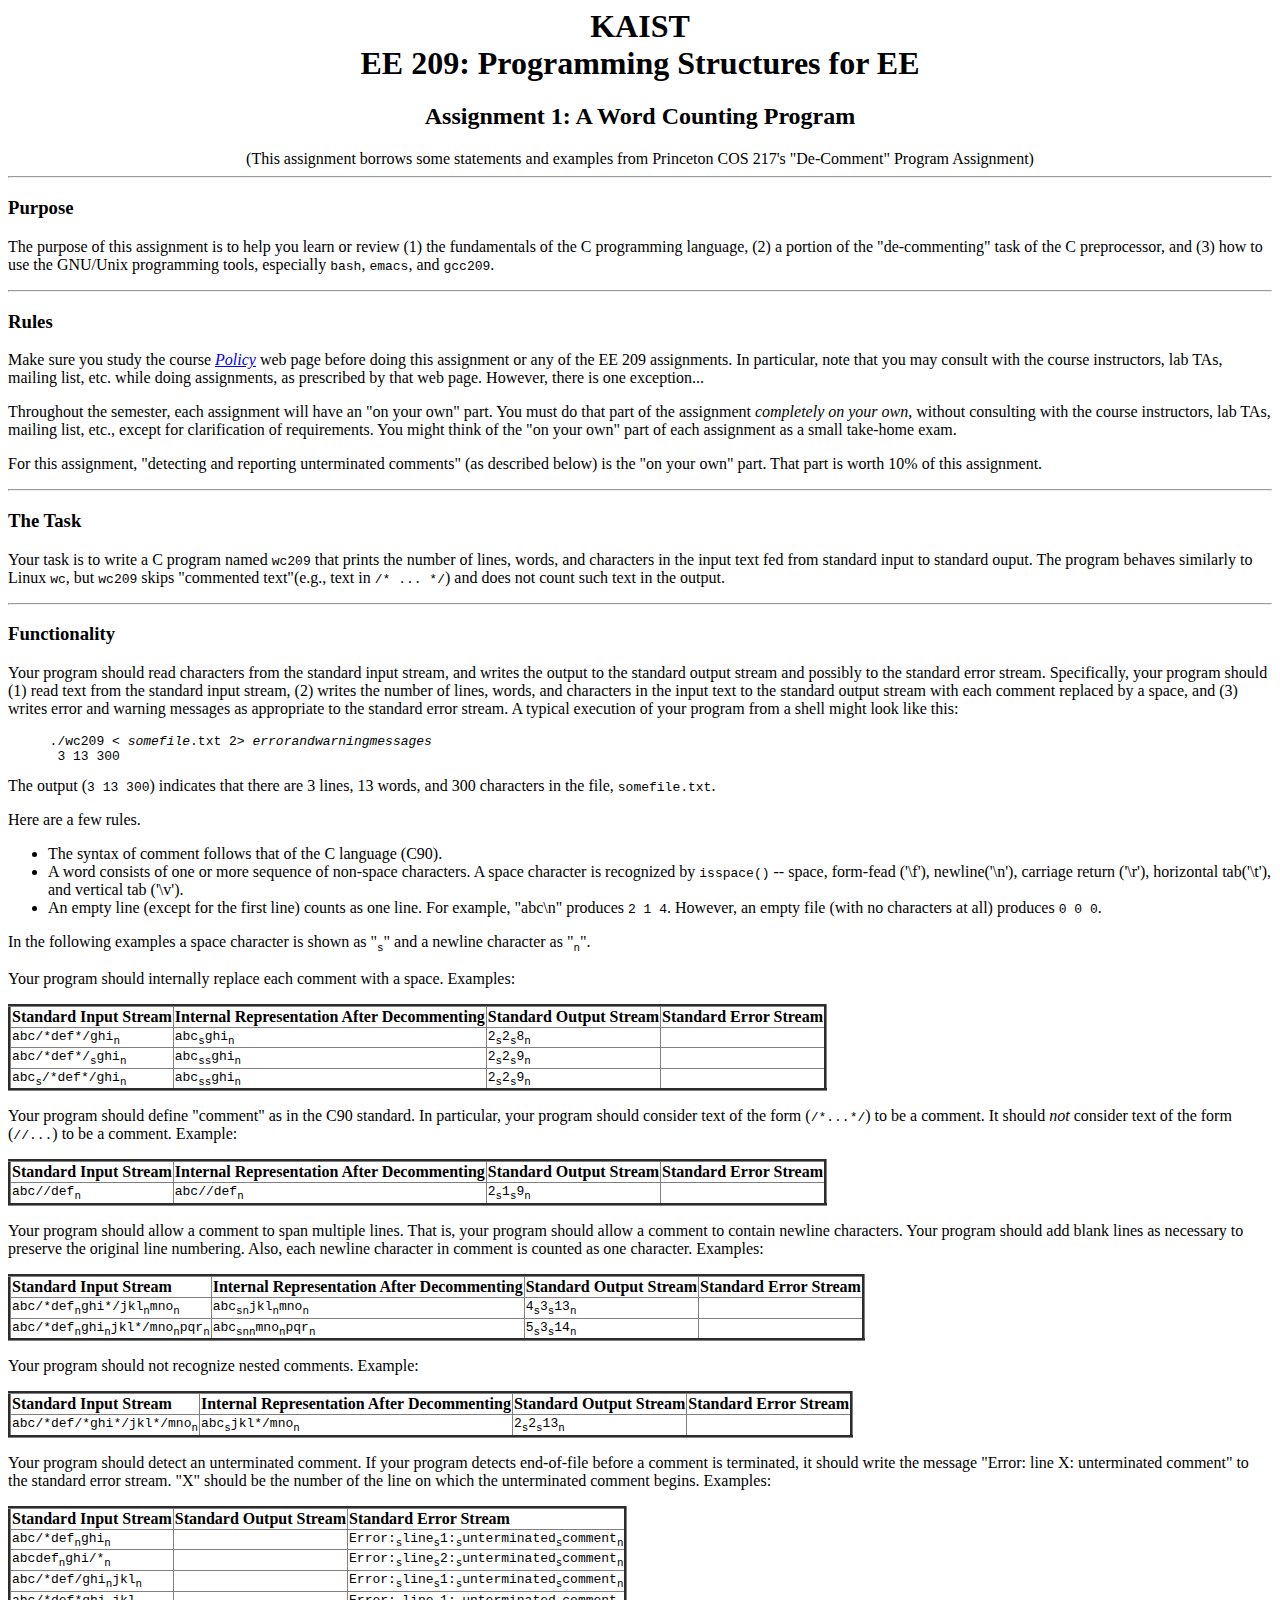
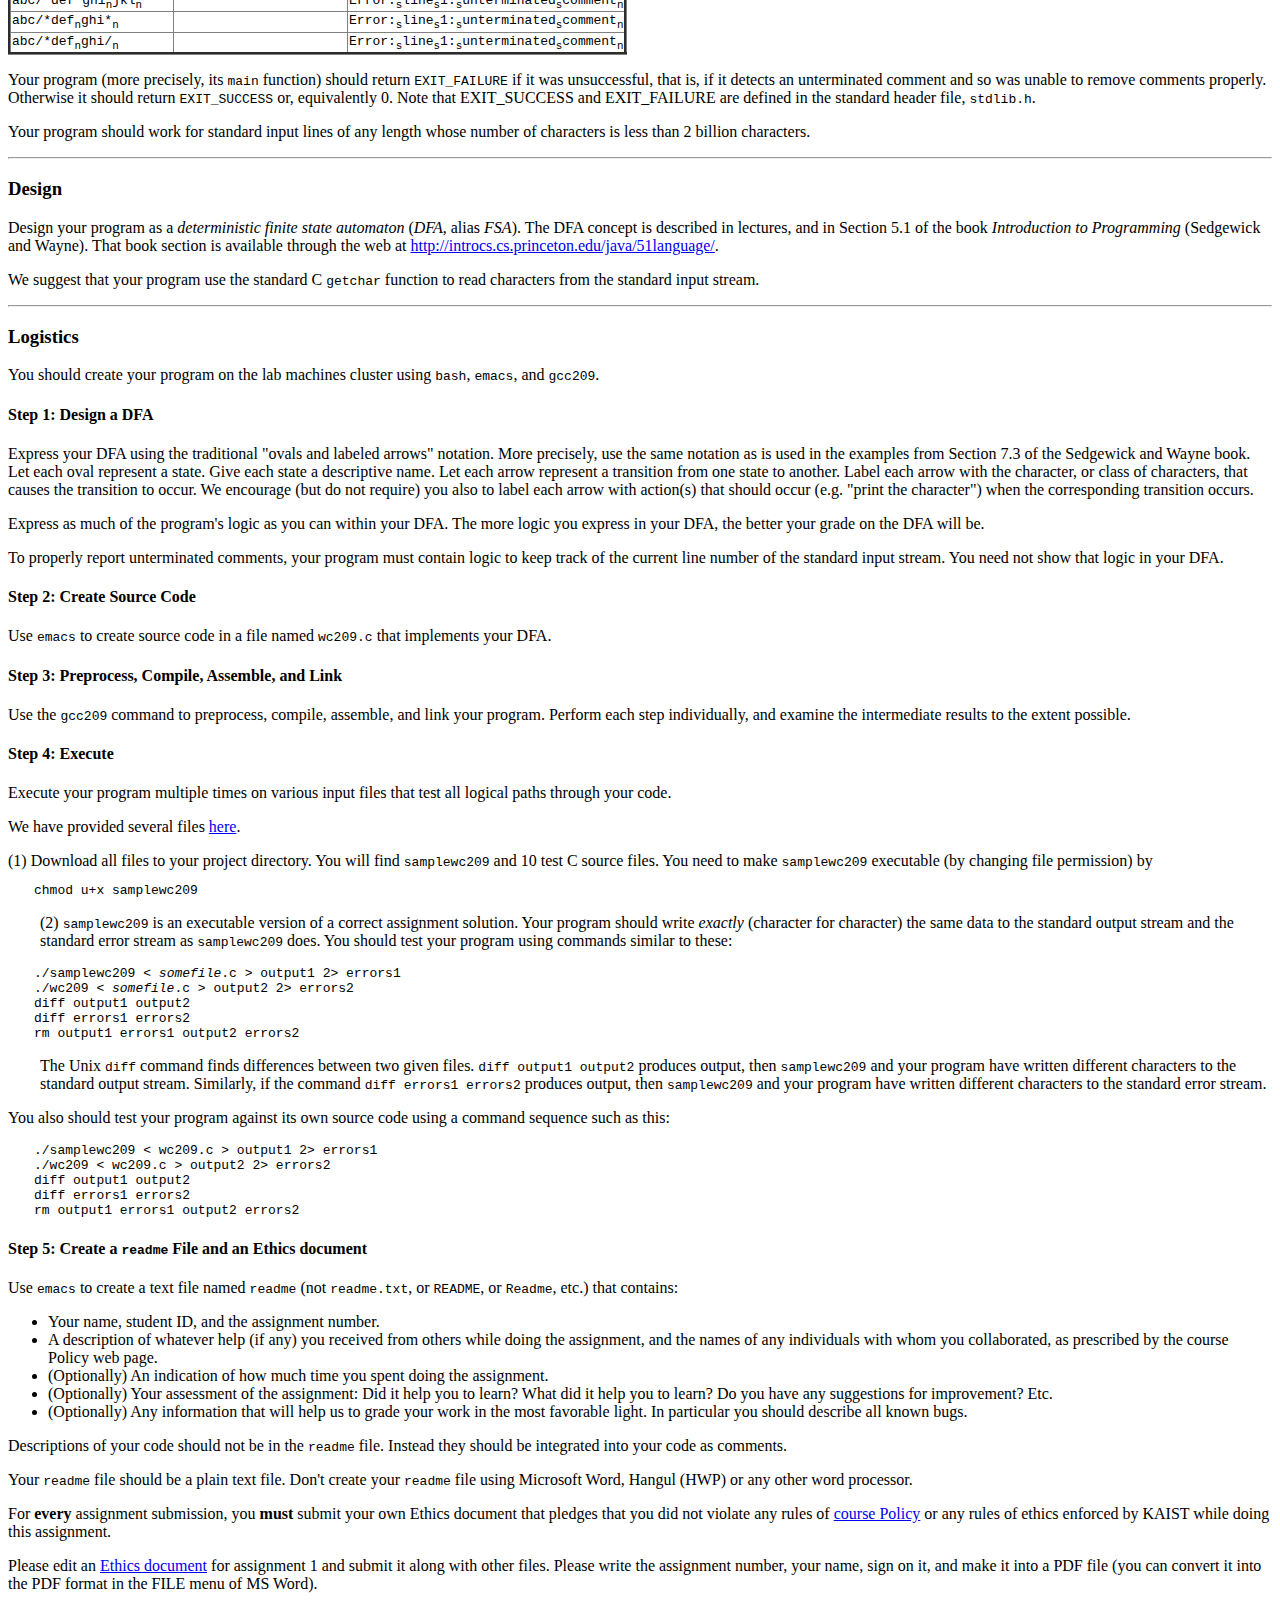
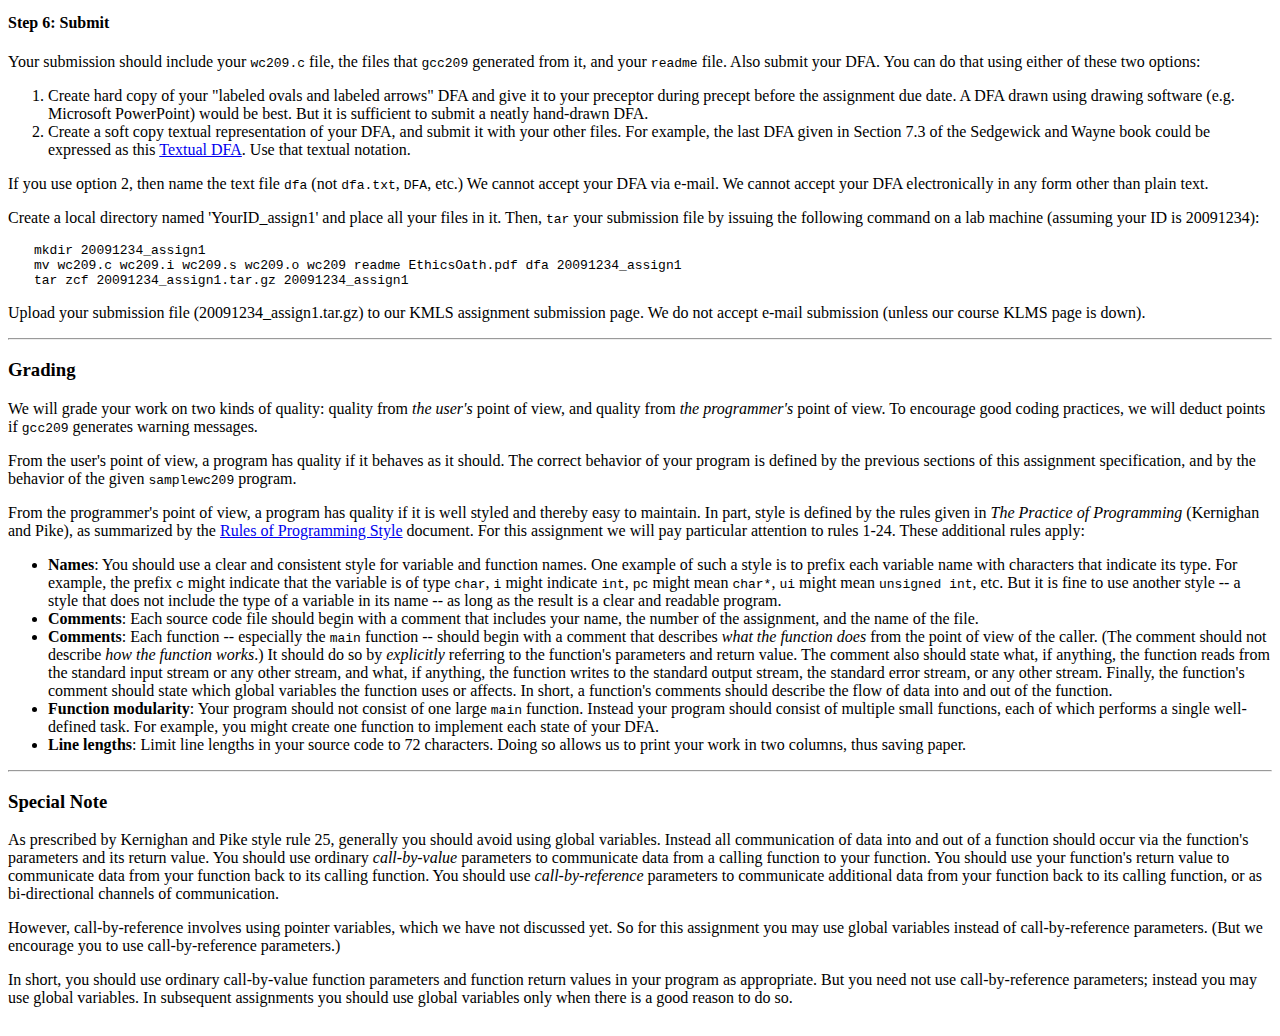
<file: wc209/index.html>
<!DOCTYPE HTML PUBLIC "-//W3C//DTD HTML 4.01 Transitional//EN">
<html>
<head>
<meta name="generator" content="HTML Tidy for Cygwin (vers 1st September 2004), see www.w3.org">
<title>EE 209: A Word Counting Program Assignment</title>
</head>
<body>
<center>
<h1>KAIST<br>
EE 209: Programming Structures for EE</h1>

<h2>Assignment 1: A Word Counting Program</h2>

(This assignment borrows some statements and examples from Princeton COS 217's "De-Comment" Program Assignment)
</center>

<hr>

<h3>Purpose</h3>

<p>The purpose of this assignment is to help you learn or review (1)
the fundamentals of the C programming language, (2) a portion of the
"de-commenting" task of the C preprocessor, and (3) how to use the
GNU/Unix programming tools,
especially <code>bash</code>, <code>emacs</code>,
and <code>gcc209</code>.</p>

<hr>

<h3>Rules</h3>

<p>Make sure you study the
course <em><a href="../../policy.shtml">Policy</a></em> web page
before doing this assignment or any of the EE 209 assignments. In
particular, note that you may consult with the course instructors, lab
TAs, mailing list, etc. while doing assignments, as prescribed by that web
page. However, there is one exception...</p>

<p>Throughout the semester, each assignment will have an "on your own"
part. You must do that part of the assignment <em>completely on your
own</em>, without consulting with the course instructors, lab TAs,
mailing list, etc., except for clarification of requirements. You might
think of the "on your own" part of each assignment as a small
take-home exam.</p>

<p>For this assignment, "detecting and reporting unterminated
comments" (as described below) is the "on your own" part. That part is
worth 10% of this assignment.</p>

<hr>

<!--h3>Background</h3>

<p> <code>wc</code> is a word counting program. Given an input

<p>The C preprocessor is an important part of the C programming
system. Given a C source code file, the C preprocessor performs three
jobs:</p>

<ul>
<li>Merge "physical" lines of source code into "logical" lines. That
is, when the preprocessor detects a line that ends with the backslash
character, it merges that physical line with the next physical line to
form one logical line.</li>

<li>Remove comments from ("de-comment") the source code.</li>

<li>Handle preprocessor directives
(<code>#define</code>, <code>#include</code>, etc.) that reside in the
source code.</li>
</ul>

<p>The de-comment job is substantial. For example, the C preprocessor
must be sensitive to:</p>

<ul>
<li>The fact that a comment is a token delimiter. After removing a
comment, the C preprocessor must make sure that a <b>white space
character</b> is in its place.</li>

<li>Line numbers. After removing a comment, the C
preprocessor <b>sometimes must insert blank lines in its place</b> to
preserve the original line numbering.</li>

<li>String and character constant boundaries. The preprocessor must
not consider the character sequence (<code>/*...*/</code>) to be a
comment if it occurs inside a string constant (<code>"..."</code>) or
character constant (<code>'...'</code>).</li>
</ul>

<hr-->

<h3>The Task</h3>

<p>Your task is to write a C program named <code>wc209</code> that
  prints the number of lines, words, and characters in the input text
  fed from standard input to standard ouput. The program behaves
  similarly to Linux <code>wc</code>, but <code>wc209</code> skips
  "commented text"(e.g., text in <code>/* ... */</code>) and does not
  count such text in the output.
<hr>

<h3>Functionality</h3>

<p>Your program should read characters from the standard input stream,
and writes the output to the standard output stream and possibly to
the standard error stream. Specifically, your program should (1) read
text from the standard input stream, (2) writes the number of
lines, words, and characters in the input text to the standard output
stream with each comment replaced by a space, and (3) writes error and
warning messages as appropriate to the standard error stream. A
typical execution of your program from a shell might look like
this:</p>

<pre style="margin-left:2em;">
  ./wc209 &lt; <em>somefile</em>.txt 2&gt; <em>errorandwarningmessages</em>
   3 13 300
</pre>

The output (<code>3 13 300</code>) indicates that there are 3 lines,
13 words, and 300 characters in the file, <code>somefile.txt</code>.

<p> Here are a few rules.

<ul>
  <li> The syntax of comment follows that of the C language (C90).
  <li> A word consists of one or more sequence of non-space
  characters. A space character is recognized by <code>
  isspace()</code> -- space, form-fead ('\f'), newline('\n'), carriage
    return ('\r'), horizontal tab('\t'), and vertical tab ('\v').
  <li> An empty line (except for the first line) counts as one
  line. For example, "abc\n" produces <code>2 1 4</code>. However, an
  empty file (with no characters at all) produces <code>0 0 0</code>.
</ul>

<p>In the following examples a space character is shown as
"<code><sub>s</sub></code>" and a newline character as
"<code><sub>n</sub></code>".</p>

<p>Your program should internally replace each comment with a
space. Examples:</p>

<table style="border-collapse: collapse;" border="3">
<tbody>
<tr>
<td><strong>Standard Input Stream</strong>
</td>
<td><strong>Internal Representation After Decommenting</strong>
</td>
<td><strong>Standard Output Stream</strong>
</td>
<td><strong>Standard Error Stream</strong>
</td>
</tr>

<tr>
<td><code>abc/*def*/ghi<sub>n</sub></code>
</td>
<td><code>abc<sub>s</sub>ghi<sub>n</sub></code>
</td>
<td>
<code>2<sub>s</sub>2<sub>s</sub>8<sub>n</sub></code>
</td>
<td>
</td>
</tr>

<tr>
<td><code>abc/*def*/<sub>s</sub>ghi<sub>n</sub></code>
</td>
<td><code>abc<sub>ss</sub>ghi<sub>n</sub></code>
</td>
<td>
<code>2<sub>s</sub>2<sub>s</sub>9<sub>n</sub></code>
</td>
<td>
</td>
</tr>

<tr>
<td><code>abc<sub>s</sub>/*def*/ghi<sub>n</sub></code>
</td>
<td><code>abc<sub>ss</sub>ghi<sub>n</sub></code>
</td>
<td>
<code>2<sub>s</sub>2<sub>s</sub>9<sub>n</sub><code>  
</td>
<td>
</td>
</tr>


</tbody>
</table>

<p>Your program should define "comment" as in the C90 standard. In
particular, your program should consider text of the form
(<code>/*...*/</code>) to be a comment. It should <em>not</em>
consider text of the form (<code>//...</code>) to be a
comment. Example:</p>

<table style="border-collapse: collapse;" border="3">
<tbody>
<tr>
<td><strong>Standard Input Stream</strong>
</td>
<td><strong>Internal Representation After Decommenting</strong>
</td>
<td><strong>Standard Output Stream</strong>
</td>
<td><strong>Standard Error Stream</strong>
</td>
</tr>

<tr>
<td><code>abc//def<sub>n</sub></code>
</td>
<td><code>abc//def<sub>n</sub></code>
</td>
<td>
<code>2<sub>s</sub>1<sub>s</sub>9<sub>n</sub></code>
</td>
<td>
</td>
</tr>
</tbody>
</table>

<p>Your program should allow a comment to span multiple lines. That
is, your program should allow a comment to contain newline
characters. Your program should add blank lines as necessary to
preserve the original line numbering. Also, each newline character in
comment is counted as one character. Examples:</p>

<table style="border-collapse: collapse;" border="3">
<tbody>
<tr>
<td><strong>Standard Input Stream</strong>
</td>
<td><strong>Internal Representation After Decommenting</strong>
</td>
<td><strong>Standard Output Stream</strong>
</td>
<td><strong>Standard Error Stream</strong>
</td>
</tr>

<tr>
<td><code>abc/*def<sub>n</sub>ghi*/jkl<sub>n</sub>mno<sub>n</sub></code>
</td>
<td><code>abc<sub>s</sub><sub>n</sub>jkl<sub>n</sub>mno<sub>n</sub></code>
</td>
<td> <code>4<sub>s</sub>3<sub>s</sub>13<sub>n</sub></code>  
</td>
<td>
</td>
</tr>

<tr>
<td><code>abc/*def<sub>n</sub>ghi<sub>n</sub>jkl*/mno<sub>n</sub>pqr<sub>n</sub></code>
</td>
<td><code>abc<sub>s</sub><sub>n</sub><sub>n</sub>mno<sub>n</sub>pqr<sub>n</sub></code>
</td> 
<td> <code>5<sub>s</sub>3<sub>s</sub>14<sub>n</sub></code>  
</td>
<td>
</td>
</tr>
</tbody>
</table>

<p>Your program should not recognize nested comments. Example:</p>

<table style="border-collapse: collapse;" border="3">
<tbody>
<tr>
<td><strong>Standard Input Stream</strong>
</td>
<td><strong>Internal Representation After Decommenting</strong>
</td>
<td><strong>Standard Output Stream</strong>
</td>
<td><strong>Standard Error Stream</strong>
</td>
</tr>

<tr>
<td><code>abc/*def/*ghi*/jkl*/mno<sub>n</sub></code>
</td>
<td><code>abc<sub>s</sub>jkl*/mno<sub>n</sub></code>
</td>
<td> <code>2<sub>s</sub>2<sub>s</sub>13<sub>n</sub></code>
</td>
<td>
</td>
</tr>
</tbody>
</table>

<!--
<p>Your program should handle C string constants. In particular, your program should not consider text of the form (<code>/*...*/</code>) that occurs within a string constant (<code>"..."</code>) to be a comment. Examples:</p>

<table style="border-collapse: collapse;" border="3">
<tbody>
<tr>
<td><strong>Standard Input Stream</strong>
</td>
<td><strong>Standard Output Stream</strong>
</td>
<td><strong>Standard Error Stream</strong>
</td>
</tr>

<tr>
<td><code>abc"def/*ghi*/jkl"mno<sub>n</sub></code>
</td>
<td><code>abc"def/*ghi*/jkl"mno<sub>n</sub></code>
</td>
<td>
</td>
</tr>

<tr>
<td><code>abc/*def"ghi"jkl*/mno<sub>n</sub></code>
</td>
<td><code>abc<sub>s</sub>mno<sub>n</sub></code>
</td>
<td>
</td>
</tr>

<tr>
<td><code>abc/*def"ghijkl*/mno<sub>n</sub></code>
</td>
<td><code>abc<sub>s</sub>mno<sub>n</sub></code>
</td>
<td>
</td>
</tr>
</tbody>
</table>

<p>Similarly, your program should handle C character constants. In particular, your program should not consider text of the form (<code>/*...*/</code>) that occurs within a character constant (<code>'...'</code>) to be a comment. Examples:</p>

<table style="border-collapse: collapse;" border="3">
<tbody>
<tr>
<td><strong>Standard Input Stream</strong>
</td>
<td><strong>Standard Output Stream</strong>
</td>
<td><strong>Standard Error Stream</strong>
</td>
</tr>

<tr>
<td><code>abc'def/*ghi*/jkl'mno<sub>n</sub></code>
</td>
<td><code>abc'def/*ghi*/jkl'mno<sub>n</sub></code>
</td>
<td>
</td>
</tr>

<tr>
<td><code>abc/*def'ghi'jkl*/mno<sub>n</sub></code>
</td>
<td><code>abc<sub>s</sub>mno<sub>n</sub></code>
</td>
<td>
</td>
</tr>

<tr>
<td><code>abc/*def'ghijkl*/mno<sub>n</sub></code>
</td>
<td><code>abc<sub>s</sub>mno<sub>n</sub></code>
</td>
<td>
</td>
</tr>
</tbody>
</table>

<p>Note that the C <em>compiler</em> would consider the first of those examples to be erroneous (multiple characters in a character constant). But many C <em>preprocessors</em> would not, and your program should not.</p>

<p>Your program should handle escaped characters within string constants. That is, when your program reads a backslash (<code>\</code>) while processing a string constant, your program should consider the next character to be an ordinary character that is devoid of any special meaning. In particular, your program should consider text of the form (<code>"...\"..."</code>) to be a valid string constant which happens to contain the double quote character. Examples:</p>

<table style="border-collapse: collapse;" border="3">
<tbody>
<tr>
<td><strong>Standard Input Stream</strong>
</td>
<td><strong>Standard Output Stream</strong>
</td>
<td><strong>Standard Error Stream</strong>
</td>
</tr>

<tr>
<td><code>abc"def\"ghi"jkl<sub>n</sub></code>
</td>
<td><code>abc"def\"ghi"jkl<sub>n</sub></code>
</td>
<td>
</td>
</tr>

<tr>
<td><code>abc"def\'ghi"jkl<sub>n</sub></code>
</td>
<td><code>abc"def\'ghi"jkl<sub>n</sub></code>
</td>
<td>
</td>
</tr>
</tbody>
</table>

<p>Similarly, your program should handle escaped characters within character constants. That is, when your program reads a backslash (<code>\</code>) while processing a character constant, your program should consider the next character to be an ordinary character that is devoid of any special meaning. In particular, your program should consider text of the form (<code>'...\'...'</code>) to be a valid character constant which happens to contain the quote character. Examples:</p>

<table style="border-collapse: collapse;" border="3">
<tbody>
<tr>
<td><strong>Standard Input Stream</strong>
</td>
<td><strong>Standard Output Stream</strong>
</td>
<td><strong>Standard Error Stream</strong>
</td>
</tr>

<tr>
<td><code>abc'def\'ghi'jkl<sub>n</sub></code>
</td>
<td><code>abc'def\'ghi'jkl<sub>n</sub></code>
</td>
<td>
</td>
</tr>

<tr>
<td><code>abc'def\"ghi'jkl<sub>n</sub></code>
</td>
<td><code>abc'def\"ghi'jkl<sub>n</sub></code>
</td>
<td>
</td>
</tr>
</tbody>
</table>

<p>Note that the C <em>compiler</em> would consider both of those examples to be erroneous (multiple characters in a character constant). But many C <em>preprocessors</em> would not, and your program should not.</p>

<p>Your program should handle newline characters in C string constants without generating errors or warnings. Examples:</p>

<table style="border-collapse: collapse;" border="3">
<tbody>
<tr>
<td><strong>Standard Input Stream</strong>
</td>
<td><strong>Standard Output Stream</strong>
</td>
<td><strong>Standard Error Stream</strong>
</td>
</tr>

<tr>
<td><code>abc"def<sub>n</sub>ghi"jkl<sub>n</sub></code>
</td>
<td><code>abc"def<sub>n</sub>ghi"jkl<sub>n</sub></code>
</td>
<td>
</td>
</tr>

<tr>
<td><code>abc"def<sub>n</sub>ghi<sub>n</sub>jkl"mno/*pqr*/stu<sub>n</sub></code>
</td>
<td><code>abc"def<sub>n</sub>ghi<sub>n</sub>jkl"mno<sub>s</sub>stu<sub>n</sub></code>
</td>
<td>
</td>
</tr>
</tbody>
</table>

<p>Note that a C <em>compiler</em> would consider those examples to be erroneous (newline character in a string constant). But many C <em>preprocessors</em> would not, and your program should not.</p>

<p>Similarly, your program should handle newline characters in C character constants without generating errors or warnings. Examples:</p>

<table style="border-collapse: collapse;" border="3">
<tbody>
<tr>
<td><strong>Standard Input Stream</strong>
</td>
<td><strong>Standard Output Stream</strong>
</td>
<td><strong>Standard Error Stream</strong>
</td>
</tr>

<tr>
<td><code>abc'def<sub>n</sub>ghi'jkl<sub>n</sub></code>
</td>
<td><code>abc'def<sub>n</sub>ghi'jkl<sub>n</sub></code>
</td>
<td>
</td>
</tr>

<tr>
<td><code>abc'def<sub>n</sub>ghi<sub>n</sub>jkl'mno/*pqr*/stu<sub>n</sub></code>
</td>
<td><code>abc'def<sub>n</sub>ghi<sub>n</sub>jkl'mno<sub>s</sub>stu<sub>n</sub></code>
</td>
<td>
</td>
</tr>
</tbody>
</table>

<p>Note that a C <em>compiler</em> would consider those examples to be erroneous (multiple characters in a character constant, newline character in a character constant). But many C <em>preprocessors</em> would not, and your program should not.</p>

<p>Your program should handle unterminated string and character constants without generating errors or warnings. Examples:</p>

<table style="border-collapse: collapse;" border="3">
<tbody>
<tr>
<td><strong>Standard Input Stream</strong>
</td>
<td><strong>Standard Output Stream</strong>
</td>
<td><strong>Standard Error Stream</strong>
</td>
</tr>

<tr>
<td><code>abc"def/*ghi*/jkl<sub>n</sub></code>
</td>
<td><code>abc"def/*ghi*/jkl<sub>n</sub></code>
</td>
<td>
</td>
</tr>

<tr>
<td><code>abc'def/*ghi*/jkl<sub>n</sub></code>
</td>
<td><code>abc'def/*ghi*/jkl<sub>n</sub></code>
</td>
<td>
</td>
</tr>
</tbody>
</table>

<p>Note that a C <em>compiler</em> would consider those examples to be erroneous (unterminated string constant, unterminated character constant, multiple characters in a character constant). But many C <em>preprocessors</em> would not, and your program should not.</p>

-->

<p>Your program should detect an unterminated comment. If your program detects end-of-file before a comment is terminated, it should write the message "Error: line X: unterminated comment" to the standard error stream. "X" should be the number of the line on which the unterminated comment begins. Examples:</p>

<table style="border-collapse: collapse;" border="3">
<tbody>
<tr>
<td><strong>Standard Input Stream</strong>
</td>
<td><strong>Standard Output Stream</strong>
</td>
<td><strong>Standard Error Stream</strong>
</td>
</tr>

<tr>
<td><code>abc/*def<sub>n</sub>ghi<sub>n</sub></code>
</td>
<td>
</td>
<td><code>Error:<sub>s</sub>line<sub>s</sub>1:<sub>s</sub>unterminated<sub>s</sub>comment<sub>n</sub></code>
</td>
</tr>

<tr>
<td><code>abcdef<sub>n</sub>ghi/*<sub>n</sub></code>
</td>
<td>
</td>
<td><code>Error:<sub>s</sub>line<sub>s</sub>2:<sub>s</sub>unterminated<sub>s</sub>comment<sub>n</sub></code>
</td>
</tr>

<tr>
<td><code>abc/*def/ghi<sub>n</sub>jkl<sub>n</sub></code>
</td>
<td>
</td>
<td><code>Error:<sub>s</sub>line<sub>s</sub>1:<sub>s</sub>unterminated<sub>s</sub>comment<sub>n</sub></code>
</td>
</tr>

<tr>
<td><code>abc/*def*ghi<sub>n</sub>jkl<sub>n</sub></code>
</td>
<td>
</td>
<td><code>Error:<sub>s</sub>line<sub>s</sub>1:<sub>s</sub>unterminated<sub>s</sub>comment<sub>n</sub></code>
</td>
</tr>

<tr>
<td><code>abc/*def<sub>n</sub>ghi*<sub>n</sub></code>
</td>
<td>
</td>
<td><code>Error:<sub>s</sub>line<sub>s</sub>1:<sub>s</sub>unterminated<sub>s</sub>comment<sub>n</sub></code>
</td>
</tr>

<tr>
<td><code>abc/*def<sub>n</sub>ghi/<sub>n</sub></code>
</td>
<td>
</td>
<td><code>Error:<sub>s</sub>line<sub>s</sub>1:<sub>s</sub>unterminated<sub>s</sub>comment<sub>n</sub></code>
</td>
</tr>
</tbody>
</table>

<p>Your program (more precisely, its <code>main</code> function)
should return <code>EXIT_FAILURE</code> if it was unsuccessful, that
is, if it detects an unterminated comment and so was unable to remove
comments properly. Otherwise it should
return <code>EXIT_SUCCESS</code> or, equivalently 0. Note that
EXIT_SUCCESS and EXIT_FAILURE are defined in the standard header
file, <code>stdlib.h</code>.</p>

<p>Your program should work for standard input lines of any length whose number
  of characters is less than 2 billion characters.</p>

<!--p>You may assume that the final line of the standard input stream ends with the newline character.</p-->

<!--p>Your program may assume that the backslash-newline character sequence does not occur in the standard input stream. That is, your program may assume that logical lines are identical to physical lines in the standard input stream.</p-->

<hr>

<h3>Design</h3>

<p>Design your program as a <em>deterministic finite state
automaton</em> (<em>DFA</em>, alias <em>FSA</em>). The DFA concept is
described in lectures, and in Section 5.1 of the book <em>Introduction
to Programming</em> (Sedgewick and Wayne). That book section is
available through the web
at <a href="http://introcs.cs.princeton.edu/java/51language/">http://introcs.cs.princeton.edu/java/51language/</a>.</p>

<!--p>Generally, a (large) C program should consist of of multiple source code files. For this assignment, you need not split your source code into multiple files. Instead you may place all source code in a single source code file. Subsequent assignments will ask you to write programs consisting of multiple source code files.</p-->

<p>We suggest that your program use the standard C <code>getchar</code> function to read characters from the standard input stream.</p>

<hr>

<h3>Logistics</h3>

<p>You should create your program on the lab machines cluster using <code>bash</code>, <code>emacs</code>, and <code>gcc209</code>.</p>

<h4>Step 1: Design a DFA</h4>

<p>Express your DFA using the traditional "ovals and labeled arrows" notation. More precisely, use the same notation as is used in the examples from Section 7.3 of the Sedgewick and Wayne book. Let each oval represent a state. Give each state a descriptive name. Let each arrow represent a transition from one state to another. Label each arrow with the character, or class of characters, that causes the transition to occur. We encourage (but do not require) you also to label each arrow with action(s) that should occur (e.g. "print the character") when the corresponding transition occurs.</p>

<p>Express as much of the program's logic as you can within your DFA. The more logic you express in your DFA, the better your grade on the DFA will be.</p>

<p>To properly report unterminated comments, your program must contain logic to keep track of the current line number of the standard input stream. You need not show that logic in your DFA.</p>

<h4>Step 2: Create Source Code</h4>

<p>Use <code>emacs</code> to create source code in a file named <code>wc209.c</code> that implements your DFA.</p>

<h4>Step 3: Preprocess, Compile, Assemble, and Link</h4>

<p>Use the <code>gcc209</code> command to preprocess, compile, assemble, and link your program. Perform each step individually, and examine the intermediate results to the extent possible.</p>

<h4>Step 4: Execute</h4>

<p>Execute your program multiple times on various input files that test all logical paths through your code.</p>

<p>We have provided several files <a href="./files/">here</a>.</p

<p style="margin-left:2em;">(1) Download all files to your project directory. You will find <code>samplewc209</code> and 10 test C source files. You need to make <code>samplewc209</code> executable (by changing file permission) by

<pre style="margin-left:2em">
chmod u+x samplewc209 
</pre>

<p style="margin-left:2em;">(2) <code>samplewc209</code> is an executable version of a correct assignment solution. Your program should write <em>exactly</em> (character for character) the same data to the standard output stream and the standard error stream as <code>samplewc209</code> does. You should test your program using commands similar to these:</p>

<pre style="margin-left:2em">
./samplewc209 &lt; <em>somefile</em>.c &gt; output1 2&gt; errors1
./wc209 &lt; <em>somefile</em>.c &gt; output2 2&gt; errors2
diff output1 output2
diff errors1 errors2
rm output1 errors1 output2 errors2
</pre>

<p style="margin-left:2em;">The Unix <code>diff</code> command finds
differences between two given files. <code>diff output1
output2</code> produces output, then <code>samplewc209</code> and your
program have written different characters to the standard output
stream. Similarly, if the command <code>diff errors1 errors2</code>
produces output, then <code>samplewc209</code> and your program have
written different characters to the standard error stream.</p>

<!--<p style="margin-left:2em;">(3) <code>testdecomment</code> and <code>testdecommentdiff</code> are bash scripts that automate the testing process. Comments at the beginning of those files describe how to use them. After copying the scripts to your project directory, you may need to execute the commands <code>chmod 700 testdecomment</code> and <code>chmod 700 testdecommentdiff</code> to give them "executable" permissions.</p> -->


<p>You also should test your program against its own source code using a command sequence such as this:</p>

<pre style="margin-left:2em">
./samplewc209 &lt; wc209.c &gt; output1 2&gt; errors1
./wc209 &lt; wc209.c &gt; output2 2&gt; errors2
diff output1 output2
diff errors1 errors2
rm output1 errors1 output2 errors2
</pre>

<h4>Step 5: Create a <code>readme</code> File and an Ethics document</h4>

<p>Use <code>emacs</code> to create a text file named <code>readme</code> (not <code>readme.txt</code>, or <code>README</code>, or <code>Readme</code>, etc.) that contains:</p>

<ul>
<li>Your name, student ID, and the assignment number.</li>

<li>A description of whatever help (if any) you received from others while doing the assignment, and the names of any individuals with whom you collaborated, as prescribed by the course Policy web page.</li>

<li>(Optionally) An indication of how much time you spent doing the assignment.</li>

<li>(Optionally) Your assessment of the assignment: Did it help you to learn? What did it help you to learn? Do you have any suggestions for improvement? Etc.</li>

<li>(Optionally) Any information that will help us to grade your work in the most favorable light. In particular you should describe all known bugs.</li>
</ul>

<p>Descriptions of your code should not be in the <code>readme</code> file. Instead they should be integrated into your code as comments.</p>

<p>Your <code>readme</code> file should be a plain text file. Don't create your <code>readme</code> file using Microsoft Word, Hangul (HWP) or any other word processor.</p>

<p>For <b>every</b> assignment submission, you <b>must</b> submit your
  own Ethics document that pledges that you did not violate
  any rules of <a href="../../policy.shtml"> course Policy</a> or any rules of
  ethics enforced by KAIST while doing this assignment. </p>

<p> Please edit an <a href="../EthicsOath.docx">Ethics
document</a> for assignment 1 and submit it along with other
files. Please write the assignment number, your name, sign on it, and
make it into a PDF file (you can convert it into the PDF format in the
FILE menu of MS Word). </p>


<h4>Step 6: Submit</h4>

<p> Your submission should include your <code>wc209.c</code> file, the files that <code>gcc209</code> generated from it, and your <code>readme</code> file. Also submit your DFA. You can do that using either of these two options:

<ol>
<li>Create hard copy of your "labeled ovals and labeled arrows" DFA
and give it to your preceptor during precept before the assignment due
date. A DFA drawn using drawing software (e.g. Microsoft PowerPoint)
would be best. But it is sufficient to submit a neatly hand-drawn
DFA.</li>

<li>Create a soft copy textual representation of your DFA, and submit
it with your other files. For example, the last DFA given in Section
7.3 of the Sedgewick and Wayne book could be expressed as
this <a href="TextualDfa.txt">Textual DFA</a>. Use that textual
notation.</li>
</ol>
<p>If you use option 2, then name the text file <code>dfa</code> (not <code>dfa.txt</code>, <code>DFA</code>, etc.)
We cannot accept your DFA via e-mail. We cannot accept your DFA electronically in any form other than plain text.

<p>
Create a local directory named 'YourID_assign1' and place all your files in it. Then, <code>tar</code> your submission file by issuing the following command on a lab machine (assuming your ID is 20091234):</p>

<pre style="margin-left:2em">
mkdir 20091234_assign1
mv wc209.c wc209.i wc209.s wc209.o wc209 readme EthicsOath.pdf dfa 20091234_assign1
tar zcf 20091234_assign1.tar.gz 20091234_assign1
</pre>

<p>
Upload your submission file (20091234_assign1.tar.gz) to our KMLS assignment submission page. We do not accept e-mail submission (unless our course KLMS page is down).

<hr>

<h3>Grading</h3>

<p>We will grade your work on two kinds of quality: quality from <em>the user's</em> point of view, and quality from <em>the programmer's</em> point of view. To encourage good coding practices, we will deduct points if <code>gcc209</code> generates warning messages.</p>

<p>From the user's point of view, a program has quality if it behaves as it should. The correct behavior of your program is defined by the previous sections of this assignment specification, and by the behavior of the given <code>samplewc209</code> program.</p>

<p>From the programmer's point of view, a program has quality if it is well styled and thereby easy to maintain. In part, style is defined by the rules given in <em>The Practice of Programming</em> (Kernighan and Pike), as summarized by the <a href="../style.pdf">Rules of Programming Style</a> document. For this assignment we will pay particular attention to rules 1-24. These additional rules apply:</p>

<ul>
<li><strong>Names</strong>: You should use a clear and consistent style for variable and function names. One example of such a style is to prefix each variable name with characters that indicate its type. For example, the prefix <code>c</code> might indicate that the variable is of type <code>char</code>, <code>i</code> might indicate <code>int</code>, <code>pc</code> might mean <code>char*</code>, <code>ui</code> might mean <code>unsigned int</code>, etc. But it is fine to use another style -- a style that does not include the type of a variable in its name -- as long as the result is a clear and readable program.</li>

<li><strong>Comments</strong>: Each source code file should begin with a comment that includes your name, the number of the assignment, and the name of the file.</li>

<li><strong>Comments</strong>: Each function -- especially the <code>main</code> function -- should begin with a comment that describes <em>what the function does</em> from the point of view of the caller. (The comment should not describe <em>how the function works</em>.) It should do so by <em>explicitly</em> referring to the function's parameters and return value. The comment also should state what, if anything, the function reads from the standard input stream or any other stream, and what, if anything, the function writes to the standard output stream, the standard error stream, or any other stream. Finally, the function's comment should state which global variables the function uses or affects. In short, a function's comments should describe the flow of data into and out of the function.</li>

<li><strong>Function modularity</strong>: Your program should not consist of one large <code>main</code> function. Instead your program should consist of multiple small functions, each of which performs a single well-defined task. For example, you might create one function to implement each state of your DFA.</li>

<li><strong>Line lengths</strong>: Limit line lengths in your source code to 72 characters. Doing so allows us to print your work in two columns, thus saving paper.</li>
</ul>

<hr>

<h3>Special Note</h3>

<p>As prescribed by Kernighan and Pike style rule 25, generally you should avoid using global variables. Instead all communication of data into and out of a function should occur via the function's parameters and its return value. You should use ordinary <em>call-by-value</em> parameters to communicate data from a calling function to your function. You should use your function's return value to communicate data from your function back to its calling function. You should use <em>call-by-reference</em> parameters to communicate additional data from your function back to its calling function, or as bi-directional channels of communication.</p>

<p>However, call-by-reference involves using pointer variables, which we have not discussed yet. So for this assignment you may use global variables instead of call-by-reference parameters. (But we encourage you to use call-by-reference parameters.)</p>

<p>In short, you should use ordinary call-by-value function parameters and function return values in your program as appropriate. But you need not use call-by-reference parameters; instead you may use global variables. In subsequent assignments you should use global variables only when there is a good reason to do so.</p>
</body>
</html>
</file>
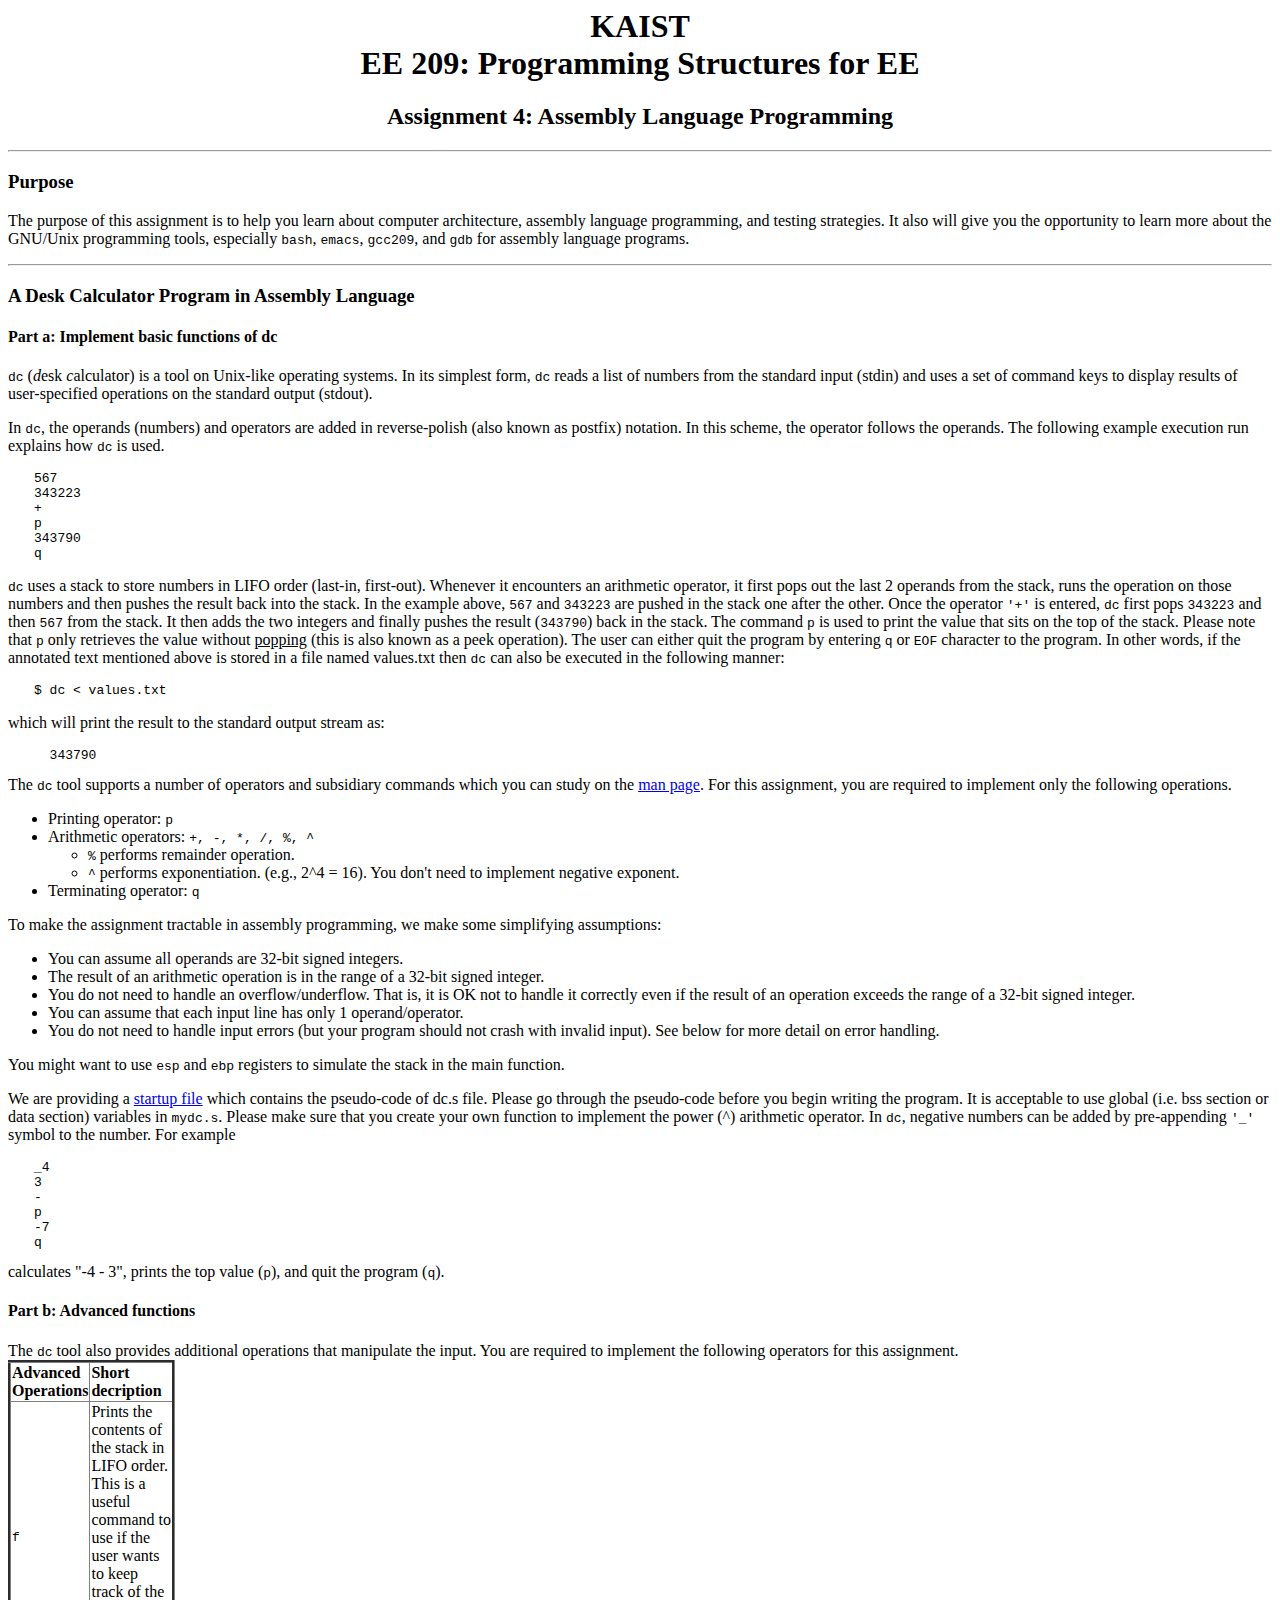
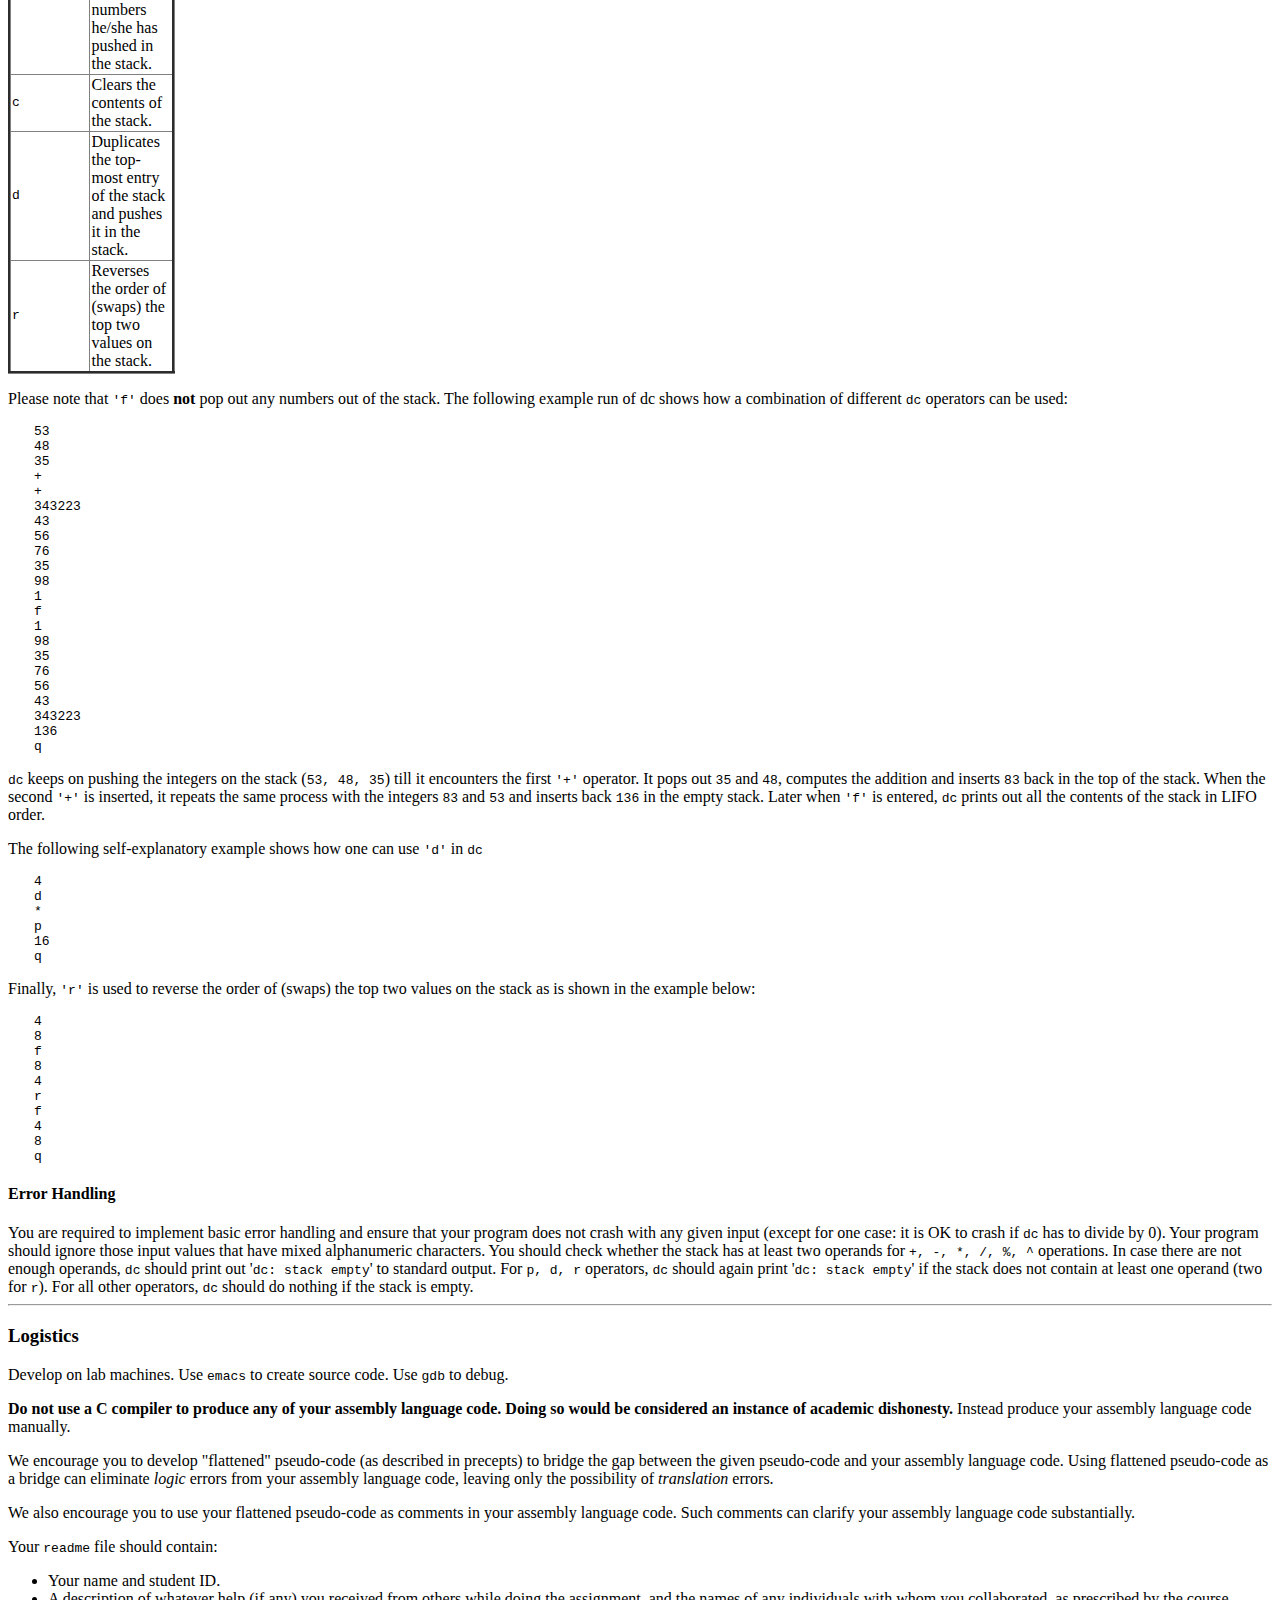
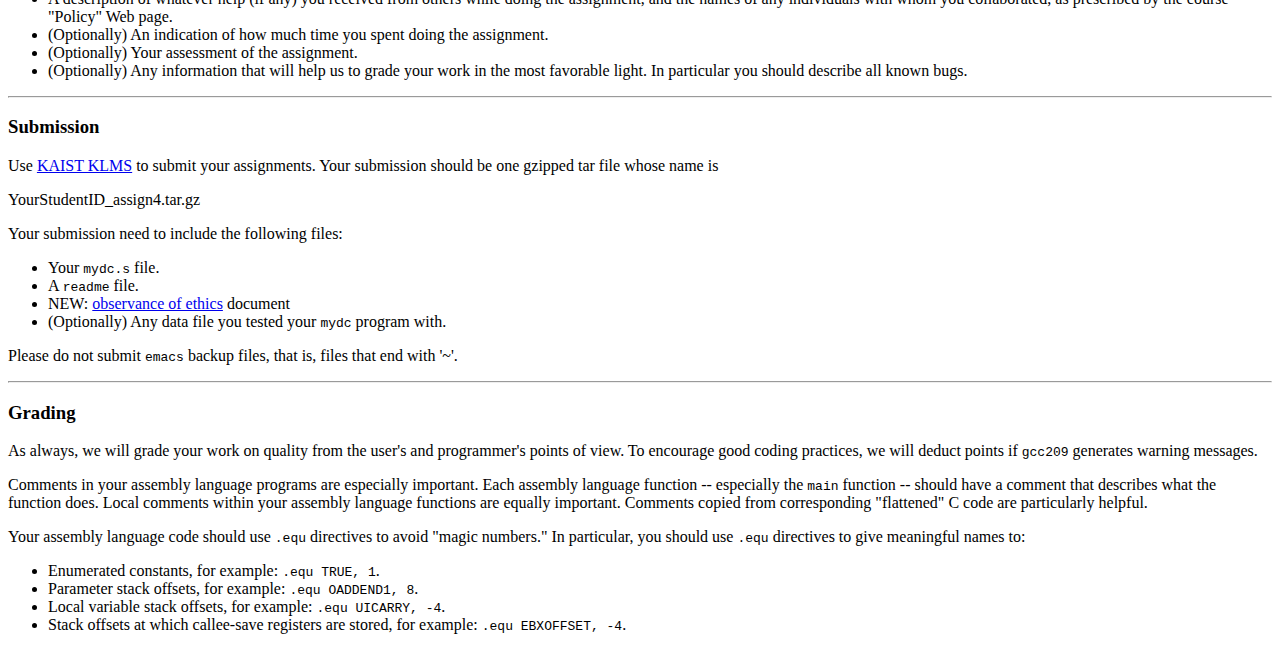
<file: assignment/assembly/index.html>
<!DOCTYPE HTML PUBLIC "-//W3C//DTD HTML 4.01 Transitional//EN">
<html>
<head>
<meta name="generator" content="HTML Tidy for Cygwin (vers 1st September 2004), see www.w3.org">
<title>EE 209: Assembly Language Programming Assignment</title>
</head>
<style>
   .change {color:red}
</style>
<body>
<center>
<h1>KAIST<br>
EE 209: Programming Structures for EE</h1>

<h2>Assignment 4: Assembly Language Programming</h2>
</center>

<hr>

<h3>Purpose</h3>

<p>The purpose of this assignment is to help you learn about computer 
architecture, assembly language programming, and testing strategies. It 
also will give you the opportunity to learn more about the GNU/Unix 
programming tools, especially <code>bash</code>, <code>emacs</code>, 
<code>gcc209</code>, and <code>gdb</code> for assembly language programs.
</p>

<!--
<hr>

<h3>Rules</h3>

<p> Part b is "on your own" part, and will take up 20% of the grade. </p>
-->
<hr>

<h3>A Desk Calculator Program in Assembly Language</h3>

<h4>Part a: Implement basic functions of dc</h4>

<p><code>dc</code> (<em>d</em>esk <em>c</em>alculator) is a tool on
Unix-like operating systems. In its simplest form, <code>dc</code>
reads a list of numbers from the standard input (stdin) and uses a set
of command keys to display results of user-specified operations on the
standard output (stdout). <br></p>

<p>In <code>dc</code>, the operands (numbers) and operators are added
in <it>reverse-polish</it> (also known as <it>postfix</it>)
notation. In this scheme, the operator follows the operands. The
following example execution run explains how <code>dc</code> is
used.

<pre style="margin-left:2em;">
567
343223
+
p
343790
q
</pre>

<p><code>dc</code> uses a stack to store numbers in LIFO order
(last-in, first-out). Whenever it encounters an arithmetic operator,
it first pops out the last 2 operands from the stack, runs the
operation on those numbers and then pushes the result back into the
stack. In the example above, <code>567</code> and <code>343223</code>
are pushed in the stack one after the other. Once the
operator <code>'+'</code> is entered, <code>dc</code> first
pops <code>343223</code> and then
<code>567</code> from the stack. It then adds the two integers and finally
pushes the result (<code>343790</code>) back in the stack. The command 
<code>p</code> is used to print the value that sits on the top of the 
stack. Please note that <code>p</code> only retrieves the value without 
<u>popping</u> (this is also known as a peek operation). The user can 
either quit the program by entering <code>q</code> or <code>EOF</code> 
character to the program. In other words, if the annotated text mentioned
above is stored in a file named values.txt then <code>dc</code> can also be 
executed in the following manner:</p>

<pre style="margin-left:2em">
$ dc &lt; values.txt
</pre>

<p>which will print the result to the standard output stream as:</p>

<pre style="margin-left:2em">
  343790
</pre>

The <code>dc</code> tool supports a number of operators and subsidiary
commands which you can study on the <a href="./dc.1.html">man
page</a>. For this assignment, you are required to implement only the
following operations.

<ul>
<li> Printing operator: <code>p</code> </li>
<li> Arithmetic operators: <code> +, -, *, /, %, ^</code> </li>
     <ul>
     <li> <code>%</code> performs remainder operation.
     <li> <code>^</code> performs exponentiation. (e.g., 2^4 = 16). You don't need to implement negative exponent.
     </ul>
<li> Terminating operator: <code>q</code> </li>
</ul>
</p>

<p> To make the assignment tractable in assembly programming, we make
some simplifying assumptions:

<ul>
<li> You can assume all operands are 32-bit signed integers. </li>
<li> The result of an arithmetic operation is in the range of a 32-bit
signed integer. </li>
<li> You do not need to handle an overflow/underflow. That is, it is
OK not to handle it correctly even if the result of an operation
exceeds the range of a 32-bit signed integer. </li>
<li> You can assume that each input line has only 1 operand/operator. </li>
<li> You do not need to handle input errors (but your program should
not crash with invalid input). See below for more detail on error handling.
</ul>

<!--p> For this assigment, you do not need to handle input errors (but your
program should not crash with invalid input). You can assume that all 
operands are integers and that no operators other than the above will be 
fed as input. Moreover we will test <code>dc</code> by passing only 1 
operand/operator per line (meaning each operand/operator will be followed 
by a newline character). -->

<p> You might want to use <code>esp</code> and <code>ebp</code>
registers to simulate the stack in the main function.

<p> We are providing a <a href="./src/mydc.s">startup file</a> which
contains the pseudo-code of dc.s file. Please go through the
pseudo-code before you begin writing the program. It is acceptable to
use global (i.e. bss section or data section) variables
in <code>mydc.s</code>. Please make sure that you create your own
function to implement the power (^) arithmetic
operator. In <code>dc</code>, negative numbers can be added by
pre-appending <code>'_'</code> symbol to the number. For example</p>

<pre style="margin-left:2em;">
_4
3
-
p
-7
q
</pre>

calculates "-4 - 3", prints the top value (<code>p</code>), and quit the program (<code>q</code>).

<h4>Part b: Advanced functions</h4>

The <code>dc</code> tool also provides additional operations that
manipulate the input. You are required to implement the following
operators for this assignment.

<!------------------------------------------------------------------------->
<table style="border-collapse: collapse;" border="3", th="padding: 5px", widt=100>
<tr>
<td><strong>Advanced Operations</strong>
</td>
<td><strong>Short decription</strong>
</td>
</tr>

<tr>
<td width="20"><code>f</code>
</td>
<td width="80">Prints the contents of the stack in LIFO order. This is a 
useful command to use if the user wants to keep track of the numbers he/she
has pushed in the stack.</td>
</tr>

<tr>
<td><code>c</code>
</td>
<td>Clears the contents of the stack.</td>
</tr>

<tr>
<td><code>d</code>
</td>
<td>Duplicates the top-most entry of the stack and pushes it in the stack.</td>
</tr>

<tr>
<td><code>r</code>
</td>
<td>Reverses the order of (swaps) the top two values on the stack.</td>
</tr>
</table>
<!------------------------------------------------------------------------->

<p>Please note that <code>'f'</code> does <b>not</b> pop out any
numbers out of the stack. The following example run of dc shows how a
combination of different <code>dc</code> operators can be used:</p>

<pre style="margin-left:2em;">
53
48
35
+
+
343223
43
56
76
35
98
1
f
1
98
35
76
56
43
343223
136
q
</pre>

<p> <code>dc</code> keeps on pushing the integers on the stack (<code>53,
48, 35</code>) till it encounters the first <code>'+'</code> operator.
It pops out <code>35</code> and <code>48</code>, computes the addition and
inserts <code>83</code> back in the top of the stack. When the second 
<code>'+'</code> is inserted, it repeats the same process with the integers
<code>83</code> and <code>53</code> and inserts back <code>136</code> in 
the empty stack. Later when <code>'f'</code> is entered, <code>dc</code>
prints out all the contents of the stack in LIFO order.


<p>The following self-explanatory example shows how one can use <code>'d'</code>
in <code>dc</code></p>
<pre style="margin-left:2em;">
4
d
*
p
16
q
</pre>

<p> Finally, <code>'r'</code> is used to reverse the order of (swaps) the 
top two values on the stack as is shown in the example below:</p>
<pre style="margin-left:2em;">
4
8
f
8
4
r
f
4
8
q
</pre>

<h4>Error Handling</h4> You are required to implement basic error
handling and ensure that your program does not crash with any given
input (except for one case: it is OK to crash if <code>dc</code> has to
divide by 0). Your program should ignore those input values that have mixed
alphanumeric characters. You should check whether the stack has at
least two operands for <code>+, -, *, /, %, ^</code> operations. In
case there are not enough operands, <code>dc</code> should print out
'<code>dc: stack empty</code>' to standard output.  For <code>p, d,
r</code> operators, <code>dc</code> should again print '<code>dc:
stack empty</code>' if the stack does not contain at least one
operand (two for <code>r</code>). For all other operators, <code>dc</code> should do nothing if
the stack is empty.

<hr>
<h3>Logistics</h3>

<p>Develop on lab machines. Use <code>emacs</code> to create source code. Use <code>gdb</code> to debug.</p>

<p><strong>Do not use a C compiler to produce any of your assembly language code. Doing so would be considered an instance of academic dishonesty.</strong> Instead produce your assembly language code manually.</p>

<p class='change> KS: can't figure out what you mean by "flattened" pseudo code</p>

<p>We encourage you to develop "flattened" pseudo-code (as described in precepts) to bridge the gap between the given pseudo-code and your assembly language code. Using flattened pseudo-code as a bridge can eliminate <em>logic</em> errors from your assembly language code, leaving only the possibility of <em>translation</em> errors.</p>

<p>We also encourage you to use your flattened pseudo-code as comments in your assembly language code. Such comments can clarify your assembly language code substantially.</p>

<p>Your <code>readme</code> file should contain:</p>

<ul>
<li>Your name and student ID.</li>

<li>A description of whatever help (if any) you received from others while doing the assignment, and the names of any individuals with whom you collaborated, as prescribed by the course "Policy" Web page.</li>

<li>(Optionally) An indication of how much time you spent doing the assignment.</li>

<li>(Optionally) Your assessment of the assignment.</li>

<li>(Optionally) Any information that will help us to grade your work in the most favorable light. In particular you should describe all known bugs.</li>
</ul>

<hr>

<h3> Submission </h3>

<p>Use <a href="http://klms.kaist.ac.kr">KAIST
KLMS</a> to submit your assignments. Your submission should
be </b>one gzipped tar file</a> whose name is </p>

<p>YourStudentID_assign4.tar.gz</p>

<p>Your submission need to include the following files:</p>
<ul>
<li>Your <code>mydc.s</code> file.</li>
<li>A <code>readme</code> file.</li>
<li> NEW: <a href="../EthicsOath.docx">observance of ethics</a> document </li>
<li>(Optionally) Any data file you tested your <code>mydc</code> program with.</li>
</ul>
</ul>

<!--
<pre style="margin-left:2em;">
mkdir 20091234_assign4
mv mydc.s testmydc.sh <em>anyBashScriptsCalledByTestmydc.sh</em> mydc*.txt readme 20091234_assign4
tar zcf 20091234_assign4.tar.gz 20091234_assign4
</pre>
-->
<p>Please do not submit <code>emacs</code> backup files, that is, files that end with '~'.</p>

<hr>

<h3>Grading</h3>

<p>As always, we will grade your work on quality from the user's and programmer's points of view. To encourage good coding practices, we will deduct points if <code>gcc209</code> generates warning messages.</p>

<p>Comments in your assembly language programs are especially important. Each assembly language function -- especially the <code>main</code> function -- should have a comment that describes what the function does. Local comments within your assembly language functions are equally important. Comments copied from corresponding "flattened" C code are particularly helpful.</p>

<p>Your assembly language code should use <code>.equ</code> directives to avoid "magic numbers." In particular, you should use <code>.equ</code> directives to give meaningful names to:</p>

<ul>
<li>Enumerated constants, for example: <code>.equ TRUE, 1</code>.</li>

<li>Parameter stack offsets, for example: <code>.equ OADDEND1, 8</code>.</li>

<li>Local variable stack offsets, for example: <code>.equ UICARRY, -4</code>.</li>

<li>Stack offsets at which callee-save registers are stored, for example: <code>.equ EBXOFFSET, -4</code>.</li>

</ul>

</body>
</html>
</file>
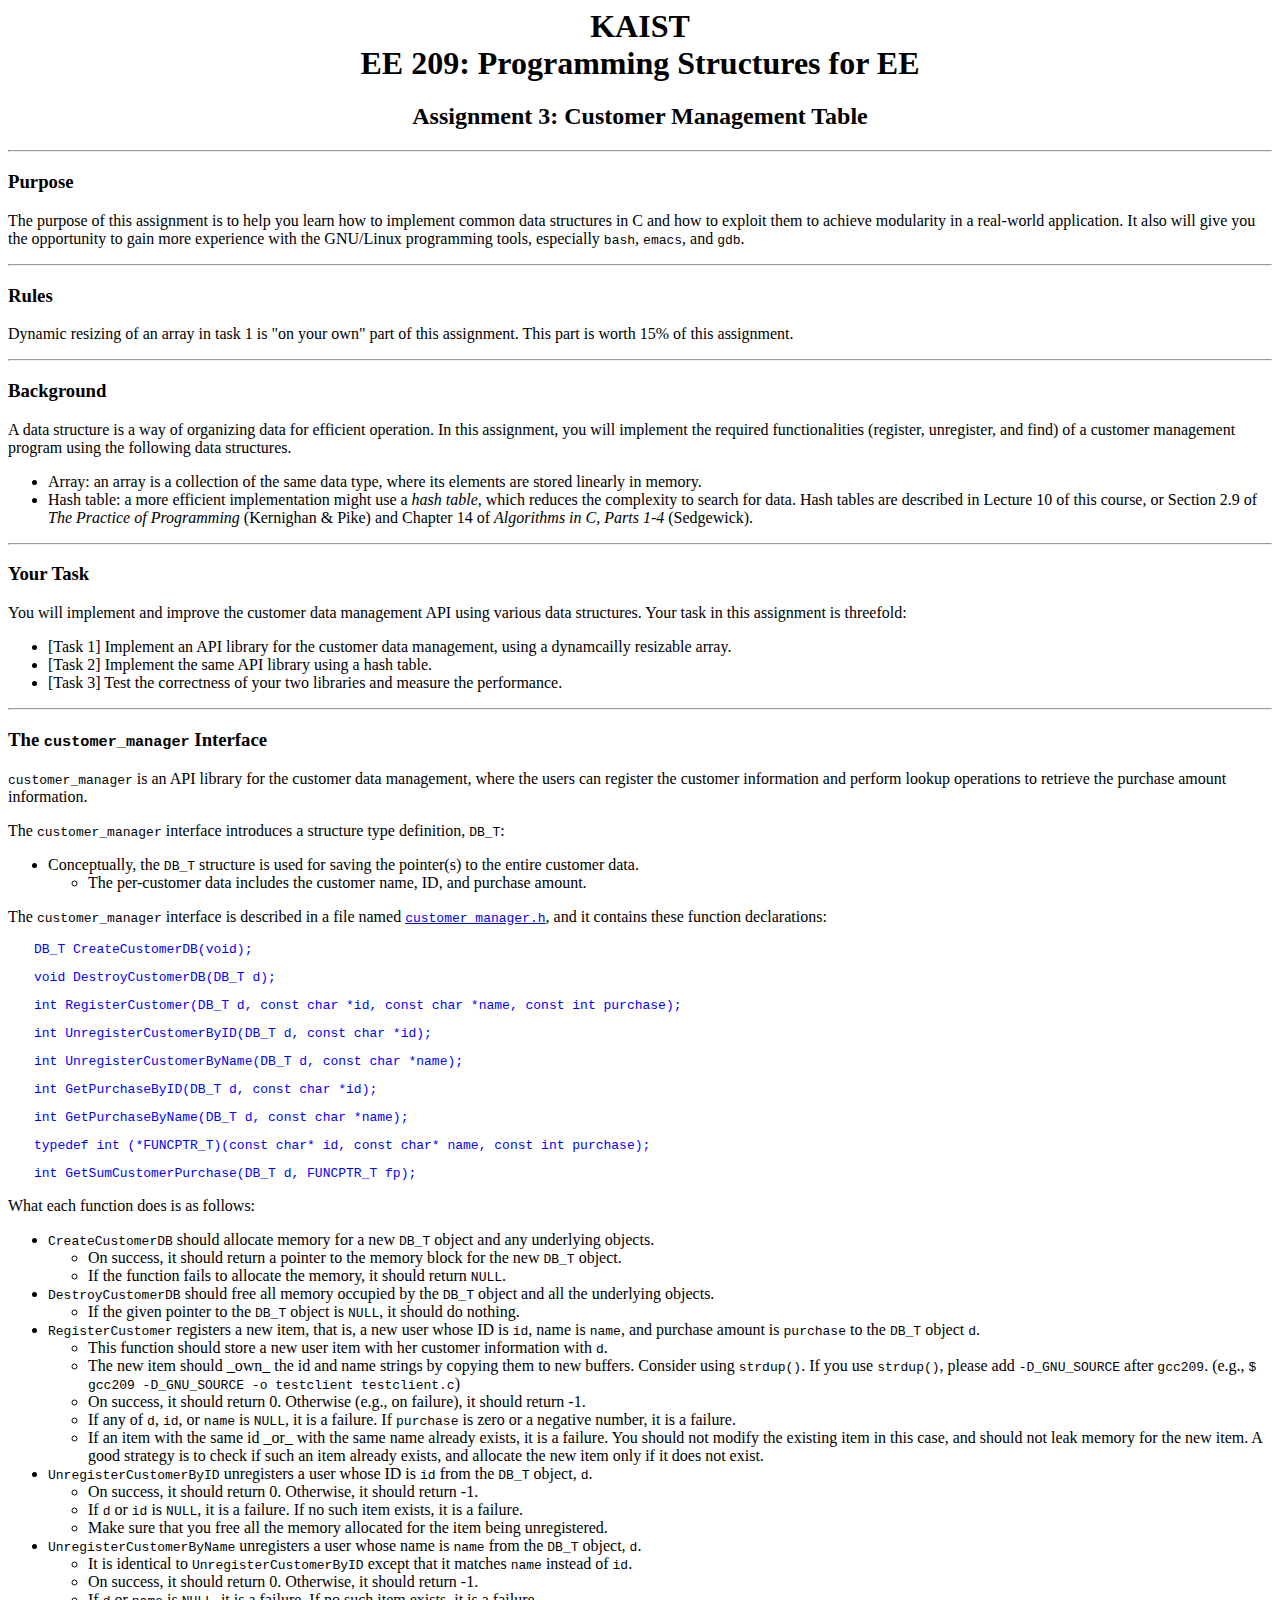
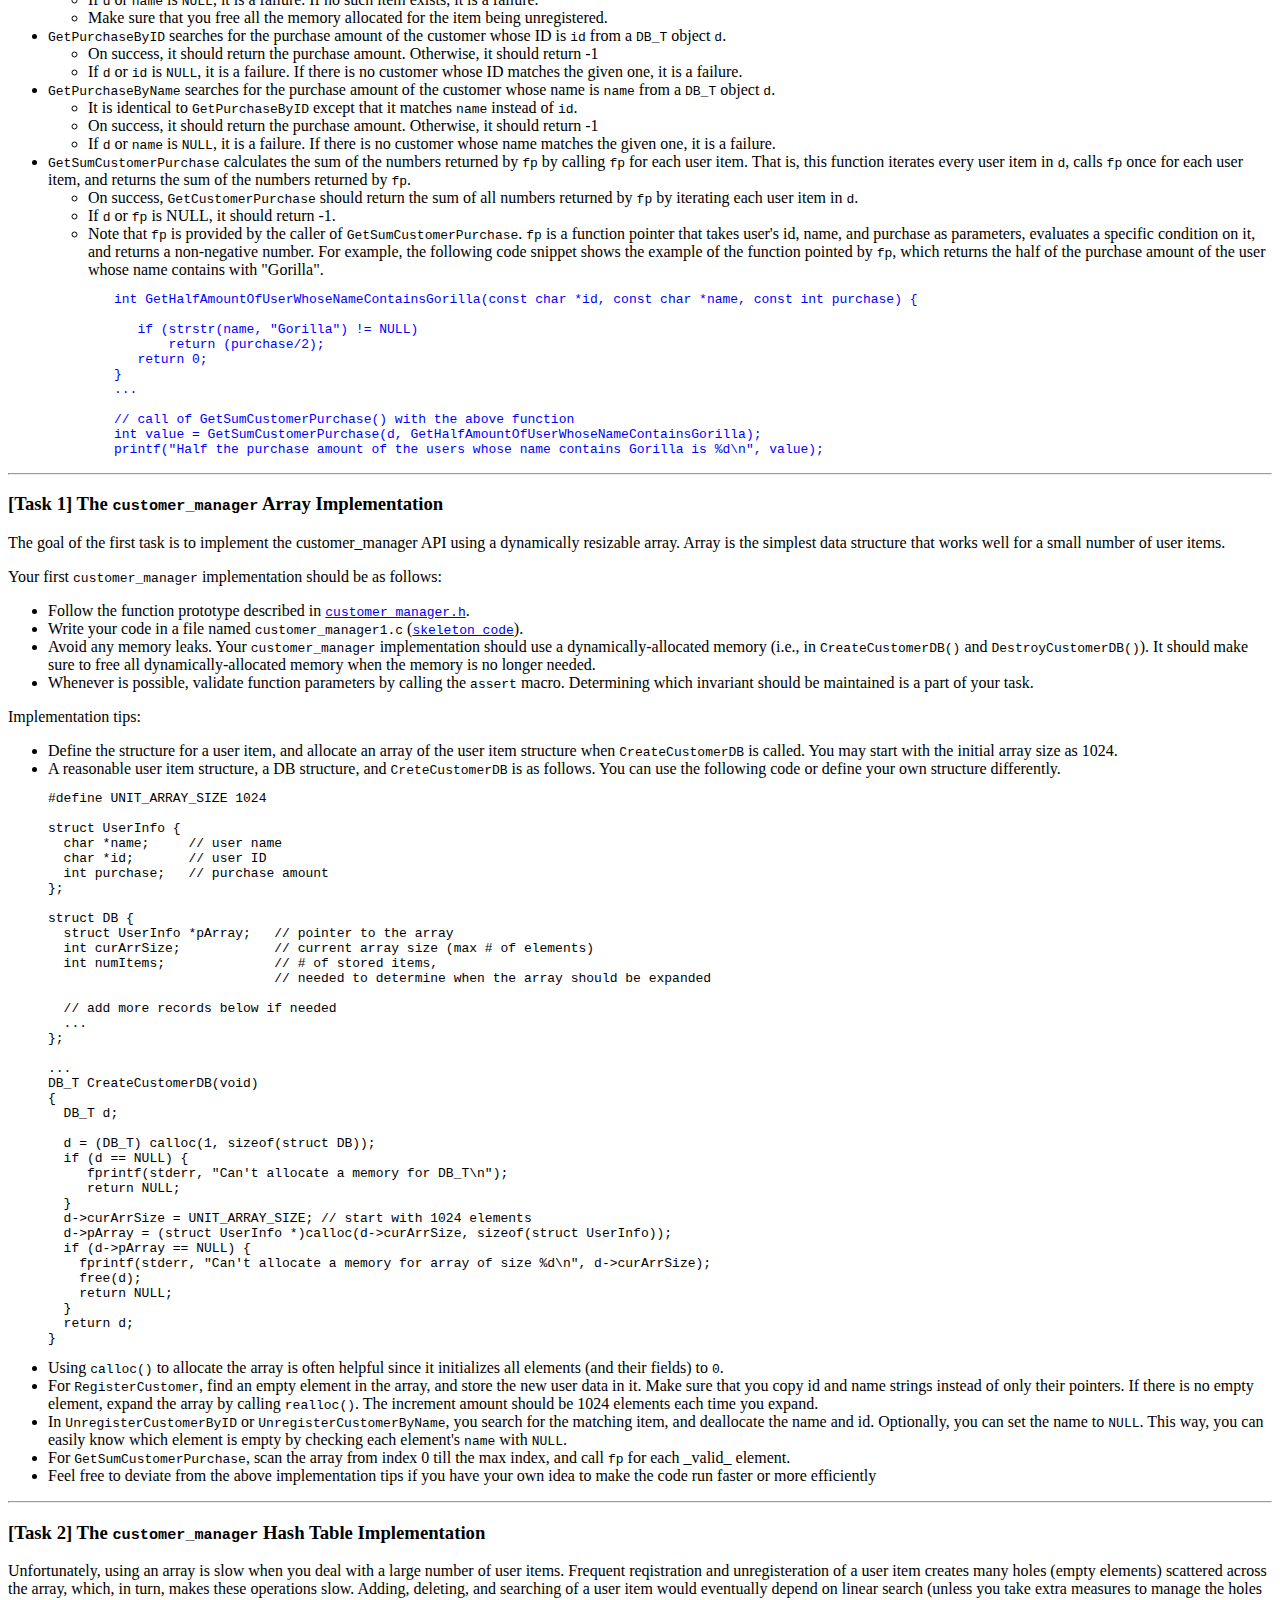
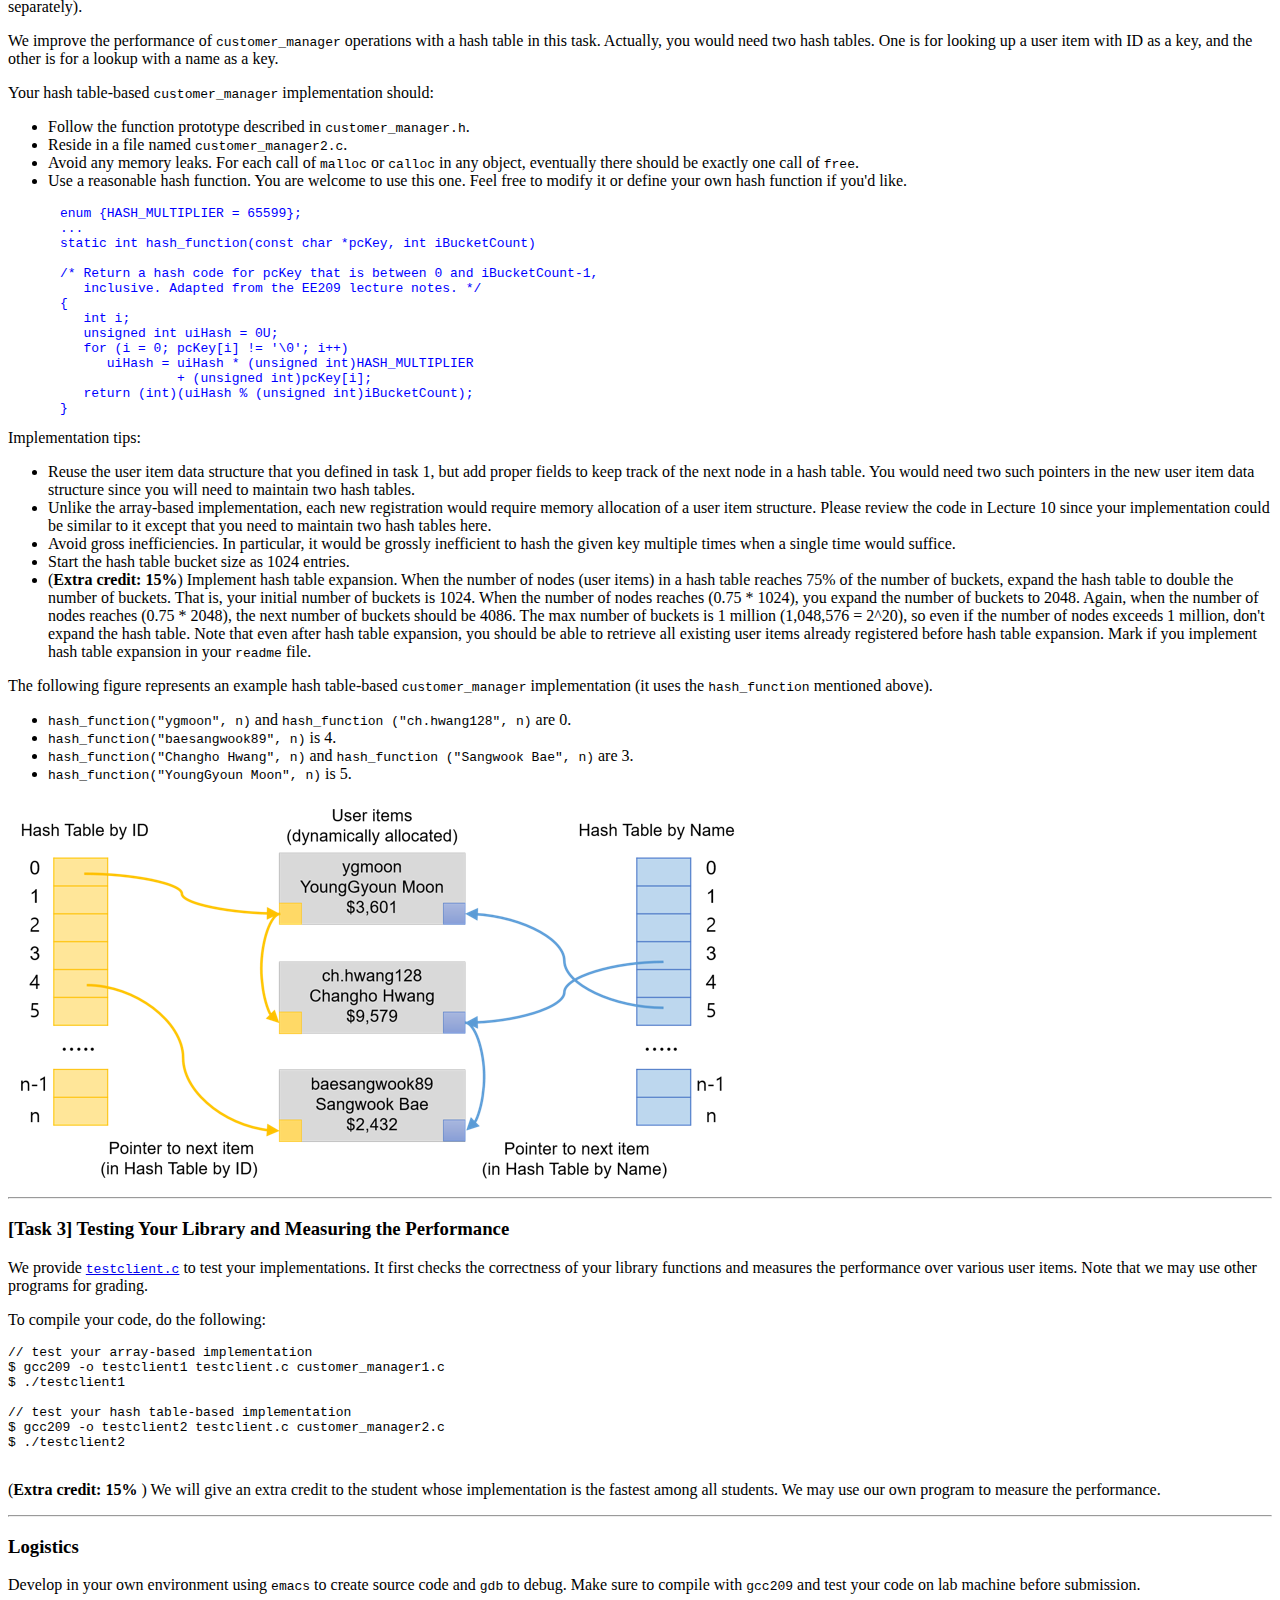
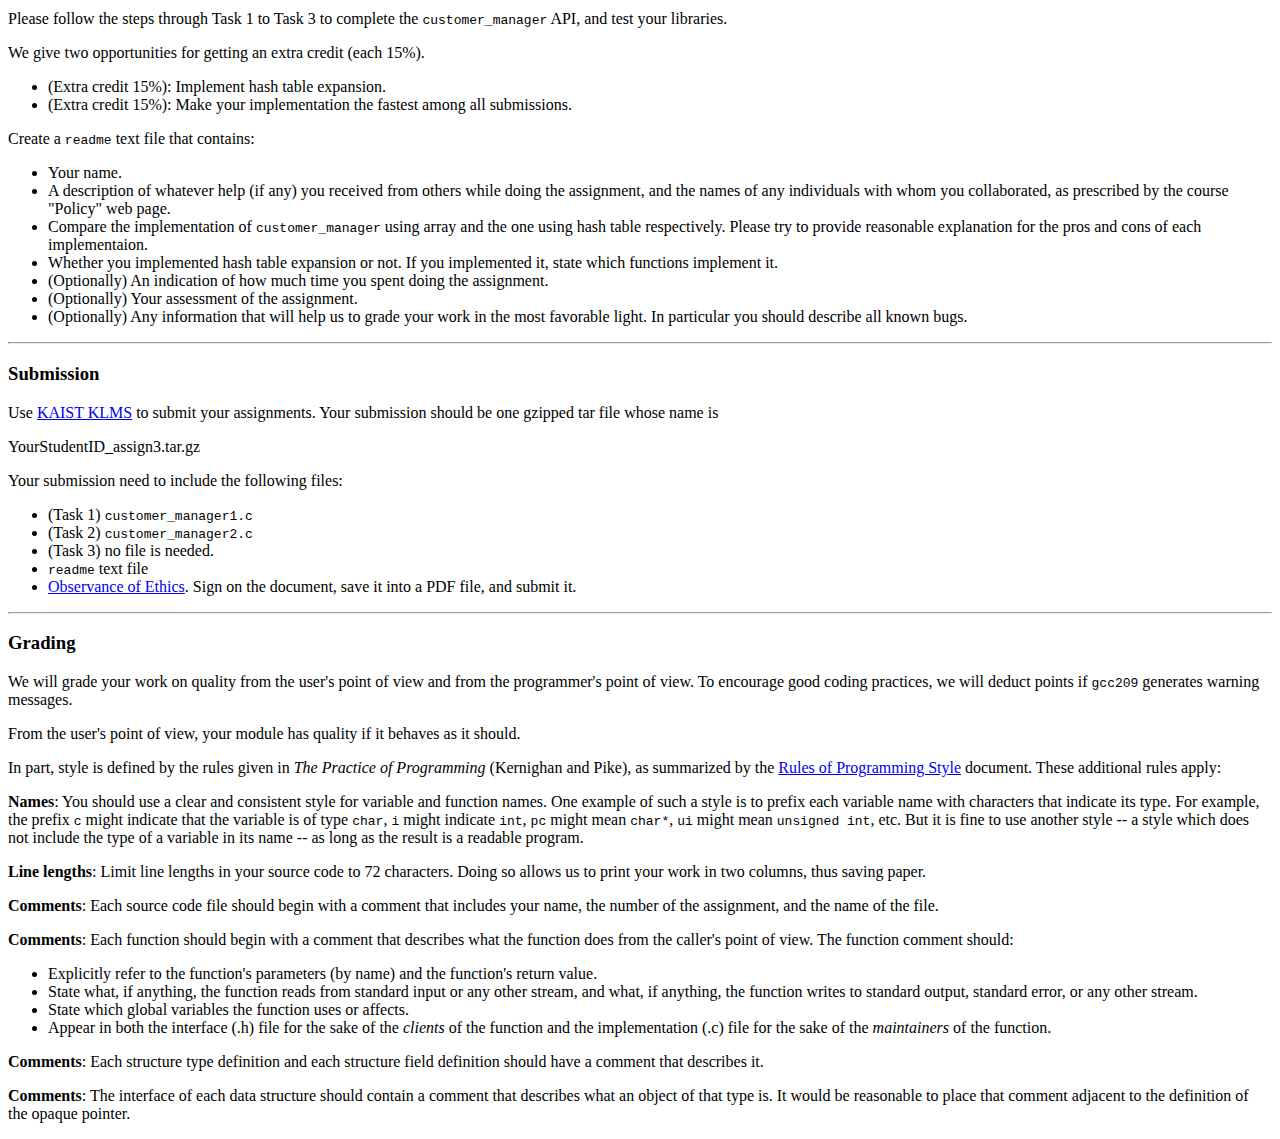
<file: assignment/cm/index.html>
<!DOCTYPE html PUBLIC "-//W3C//DTD HTML 4.01 Transitional//EN">
<!-- saved from url=(0046)http://www.ndsl.kaist.edu/ee209/assignment/cm/ -->
<html><head><meta http-equiv="Content-Type" content="text/html; charset=windows-1252">
<meta name="generator" content="HTML Tidy for Cygwin (vers 1st September 2004), see www.w3.org">
<title>EE 209: Customer Management Table Assignment</title>
<style>
    .change {color:red}
</style></head>

<body>
<center>
<h1>KAIST<br>
EE 209: Programming Structures for EE</h1>

<h2>Assignment 3: Customer Management Table</h2>

</center>

<hr>

<h3>Purpose</h3>

<p>The purpose of this assignment is to help you learn how to
implement common data structures in C and how to exploit them to
achieve modularity in a real-world application. It also will give you
the opportunity to gain more experience with the GNU/Linux programming
tools, especially <code>bash</code>,
<code>emacs</code>, and <code>gdb</code>.</p>

<hr>

<h3>Rules</h3>

<p> Dynamic resizing of an array in task 1 is "on your own" part of
this assignment. This part is worth 15% of this assignment.</p>

<hr>

<h3>Background</h3>

<p>A data structure is a way of organizing data for efficient
operation. In this assignment, you will implement the required
functionalities (register, unregister, and find) of a customer
management program using the following data structures.

</p><ul>
<li>Array: an array is a collection of the same data type, where
its elements are stored linearly in memory. </li>

<li>Hash table: a more efficient implementation might use a <em>hash
table</em>, which reduces the complexity to search for data. Hash
tables are described
in Lecture
10</a> of this course, or Section 2.9 of <em>The Practice of
Programming</em> (Kernighan &amp; Pike) and Chapter 14
of <em>Algorithms in C, Parts 1-4</em> (Sedgewick).</li>
</ul>

<hr>

<h3>Your Task</h3>

<p>You will implement and improve the customer data management API
using various data structures. Your task in this assignment is
threefold: </p>

<ul>
<li>[Task 1] Implement an API library for the customer data
management, using a dynamcailly resizable array.</li>

<li>[Task 2] Implement the same API library using a hash table. </li>

<li>[Task 3] Test the correctness of your two libraries and measure
the performance.</li>
</ul>

<hr>
<h3>The <code>customer_manager</code> Interface</h3>
<code>customer_manager</code> is an API library for the customer data management, where the users can register the customer information and perform lookup operations to retrieve the purchase amount information.

<p>The <code>customer_manager</code> interface introduces a structure type definition, <code>DB_T</code>:
</p><ul>
<li>Conceptually, the <code>DB_T</code> structure is used for saving
the pointer(s) to the entire customer data.</li>
<ul>
<li>The per-customer data includes the customer name, ID, and purchase amount. <!-- (as defined in <a href="http://www.ndsl.kaist.edu/~kyoungsoo/ee209/assignment/cr/index.html#customer">Assignment 1</a>)--></li>
</ul>
</ul>

<p>The <code>customer_manager</code> interface is described in a file named <a href="skeleton/customer_manager.h"><code>customer_manager.h</code></a>, and it contains these function declarations:</p>

<pre style="margin-left:2em; color: blue;">DB_T CreateCustomerDB(void);</pre>
<pre style="margin-left:2em; color: blue;">void DestroyCustomerDB(DB_T d);</pre>
<pre style="margin-left:2em; color: blue;">int RegisterCustomer(DB_T d, const char *id, const char *name, const int purchase);</pre>
<pre style="margin-left:2em; color: blue;">int UnregisterCustomerByID(DB_T d, const char *id);</pre>
<pre style="margin-left:2em; color: blue;">int UnregisterCustomerByName(DB_T d, const char *name);</pre>
<pre style="margin-left:2em; color: blue;">int GetPurchaseByID(DB_T d, const char *id);</pre>
<pre style="margin-left:2em; color: blue;">int GetPurchaseByName(DB_T d, const char *name);</pre>
<pre style="margin-left:2em; color: blue;">typedef int (*FUNCPTR_T)(const char* id, const char* name, const int purchase);</pre>
<pre style="margin-left:2em; color: blue;">int GetSumCustomerPurchase(DB_T d, FUNCPTR_T fp);</pre>

<p>What each function does is as follows: </p>

<ul>
<li><code>CreateCustomerDB</code> should allocate memory for a new <code>DB_T</code> object and any underlying objects.</li>
<ul>
<li>On success, it should return a pointer to the memory block for the new <code>DB_T</code> object.</li>
<li>If the function fails to allocate the memory, it should return <code>NULL</code>.</li>
</ul>

<li><code>DestroyCustomerDB</code> should free all memory occupied by the <code>DB_T</code> object and all the underlying objects.</li>
<ul>
<li>If the given pointer to the <code>DB_T</code> object is <code>NULL</code>, it should do nothing.</li>
</ul>

<li><code>RegisterCustomer</code> registers a new item, that is, a new
user whose ID is <code>id</code>, name is <code>name</code>, and
purchase amount is <code>purchase</code> to the <code>DB_T</code>
object <code>d</code>.
<ul>

<li>This function should store a new user item with her customer information with <code>d</code>. </li>
<li>The new item should _own_ the id and name strings by copying them to new buffers. Consider using <code>strdup()</code>. If you use <code>strdup()</code>, please add <code>-D_GNU_SOURCE</code> after <code>gcc209</code>. (e.g., <code>$ gcc209 -D_GNU_SOURCE -o testclient testclient.c</code>)</li>
<li>On success, it should return 0. Otherwise (e.g., on failure), it should return -1. </li>
<li>If any of <code>d</code>, <code>id</code>, or <code>name</code> is <code>NULL</code>, it is a failure. If <code>purchase</code> is zero or a negative number, it is a failure.</li>
<li>If an item with the same id _or_ with the same name already exists, it is a failure. You should not modify the existing item in this case,
and should not leak memory for the new item. A good strategy is to check if such an item already exists, and allocate the new item only
if it does not exist. </li>
</ul>

</li><li><code>UnregisterCustomerByID</code> unregisters a user whose ID is <code>id</code> from the <code>DB_T</code> object, <code>d</code>.</li>
<ul>
<li>On success, it should return 0. Otherwise, it should return -1. </li>
<li>If <code>d</code> or <code>id</code> is <code>NULL</code>, it is a failure. If no such item exists, it is a failure.</li>
<li>Make sure that you free all the memory allocated for the item being unregistered.</li>
</ul>

<li><code>UnregisterCustomerByName</code> unregisters a user whose name is <code>name</code> from the <code>DB_T</code> object, <code>d</code>.</li>
<ul>
<li> It is identical to <code>UnregisterCustomerByID</code> except that it matches <code>name</code> instead of <code>id</code>.
</li><li>On success, it should return 0. Otherwise, it should return -1. </li>
<li>If <code>d</code> or <code>name</code> is <code>NULL</code>, it is a failure. If no such item exists, it is a failure.</li>
<li>Make sure that you free all the memory allocated for the item being unregistered.</li>
</ul>

<li><code>GetPurchaseByID</code> searches for the purchase amount of the customer whose ID is <code>id</code> from a <code>DB_T</code> object <code>d</code>.</li>
<ul>
<li>On success, it should return the purchase amount. Otherwise, it should return -1</li>
<li>If <code>d</code> or <code>id</code> is <code>NULL</code>, it is a failure. If there is no customer whose ID matches the given one, it is a failure.</li></ul>

<li><code>GetPurchaseByName</code> searches for the purchase amount of the customer whose name is <code>name</code> from a <code>DB_T</code> object <code>d</code>.</li>
<ul>
<li>It is identical to <code>GetPurchaseByID</code> except that it matches <code>name</code> instead of <code>id</code>.
</li><li>On success, it should return the purchase amount. Otherwise, it should return -1</li>
<li>If <code>d</code> or <code>name</code> is <code>NULL</code>, it is a failure. If there is no customer whose name matches the given one, it is a failure. </li>
</ul>

<li><code>GetSumCustomerPurchase</code> calculates the sum of the numbers returned by <code>fp</code> by calling <code>fp</code> for each user item. That is, this function iterates
every user item in <code>d</code>, calls <code>fp</code> once for each user item, and returns the sum of the numbers returned by <code>fp</code>. </li>
<ul>
<li>On success, <code>GetCustomerPurchase</code> should return the sum of all numbers returned by <code>fp</code> by iterating each user item in <code>d</code>.</li>
<li>If <code>d</code> or <code>fp</code> is NULL, it should return -1.</li>
<li> Note that <code>fp</code> is provided by the caller
of <code>GetSumCustomerPurchase</code>. <code>fp</code> is a function
pointer that takes user's id, name, and purchase as parameters,
evaluates a specific condition on it, and returns a non-negative
number. For example, the following code snippet shows the example of
the function pointed by <code>fp</code>, which returns the half of the
purchase amount of the user whose name contains with "Gorilla".</li>

<pre style="margin-left:2em; color: blue;">int GetHalfAmountOfUserWhoseNameContainsGorilla(const char *id, const char *name, const int purchase) {<br>
   if (strstr(name, "Gorilla") != NULL)
       return (purchase/2);
   return 0;
}
...

// call of GetSumCustomerPurchase() with the above function
int value = GetSumCustomerPurchase(d, GetHalfAmountOfUserWhoseNameContainsGorilla);  
printf("Half the purchase amount of the users whose name contains Gorilla is %d\n", value);
</pre>
</ul>
</ul>
<hr>

<h3>[Task 1] The <code>customer_manager</code> Array Implementation</h3>

<p>The goal of the first task is to implement
the <core>customer_manager API using a dynamically resizable
array. Array is the simplest data structure that works well for a
small number of user items.

</core></p><p>Your first <code>customer_manager</code> implementation should be as follows:</p>

<ul>
<li>Follow the function prototype described in <a href="skeleton/customer_manager.h"><code>customer_manager.h</code></a>.</li>

<li>Write your code in a file named <code>customer_manager1.c</code> (<a href="skeleton/customer_manager1.c"><code>skeleton code</code></a>).</li>

<!--li>Use the <code>Array_T</code> data structure to manage the customer information.</li-->

<li>Avoid any memory leaks. Your <code>customer_manager</code>
implementation should use a dynamically-allocated memory (i.e.,
in <code>CreateCustomerDB()</code>
and <code>DestroyCustomerDB()</code>). It should make sure to free all
dynamically-allocated memory when the memory is no longer needed.</li>

<li> Whenever is possible, validate function parameters by calling
the <code>assert</code> macro. Determining which invariant should be
maintained is a part of your task. </li>

</ul>

Implementation tips:

<ul> 
<li> Define the structure for a user item, and allocate an array of
the user item structure when <code>CreateCustomerDB</code> is
called. You may start with the initial array size as 1024. </li>

<li> A reasonable user item structure, a DB structure,
and <code>CreteCustomerDB</code> is as follows. You can use the
following code or define your own structure differently.

<pre>#define UNIT_ARRAY_SIZE 1024

struct UserInfo {
  char *name;     // user name 
  char *id;       // user ID
  int purchase;   // purchase amount
};

struct DB {
  struct UserInfo *pArray;   // pointer to the array
  int curArrSize;            // current array size (max # of elements)
  int numItems;              // # of stored items,
                             // needed to determine when the array should be expanded

  // add more records below if needed
  ...
};

...
DB_T CreateCustomerDB(void)
{
  DB_T d;
  
  d = (DB_T) calloc(1, sizeof(struct DB));
  if (d == NULL) {
     fprintf(stderr, "Can't allocate a memory for DB_T\n");
     return NULL;
  }
  d-&gt;curArrSize = UNIT_ARRAY_SIZE; // start with 1024 elements
  d-&gt;pArray = (struct UserInfo *)calloc(d-&gt;curArrSize, sizeof(struct UserInfo));
  if (d-&gt;pArray == NULL) {
    fprintf(stderr, "Can't allocate a memory for array of size %d\n", d-&gt;curArrSize);   
    free(d);
    return NULL;
  }
  return d;
}
</pre>

</li><li> Using <code>calloc()</code> to allocate the array is often helpful
since it initializes all elements (and their fields)
to <code>0</code>.

</li><li> For <code>RegisterCustomer</code>, find an empty element in the
array, and store the new user data in it. Make sure that you copy id
and name strings instead of only their pointers.  If there is no empty
element, expand the array by calling <code>realloc()</code>. The
increment amount should be 1024 elements each time you expand.
</li>

<li> In <code>UnregisterCustomerByID</code>
or <code>UnregisterCustomerByName</code>, you search for the matching
item, and deallocate the name and id. Optionally, you can set the name
to <code>NULL</code>.  This way, you can easily know which element is
empty by checking each element's <code>name</code>
with <code>NULL</code>. </li>

<li> For <code>GetSumCustomerPurchase</code>, scan the array from
index 0 till the max index, and call <code>fp</code> for each _valid_
element. </li>

<li> Feel free to deviate from the above implementation tips if you
have your own idea to make the code run faster or more
efficiently </li>

</ul>

<!--p>Before you start this task, please go through the array implementation code and understand how it works. If you understand how the code implements dynamic memory allocation (using <code>malloc</code> and <code>free</code>), it would be helpful for Task 3. </p-->

<hr>
<h3>[Task 2] The <code>customer_manager</code> Hash Table Implementation</h3>

<p> Unfortunately, using an array is slow when you deal with a large
number of user items. Frequent reqistration and unregisteration of a
user item creates many holes (empty elements) scattered across the
array, which, in turn, makes these operations slow. Adding, deleting,
and searching of a user item would eventually depend on linear search
(unless you take extra measures to manage the holes separately). </p>

<p>
We improve the performance of <code>customer_manager</code> operations
with a hash table in this task. Actually, you would need two hash
tables. One is for looking up a user item with ID as a key, and the
other is for a lookup with a name as a key. </p>


<p></p>

<p>
Your hash table-based <code>customer_manager</code> implementation
should:</p>

<ul>
<li>Follow the function prototype described in <code>customer_manager.h</code>.</li>
<li>Reside in a file named <code>customer_manager2.c</code>.</li>
<li>Avoid any memory leaks. For each call of <code>malloc</code>
or <code>calloc</code> in any object, eventually there should be
exactly one call of <code>free</code>.</li>
<li>Use a reasonable hash function. You are welcome to use this one. Feel
free to modify it or define your own hash function if you'd like.</li>
</ul>

<pre style="margin-left:4em; color:blue">enum {HASH_MULTIPLIER = 65599};
...
static int hash_function(const char *pcKey, int iBucketCount)

/* Return a hash code for pcKey that is between 0 and iBucketCount-1,
   inclusive. Adapted from the EE209 lecture notes. */
{
   int i;
   unsigned int uiHash = 0U;
   for (i = 0; pcKey[i] != '\0'; i++)
      uiHash = uiHash * (unsigned int)HASH_MULTIPLIER
               + (unsigned int)pcKey[i];
   return (int)(uiHash % (unsigned int)iBucketCount);
}
</pre>


Implementation tips:

<ul>
<li> Reuse the user item data structure that you defined in task 1,
but add proper fields to keep track of the next node in a hash
table. You would need two such pointers in the new user item data
structure since you will need to maintain two hash tables. </li>

<li> Unlike the array-based implementation, each new registration
would require memory allocation of a user item structure. Please
review the code in Lecture 10 since your implementation could be
similar to it except that you need to maintain two hash tables here.
</li>

<li> Avoid gross inefficiencies. In particular, it would be grossly
inefficient to hash the given key multiple times when a single time
would suffice.</li>

<li> Start the hash table bucket size as 1024 entries. </li>

<li> (<b>Extra credit: 15%</b>) Implement hash table expansion. When
the number of nodes (user items) in a hash table reaches 75% of the
number of buckets, expand the hash table to double the number of
buckets. That is, your initial number of buckets is 1024. When the
number of nodes reaches (0.75 * 1024), you expand the number of
buckets to 2048. Again, when the number of nodes reaches (0.75 *
2048), the next number of buckets should be 4086. The max number of
buckets is 1 million (1,048,576 = 2^20), so even if the number of nodes exceeds
1 million, don't expand the hash table. Note that even after hash
table expansion, you should be able to retrieve all existing user
items already registered before hash table expansion. Mark if you
implement hash table expansion in your <code>readme</code> file.
</li>




</ul>

The following figure represents an example hash table-based
<code>customer_manager</code> implementation
(it uses the <code>hash_function</code> mentioned above).
<ul>
<li><code>hash_function("ygmoon", n)</code> and <code>hash_function
("ch.hwang128", n)</code> are 0.</li>
<li><code>hash_function("baesangwook89", n)</code> is 4.</li>
<li><code>hash_function("Changho Hwang", n)</code> and <code>hash_function
("Sangwook Bae", n)</code> are 3.</li>
<li><code>hash_function("YoungGyoun Moon", n)</code> is 5.</li>
</ul>
<img src="img/overview.png"><br>





<hr>
<h3>[Task 3] Testing Your Library and Measuring the Performance</h3>

<p>
We
provide <a href="skeleton/testclient.c"><code>testclient.c</code></a>
to test your implementations. It first checks the correctness of your
library functions and measures the performance over various user
items.  Note that we may use other programs for grading.
</p>

<p>
To compile your code, do the following:
</p><pre>
// test your array-based implementation
$ gcc209 -o testclient1 testclient.c customer_manager1.c
$ ./testclient1

// test your hash table-based implementation
$ gcc209 -o testclient2 testclient.c customer_manager2.c
$ ./testclient2

</pre>

<p>
(<b>Extra credit: 15% </b>) We will give an extra credit to the
student whose implementation is the fastest among all students.  We
may use our own program to measure the performance.

<!--
<p>In Assignment 1, you implemented a command-line interface which
performs the argument validation. After finishing
the <code>customer_manager</code> API implementation, you can put it
together with the "Customer Management Program CLI" that is
implemented in Assignment 1. In this assignment, we recommend you to
modify your <code>client.c</code> from Assignment 1 to interpret the
user command input and perform the actions (register a user, find for
a user, etc..).</p>

<ul>
<li>In Assignment 1, you were not requested to store any argument. To pass the command-line arguments to the <code>customer_manager</code> API functions, you should modify your <code>client.c</code> to store the parsed options when validating them.</li>
<li>In Assignment 1, <code>client.c</code> does not perform any action after validating the command-line arguments (may specified as "This will be expanded in assignment 3" in the code). In this assignment, you should develop this part to handle the user commands by using the <code>customer_manager</code> API.</li>
<li>Your <code>client.c</code> program will eventually handle all the following commands:
<pre style="margin-left:4em; color:blue">
Available commands are:
  exit                                       Exit program
  reg    -i ID -n NAME -p PURCHASE           Register a customer to database
  unreg  [-n NAME | -i ID]                   Unregister a customer from database
  find   [-n NAME | -i ID]                   Search for a customer from database and print the purchase amount of the customer
  sum    [-n NAME_KEYWORD | -i ID_KEYWORD]   Calculate the sum of purchase amount of the customers whose name or ID contains the keyword

</pre>
</li>

<li>Each command should following format to print customer information or error message.
<ul>
<li>If you choose to extend <code>client.c</code> from Assignment 1, it should handle all the argument format validation described in Assignment 1.</li>
<li>For <code>reg</code> command, the program does not print any message on success. If there exists an already registered customer with the same name or ID, the program should print out an error message <code>"ERROR: A customer with the same name or ID already exists"</code> to stderr. </li>
<li>For <code>unreg</code> command, the program does not print any message on success. If there is no customer whose name or ID matches the given one, the program should print out an error message <code>"ERROR: No customer found"</code> to stderr.</li>
<li>For <code>find</code> command, if the customer is found, the program should print the customer information in a format of <code>"PURCHASED: $%d"</code> to stdout. If there is no customer whose name or ID matches the given one, the program should print out an error message <code>"ERROR: No customer found"</code> to stderr.</li>
<li>For <code>sum</code> command, it finds for all the customers whose name contains <code>NAME_KEYWORD</code> or ID contains <code>ID_KEYWORD</code>, and prints the sum of the purchase amount of the customers in a format of <code>"TOTAL: $%d"</code>.
</ul>
<br>
<li>The table below shows some real examples of using the commands. In this example, we assume that the commands are entered to the program consecutively.</li>
<table style="border-collapse: collapse;" border="3">
<tbody>
<tr>
<td><strong>Standard Input Stream</strong></td>
<td><strong>Standard Output Stream</strong></td>
<td><strong>Standard Error Stream</strong></td>
</tr>

<tr>
<td><code>reg -i ch.hwang128 -n 'Changho Hwang' -p 123</code></td>
<td></td>
<td></td>
</tr>

<tr>
<td><code>reg -n 'Sangwook Bae' -p 432 -i baesangwook89</code></td>
<td></td>
<td></td>
</tr>

<tr>
<td><code>reg -n 'Sangwook Bae' -i bsw89 -p 5049</code></td>
<td></td>
<td><code>ERROR: A customer with the same name or ID already exists</code></td>
</tr>

<tr>
<td><code>reg -n 'Chaehyun Hwang' -i ch.hwang128 -p 2432</code></td>
</td><td>
<td><code>ERROR: A customer with the same name or ID already exists</code></td>
</tr>

<tr>
<td><code>find -n 'Changho Hwang'</code></td>
<td><code>PURCHASED: $123
</code></td>
<td></td>
</tr>

<tr>
<td><code>sum -n 'an'</code></td>
<td><code>TOTAL: $555
</code></td>
<td></td>
</tr>

<tr>
<td><code>sum -n 'smith'</code></td>
<td><code>TOTAL: $0
</code></td>
<td></td>
</tr>

<tr>
<td><code>unreg -n 'Changho Hwang'</code></td>
<td></td>
<td></td>
</tr>

<tr>
<td><code>find -n 'Changho Hwang'</code></td>
<td></td>
<td><code>ERROR: No customer found</code></td>
</tr>

<tr>
<td><code>unreg -i ch.hwang128</code></td>
<td></td>
<td><code>ERROR: No customer found</code></td>
</tr>
</tbody>
</table>
</ul>
-->

</p><hr>
<h3>Logistics</h3>

<p>Develop in your own environment using <code>emacs</code> to create
source code and <code>gdb</code> to debug. Make sure to compile
with <code>gcc209</code> and test your code on lab machine before
submission.</p>

<p>Please follow the steps through Task 1 to Task 3 to complete
the <code>customer_manager</code> API, and test your libraries.</p>

We give two opportunities for getting an extra credit (each 15%).
<ul>
 <li> (Extra credit 15%): Implement hash table expansion. </li>
 <li> (Extra credit 15%): Make your implementation the fastest among all submissions.
</li></ul>

<!--p>The following figure represents the dependency graph for Assignment 3 codes. For example, a notation "A -> B" means that A is used by B. We provide the files in orange text, and you should develop the files in black text. </p> 

<img src="dependency.png"-->

<p>Create a <code>readme</code> text file that contains:</p>
<ul>
<li>Your name.</li>
<li>A description of whatever help (if any) you received from others while doing the assignment, and the names of any individuals with whom you collaborated, as prescribed by the course "Policy" web page.</li>
<li>Compare the implementation of <code>customer_manager</code> using array and the one using hash table
respectively. Please try to provide reasonable explanation for the pros and cons of each implementaion. </li>
<li> Whether you implemented hash table expansion or not. If you
  implemented it, state which functions implement it. </li>
<li>(Optionally) An indication of how much time you spent doing the assignment.</li>
<li>(Optionally) Your assessment of the assignment.</li>
<li>(Optionally) Any information that will help us to grade your work in the most favorable light. In particular you should describe all known bugs.</li>
</ul>

<hr>

<h3>Submission</h3>

<p>Use <a href="http://klms.kaist.ac.kr/">KAIST
KLMS</a> to submit your assignments. Your submission should
be one gzipped tar file whose name is </p>

<p>YourStudentID_assign3.tar.gz</p>

<p>Your submission need to include the following files:</p>
<ul>
<li>(Task 1) <code>customer_manager1.c</code> </li>
<li>(Task 2) <code>customer_manager2.c</code> </li>
<li>(Task 3) no file is needed.  </li>
<li><code>readme</code> text file</li>
<li> <a href="../EthicsOath.docx">Observance of Ethics</a>. Sign on the document, save it into a PDF file, and submit it. </li>
</ul>



<hr>

<h3>Grading</h3>

<p>We will grade your work on quality from the user's point of view and from the programmer's point of view. To encourage good coding practices, we will deduct points if <code>gcc209</code> generates warning messages.</p>

<p>From the user's point of view, your module has quality if it behaves as it should.</p>

<p>In part, style is defined by the rules given in <em>The Practice of Programming</em> (Kernighan and Pike), as summarized by the <a href="../../style.pdf">Rules of Programming Style</a> document. These additional rules apply:</p>

<p><strong>Names</strong>: You should use a clear and consistent style for variable and function names. One example of such a style is to prefix each variable name with characters that indicate its type. For example, the prefix <code>c</code> might indicate that the variable is of type <code>char</code>, <code>i</code> might indicate <code>int</code>, <code>pc</code> might mean <code>char*</code>, <code>ui</code> might mean <code>unsigned int</code>, etc. But it is fine to use another style -- a style which does not include the type of a variable in its name -- as long as the result is a readable program.</p>

<p><strong>Line lengths</strong>: Limit line lengths in your source code to 72 characters. Doing so allows us to print your work in two columns, thus saving paper.</p>

<p><strong>Comments</strong>: Each source code file should begin with a comment that includes your name, the number of the assignment, and the name of the file.</p>

<p><strong>Comments</strong>: Each function should begin with a comment that describes what the function does from the caller's point of view. The function comment should:</p>

<ul>
<li>Explicitly refer to the function's parameters (by name) and the function's return value.</li>

<li>State what, if anything, the function reads from standard input or any other stream, and what, if anything, the function writes to standard output, standard error, or any other stream.</li>

<li>State which global variables the function uses or affects.</li>

<li>Appear in both the interface (.h) file for the sake of the <em>clients</em> of the function and the implementation (.c) file for the sake of the <em>maintainers</em> of the function.</li>
</ul>

<p><strong>Comments</strong>: Each structure type definition and each structure field definition should have a comment that describes it.</p>

<p><strong>Comments</strong>: The interface of each data structure should contain a comment that describes what an object of that type is. It would be reasonable to place that comment adjacent to the definition of the opaque pointer.</p>


</body></html>
</file>
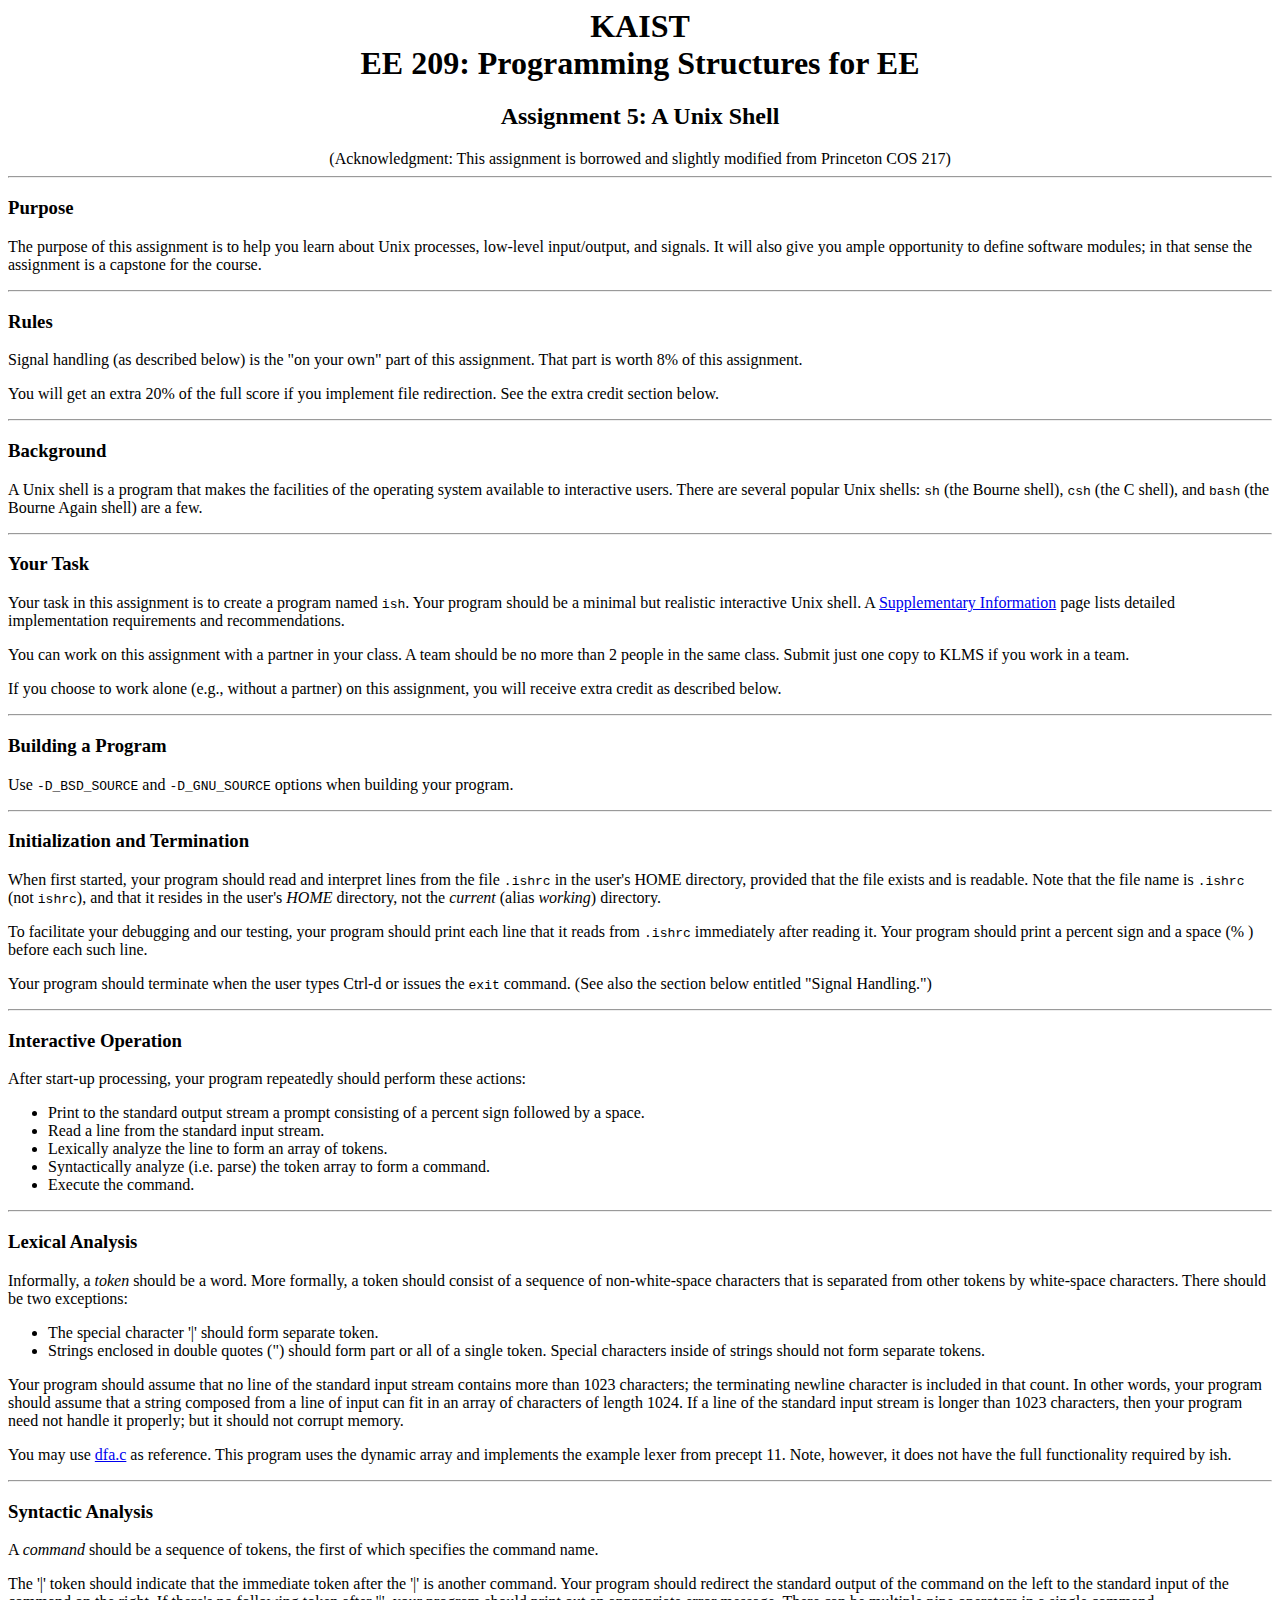
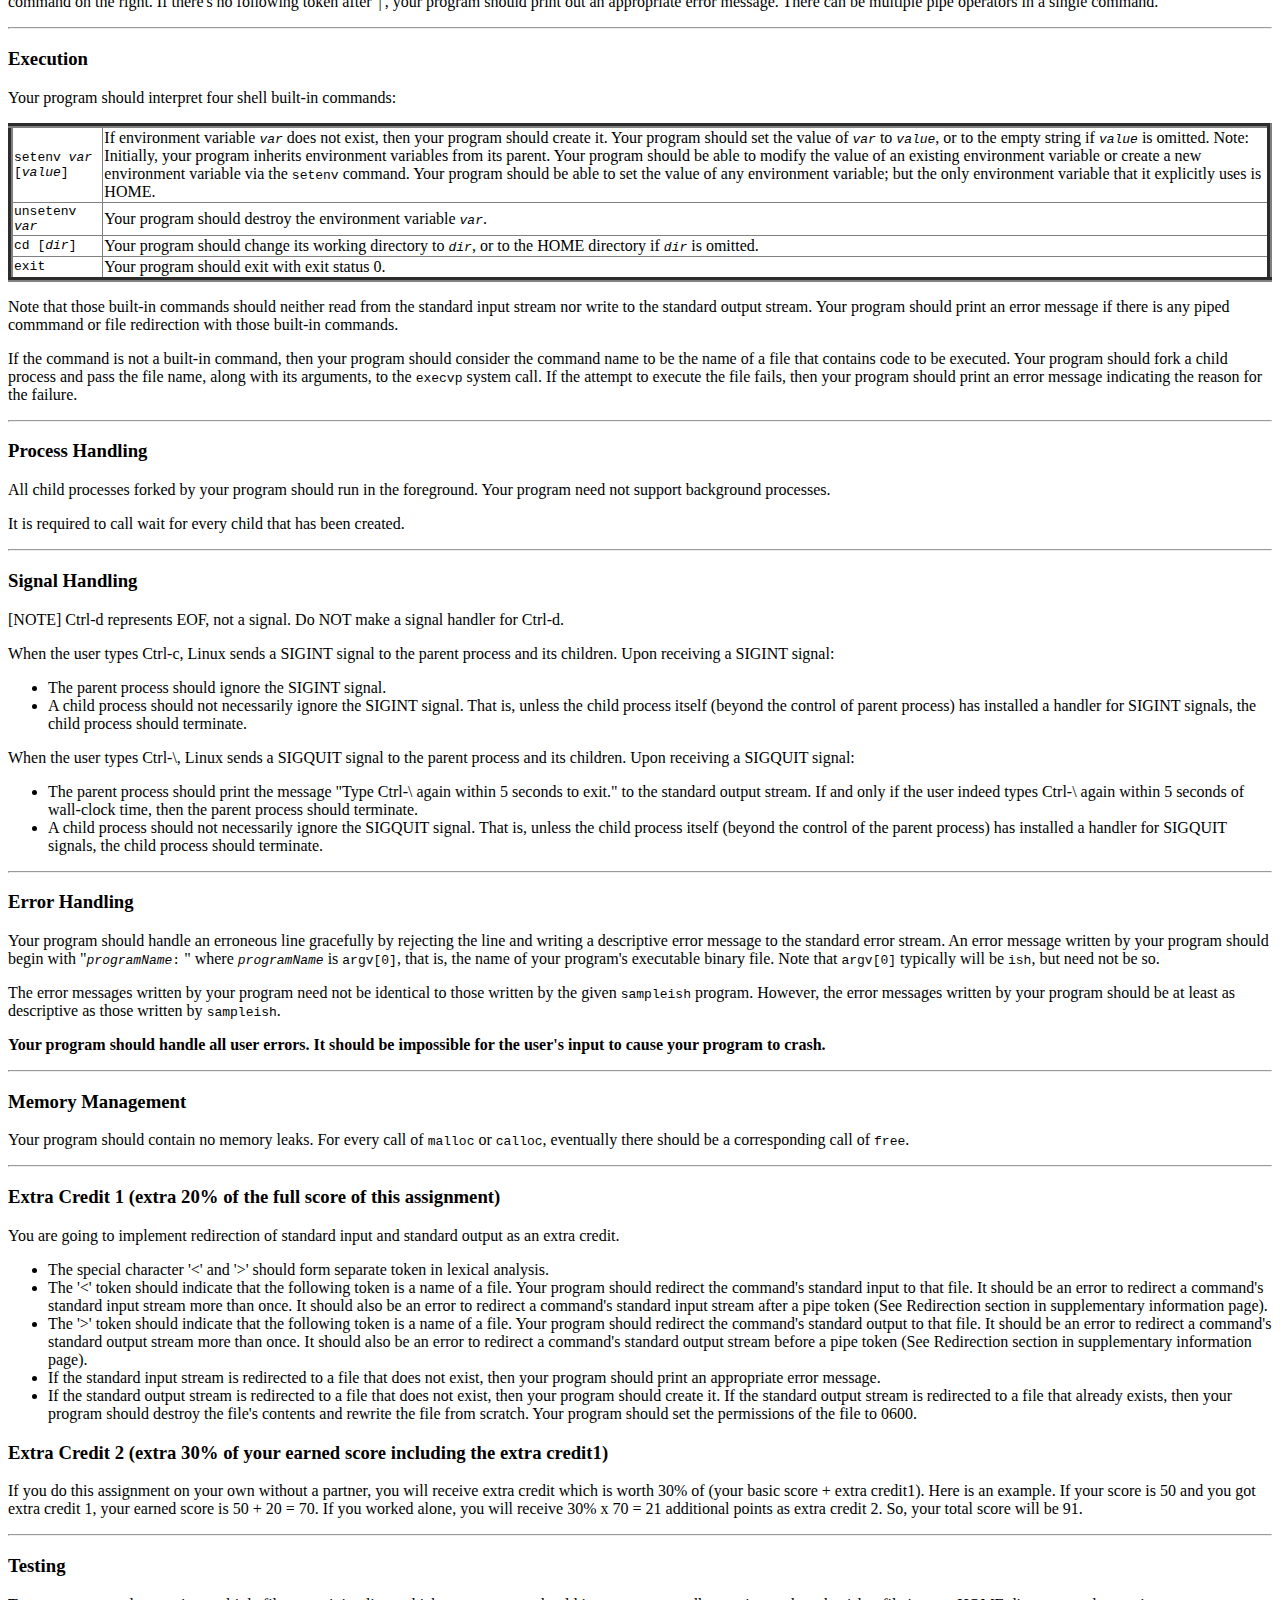
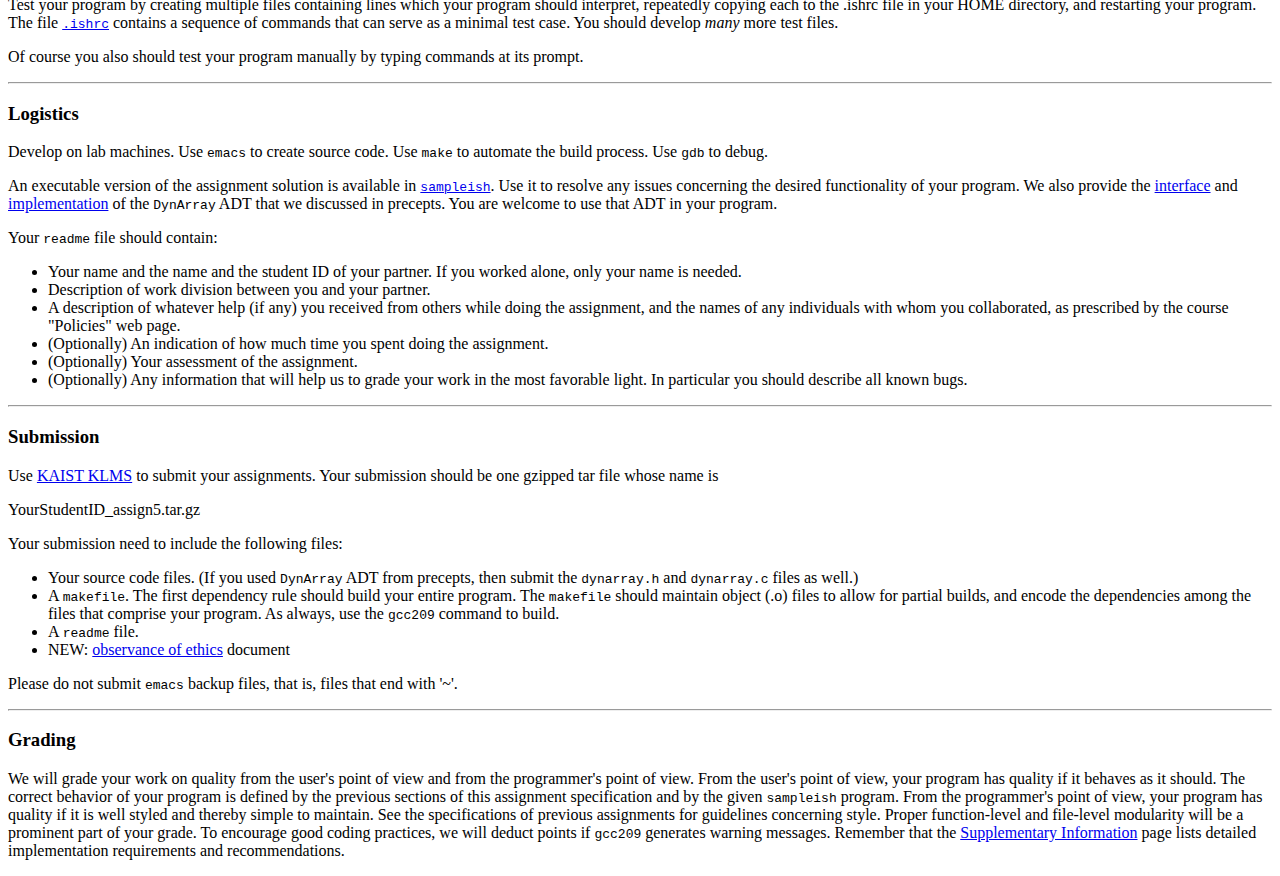
<file: assignment/shell/index.html>
<!DOCTYPE html PUBLIC "-//W3C//DTD HTML 4.0 Transitional//EN">
<!-- saved from url=(0064)http://www.ndsl.kaist.edu/~kyoungsoo/ee209/assignment/unixshell/ -->
<html><head><meta http-equiv="Content-Type" content="text/html; charset=EUC-KR">
<meta name="generator" content="HTML Tidy for Cygwin (vers 1st September 2004), see www.w3.org">
<title>EE 209: Unix Shell Assignment</title>
</head>
<style>
    .change {color:black}
</style>
<body>
<center>
<h1>KAIST<br>
EE 209: Programming Structures for EE</h1>

<h2>Assignment 5: A Unix Shell</h2>
(Acknowledgment: This assignment is borrowed and slightly modified from Princeton COS 217) 

</center>

<hr>

<h3>Purpose</h3>

<p>The purpose of this assignment is to help you learn about Unix
processes, low-level input/output, and signals. It will also give you
ample opportunity to define software modules; in that sense the
assignment is a capstone for the course.</p>

<hr>

<h3>Rules</h3>

<p>Signal handling (as described below) is the "on your own" part of this assignment. That part is worth 8% of this assignment. </p>

<p> You will get an extra 20% of the full score if you implement file redirection. See the extra credit section below.</p>

<hr>

<h3>Background</h3>

<p>A Unix shell is a program that makes the facilities of the
operating system available to interactive users. There are several
popular Unix shells: <code>sh</code> (the Bourne
shell), <code>csh</code> (the C shell), and <code>bash</code> (the
Bourne Again shell) are a few.</p>

<hr>

<h3>Your Task</h3>

<p>Your task in this assignment is to create a program
named <code>ish</code>. Your program should be a minimal but
realistic interactive
Unix shell. A <a href="./supplementary.html">Supplementary
Information</a> page lists detailed implementation requirements and
recommendations.</p>

<p> You can work on this assignment with a partner in your class. A
team should be no more than 2 people in the same class. Submit just one
copy to KLMS if you work in a team. </p>

<p> If you choose to work alone (e.g., without a partner) on this
assignment, you will receive extra credit as described below.
</p>

<hr>

<h3>Building a Program</h3>

<p>Use <code>-D_BSD_SOURCE</code> and <code>-D_GNU_SOURCE</code> options when building your program.</p>

<hr>

<h3>Initialization and Termination</h3>

<p>When first started, your program should read and interpret lines
from the file <code>.ishrc</code> in the user's HOME directory,
provided that the file exists and is readable. Note that the file name
is <code>.ishrc</code> (not <code>ishrc</code>), and that it resides
in the user's <em>HOME</em> directory, not the <em>current</em>
(alias <em>working</em>) directory.</p>

<p>To facilitate your debugging and our testing, your program should
print each line that it reads from <code>.ishrc</code> immediately
after reading it. Your program should print a percent sign and a space
(% ) before each such line.</p>

<p>Your program should terminate when the user types Ctrl-d or issues
the <code>exit</code> command. (See also the section below entitled
"Signal Handling.")</p>

<hr>

<h3>Interactive Operation</h3>

<p>After start-up processing, your program repeatedly should perform these actions:</p>

<ul>
<li>Print to the standard output stream a prompt consisting of a percent sign followed by a space.</li>

<li>Read a line from the standard input stream.</li>

<li>Lexically analyze the line to form an array of tokens.</li>

<li>Syntactically analyze (i.e. parse) the token array to form a command.</li>

<li>Execute the command.</li>
</ul>

<hr>

<h3>Lexical Analysis</h3>

<p>Informally, a <em>token</em> should be a word. More formally, a token should consist of a sequence of non-white-space characters that is separated from other tokens by white-space characters. There should be two exceptions:</p>

<ul>
<li>The special character '&#124;' should form separate token.</li>

<li>Strings enclosed in double quotes (") should form part or all of a single token. Special characters inside of strings should not form separate tokens.</li>
</ul>

<p>Your program should assume that no line of the standard input stream contains more than 1023 characters; the terminating newline character is included in that count. In other words, your program should assume that a string composed from a line of input can fit in an array of characters of length 1024. If a line of the standard input stream is longer than 1023 characters, then your program need not handle it properly; but it should not corrupt memory.</p>

<p>You may use <a href="./src/dfa.c"> dfa.c</a> as reference. This program uses the dynamic array and implements the example lexer from precept 11. Note, however, it does not have the full functionality required by ish.
</p>
<hr>

<h3>Syntactic Analysis</h3>

<p>A <em>command</em> should be a sequence of tokens, the first of which specifies the command name.</p>

<p class='change'>The '&#124;' token should indicate that the immediate token after the '&#124;' is another command. Your program should redirect the standard output of the command on the left to the standard input of the command on the right. If there's no following token after '&#124;', your program should print out an appropriate error message. There can be multiple pipe operators in a single command.</p>
<hr>

<h3>Execution</h3>

<p>Your program should interpret four shell built-in commands:</p>

<table style="border-collapse: collapse;" border="5">
<tbody>
<tr>
<td><code>setenv <em>var</em> [<em>value</em>]</code>
</td>
<td>If environment variable <code><em>var</em></code> does not exist, then your program should create it. Your program should set the value of <code><em>var</em></code> to <code><em>value</em></code>, or to the empty string if <code><em>value</em></code> is omitted. Note: Initially, your program inherits environment variables from its parent. Your program should be able to modify the value of an existing environment variable or create a new environment variable via the <code>setenv</code> command. Your program should be able to set the value of any environment variable; but the only environment variable that it explicitly uses is HOME.</td>
</tr>

<tr>
<td><code>unsetenv <em>var</em></code>
</td>
<td>Your program should destroy the environment variable <code><em>var</em></code>.</td>
</tr>

<tr>
<td><code>cd [<em>dir</em>]</code>
</td>
<td>Your program should change its working directory to <code><em>dir</em></code>, or to the HOME directory if <code><em>dir</em></code> is omitted.</td>
</tr>

<tr>
<td><code>exit</code>
</td>
<td>Your program should exit with exit status 0.</td>
</tr>
</tbody>
</table>

<p>Note that those built-in commands should neither read from the standard input stream nor write to the standard output stream. Your program should print an error message if there is any piped commmand or file redirection with those built-in commands.</p>

<p>If the command is not a built-in command, then your program should consider the command name to be the name of a file that contains code to be executed. Your program should fork a child process and pass the file name, along with its arguments, to the <code>execvp</code> system call. If the attempt to execute the file fails, then your program should print an error message indicating the reason for the failure.</p>

<hr>

<h3>Process Handling</h3>

<p>All child processes forked by your program should run in the foreground. Your program need not support background processes.</p>
<p>It is required to call wait for every child that has been created.</p>

<hr>

<h3>Signal Handling</h3>

<p>[NOTE] Ctrl-d represents EOF, not a signal. Do NOT make a signal handler for Ctrl-d.</p>

<p>When the user types Ctrl-c, Linux sends a SIGINT signal to the parent process and its children. Upon receiving a SIGINT signal:</p>

<ul>
<li>The parent process should ignore the SIGINT signal.</li>

<li>A child process should not necessarily ignore the SIGINT signal. That is, unless the child process itself (beyond the control of parent process) has installed a handler for SIGINT signals, the child process should terminate.</li>
</ul>

<p>When the user types Ctrl-\, Linux sends a SIGQUIT signal to the parent process and its children. Upon receiving a SIGQUIT signal:</p>

<ul>
<li>The parent process should print the message "Type Ctrl-\ again within 5 seconds to exit." to the standard output stream. If and only if the user indeed types Ctrl-\ again within 5 seconds of wall-clock time, then the parent process should terminate.</li>

<li>A child process should not necessarily ignore the SIGQUIT signal. That is, unless the child process itself (beyond the control of the parent process) has installed a handler for SIGQUIT signals, the child process should terminate.</li>
</ul>

<hr>

<h3>Error Handling</h3>

<p>Your program should handle an erroneous line gracefully by rejecting the line and writing a descriptive error message to the standard error stream. An error message written by your program should begin with "<code><em>programName</em>:</code> " where <code><em>programName</em></code> is <code>argv[0]</code>, that is, the name of your program's executable binary file. Note that <code>argv[0]</code> typically will be <code>ish</code>, but need not be so.</p>

<p>The error messages written by your program need not be identical to those written by the given <code>sampleish</code> program. However, the error messages written by your program should be at least as descriptive as those written by <code>sampleish</code>.</p>

<p><strong>Your program should handle all user errors. It should be impossible for the user's input to cause your program to crash.</strong>
</p>

<hr>

<h3>Memory Management</h3>

<p>Your program should contain no memory leaks. For every call of <code>malloc</code> or <code>calloc</code>, eventually there should be a corresponding call of <code>free</code>.</p>

<hr>
<h3>Extra Credit 1 (extra 20% of the full score of this assignment)</h3>
<p>You are going to implement redirection of standard input and standard output as an extra credit.</p>
<ul>
	<li>The special character '&lt;' and '&gt;' should form separate token in lexical analysis.</li>
	<li>The '&lt;' token should indicate that the following token is a name of a file. Your program should redirect the command's standard input to that file. It should be an error to redirect a command's standard input stream more than once. It should also be an error to redirect a command's standard input stream after a pipe token (See Redirection section in supplementary information page).</li>
	<li>The '&gt;' token should indicate that the following token is a name of a file. Your program should redirect the command's standard output to that file. It should be an error to redirect a command's standard output stream more than once. It should also be an error to redirect a command's standard output stream before a pipe token (See Redirection section in supplementary information page).</li>

        <li>If the standard input stream is redirected to a file that does not exist, then your program should print an appropriate error message.</li>
	<li>If the standard output stream is redirected to a file that does not exist, then your program should create it. If the standard output stream is redirected to a file that already exists, then your program should destroy the file's contents and rewrite the file from scratch. Your program should set the permissions of the file to 0600.</li>
</ul>

<h3>Extra Credit 2 (extra 30% of your earned score including the extra credit1) </h3>

<p> If you do this assignment on your own without a partner, you will receive extra credit which is worth 30% of (your basic score + extra credit1). Here is an example. If your score is 50 and you got extra credit 1, your earned score is 50 + 20 = 70.  If you worked alone, you will receive 30% x 70 = 21 additional points as extra credit 2. So, your total score will be 91. </p>

<hr>

<h3>Testing</h3>

<p>Test your program by creating multiple files containing lines which your program should interpret, repeatedly copying each to the .ishrc file in your HOME directory, and restarting your program. The file <code><a href="./ishrc.txt">.ishrc</a></code> contains a sequence of commands that can serve as a minimal test case. You should develop <em>many</em> more test files.</p>

<p>Of course you also should test your program manually by typing commands at its prompt.</p>

<hr>

<h3>Logistics</h3>

<p>Develop on lab machines. Use <code>emacs</code> to create source code. Use <code>make</code> to automate the build process. Use <code>gdb</code> to debug.</p>

<p>An executable version of the assignment solution is available in <code><a href="./bin/sampleish">sampleish</a></code>. Use it to resolve any issues concerning the desired functionality of your program. We also provide the <a href="./src/dynarray.h">interface</a> and <a href="./src/dynarray.c">implementation</a> of the <code>DynArray</code> ADT that we discussed in precepts. You are welcome to use that ADT in your program.</p>

<p>Your <code>readme</code> file should contain:</p>

<ul>
<li> Your name and the name and the student ID of your partner.  If you worked alone, only your name is needed.</li>

<li> Description of work division between you and your partner.

<li>A description of whatever help (if any) you received from others while doing the assignment, and the names of any individuals with whom you collaborated, as prescribed by the course "Policies" web page.</li>

<li>(Optionally) An indication of how much time you spent doing the assignment.</li>

<li>(Optionally) Your assessment of the assignment.</li>

<li>(Optionally) Any information that will help us to grade your work in the most favorable light. In particular you should describe all known bugs.</li>
</ul>

<hr>

<h3> Submission </h3>

<p>Use <a href="http://klms.kaist.ac.kr">KAIST
KLMS</a> to submit your assignments. Your submission should
be </b>one gzipped tar file</a> whose name is </p>

<p>YourStudentID_assign5.tar.gz</p>

<p>Your submission need to include the following files:</p>
<ul>

<li>Your source code files. (If you used <code>DynArray</code> ADT from precepts, then submit the <code>dynarray.h</code> and <code>dynarray.c</code> files as well.)</li>

<li>A <code>makefile</code>. The first dependency rule should build your entire program. The <code>makefile</code> should maintain object (.o) files to allow for partial builds, and encode the dependencies among the files that comprise your program. As always, use the <code>gcc209</code> command to build.</li>

<li>A <code>readme</code> file.</li>
<li> NEW: <a href="../EthicsOath.docx">observance of ethics</a> document </li>
</ul>

<p>Please do not submit <code>emacs</code> backup files, that is, files that end with '~'.</p>

<hr>

<h3>Grading</h3>

<p>We will grade your work on quality from the user's point of view and from the programmer's point of view. From the user's point of view, your program has quality if it behaves as it should. The correct behavior of your program is defined by the previous sections of this assignment specification and by the given <code>sampleish</code> program. From the programmer's point of view, your program has quality if it is well styled and thereby simple to maintain. See the specifications of previous assignments for guidelines concerning style. Proper function-level and file-level modularity will be a prominent part of your grade. To encourage good coding practices, we will deduct points if <code>gcc209</code> generates warning messages. Remember that the <a href="./supplementary.html">Supplementary Information</a> page lists detailed implementation requirements and recommendations.</p>


</body></html>
</file>
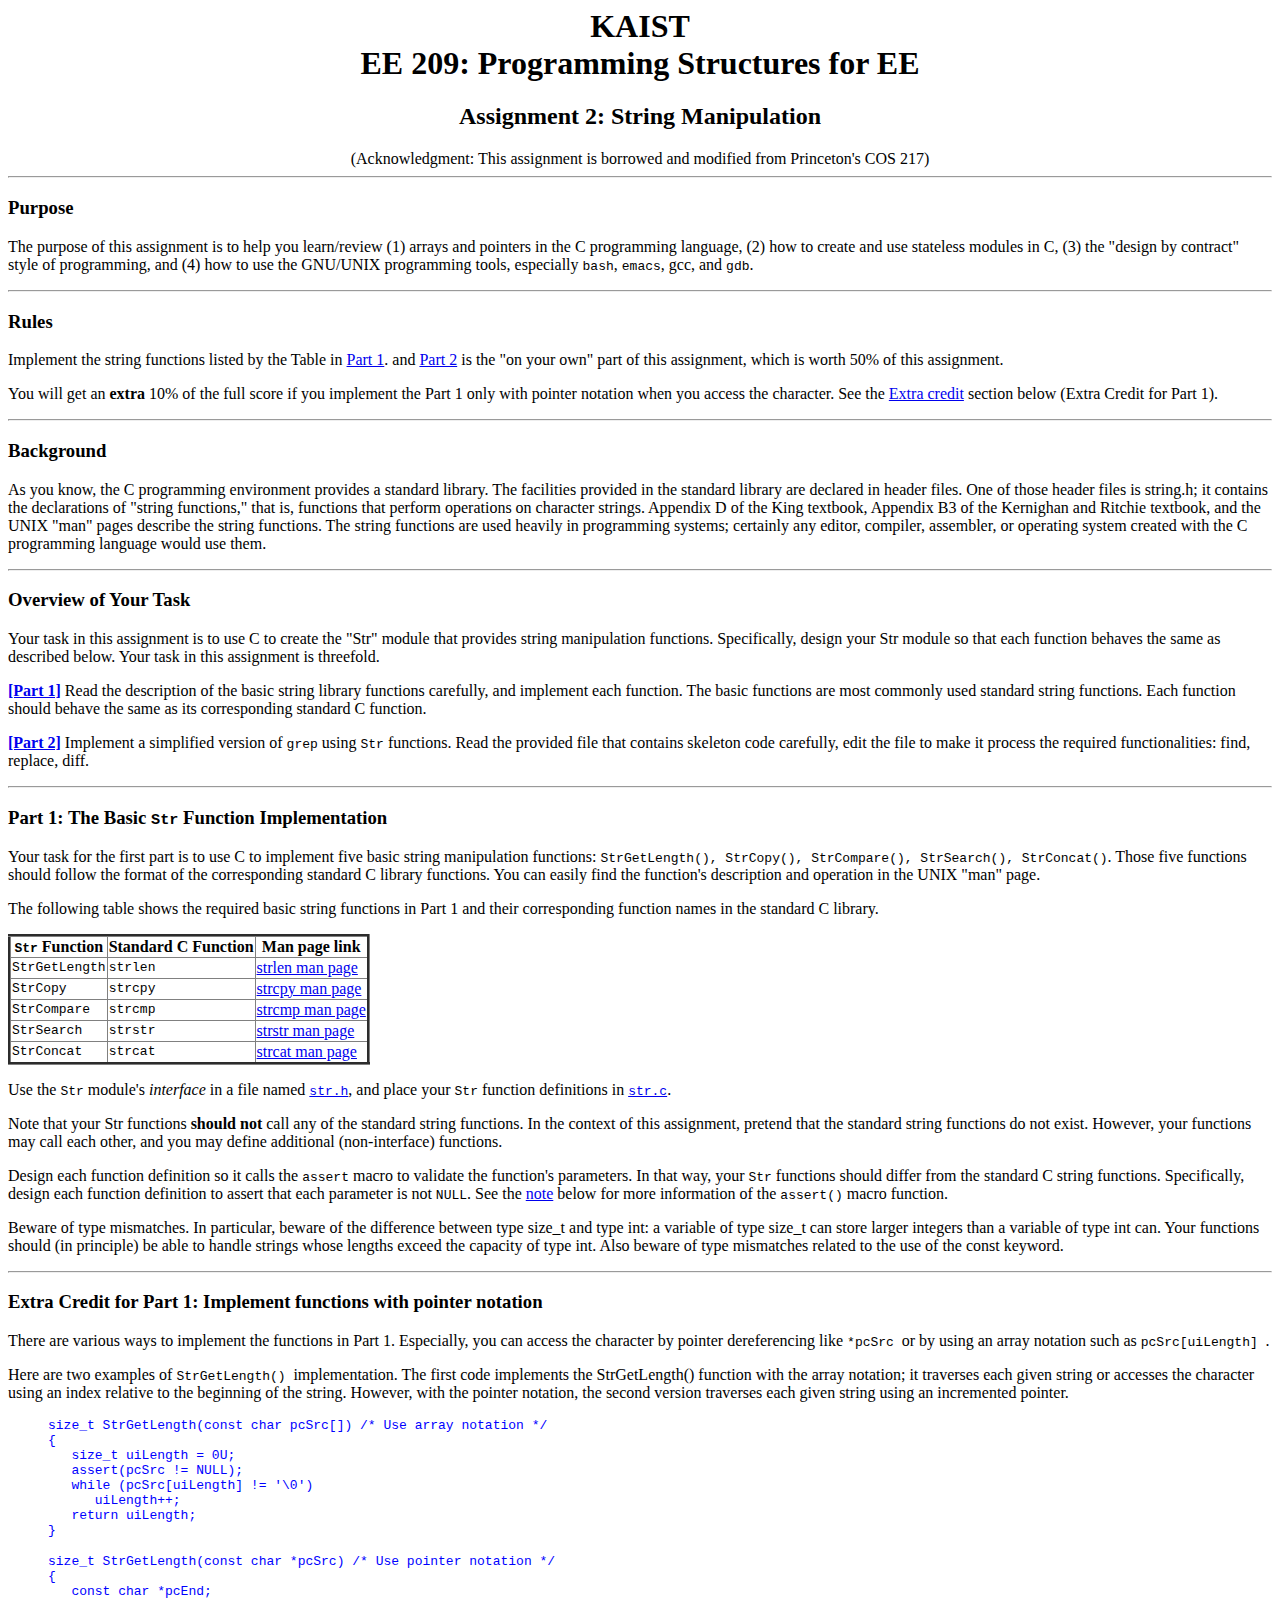
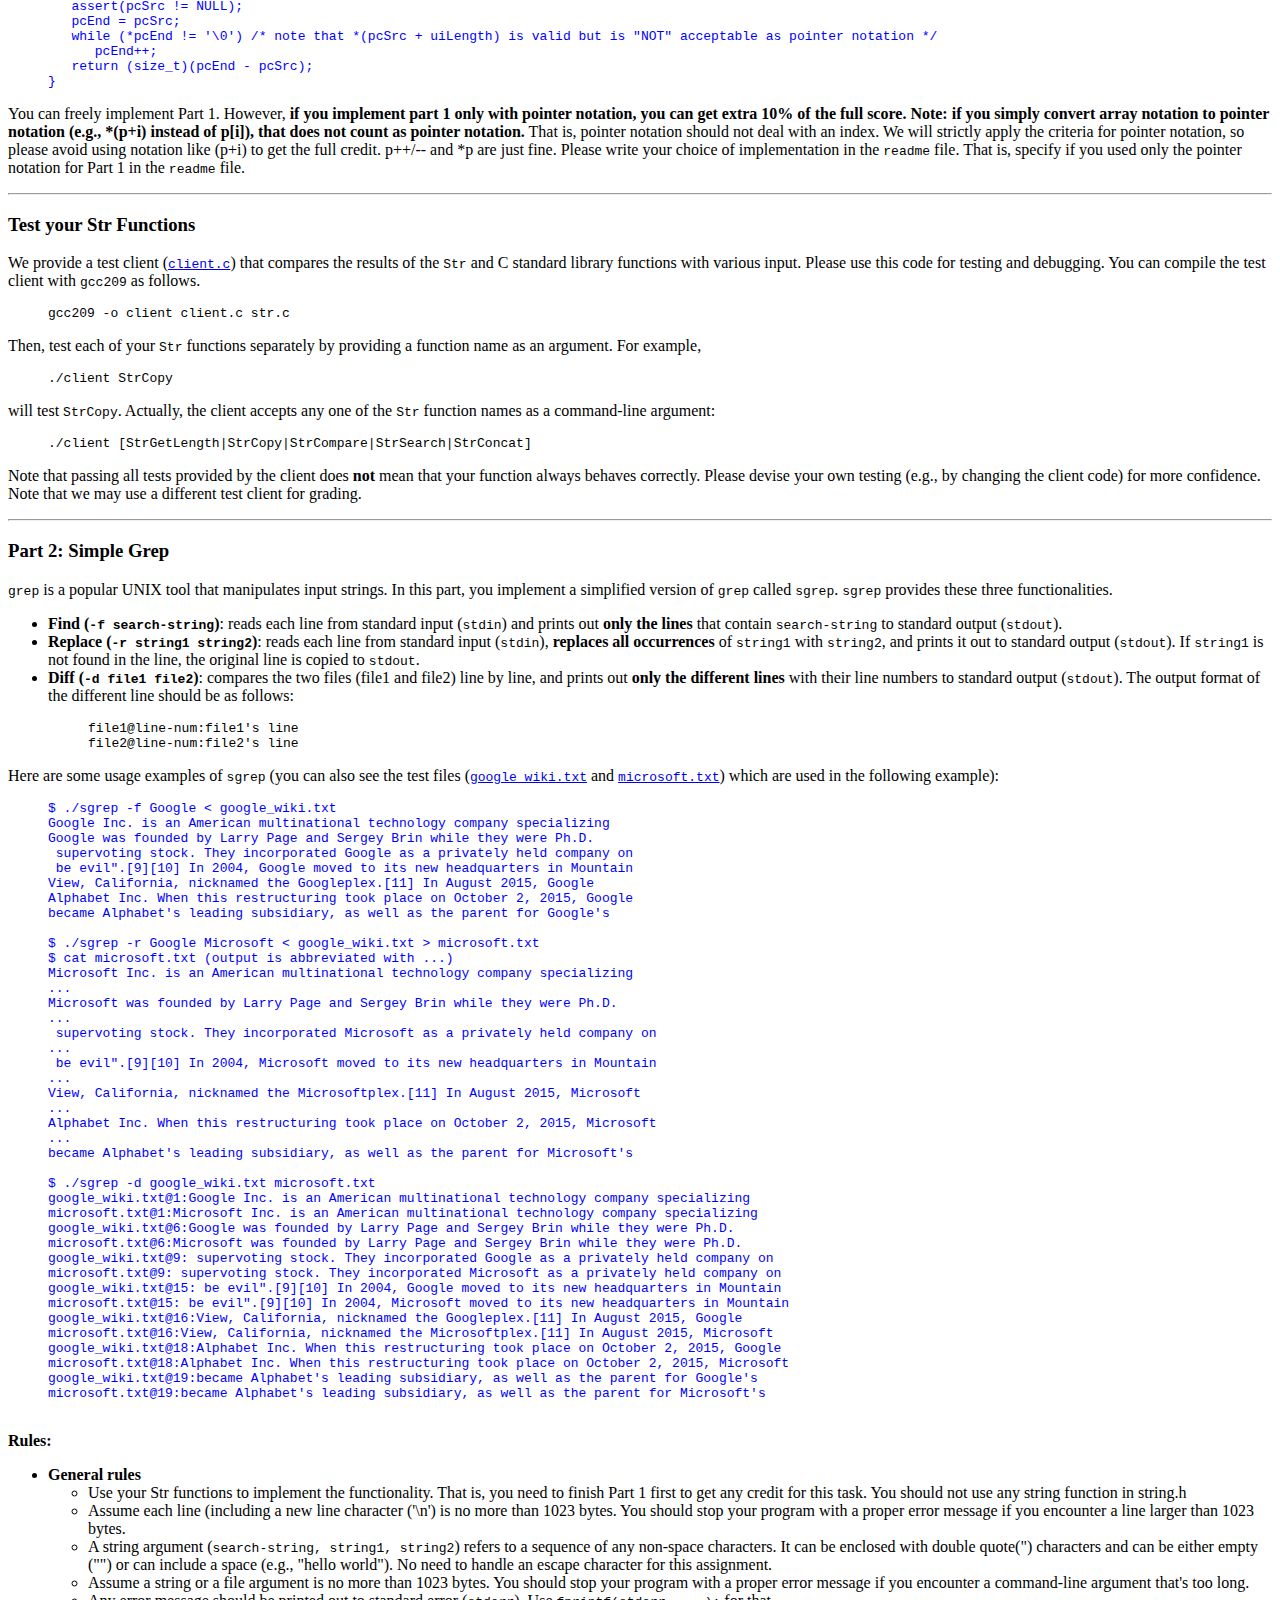
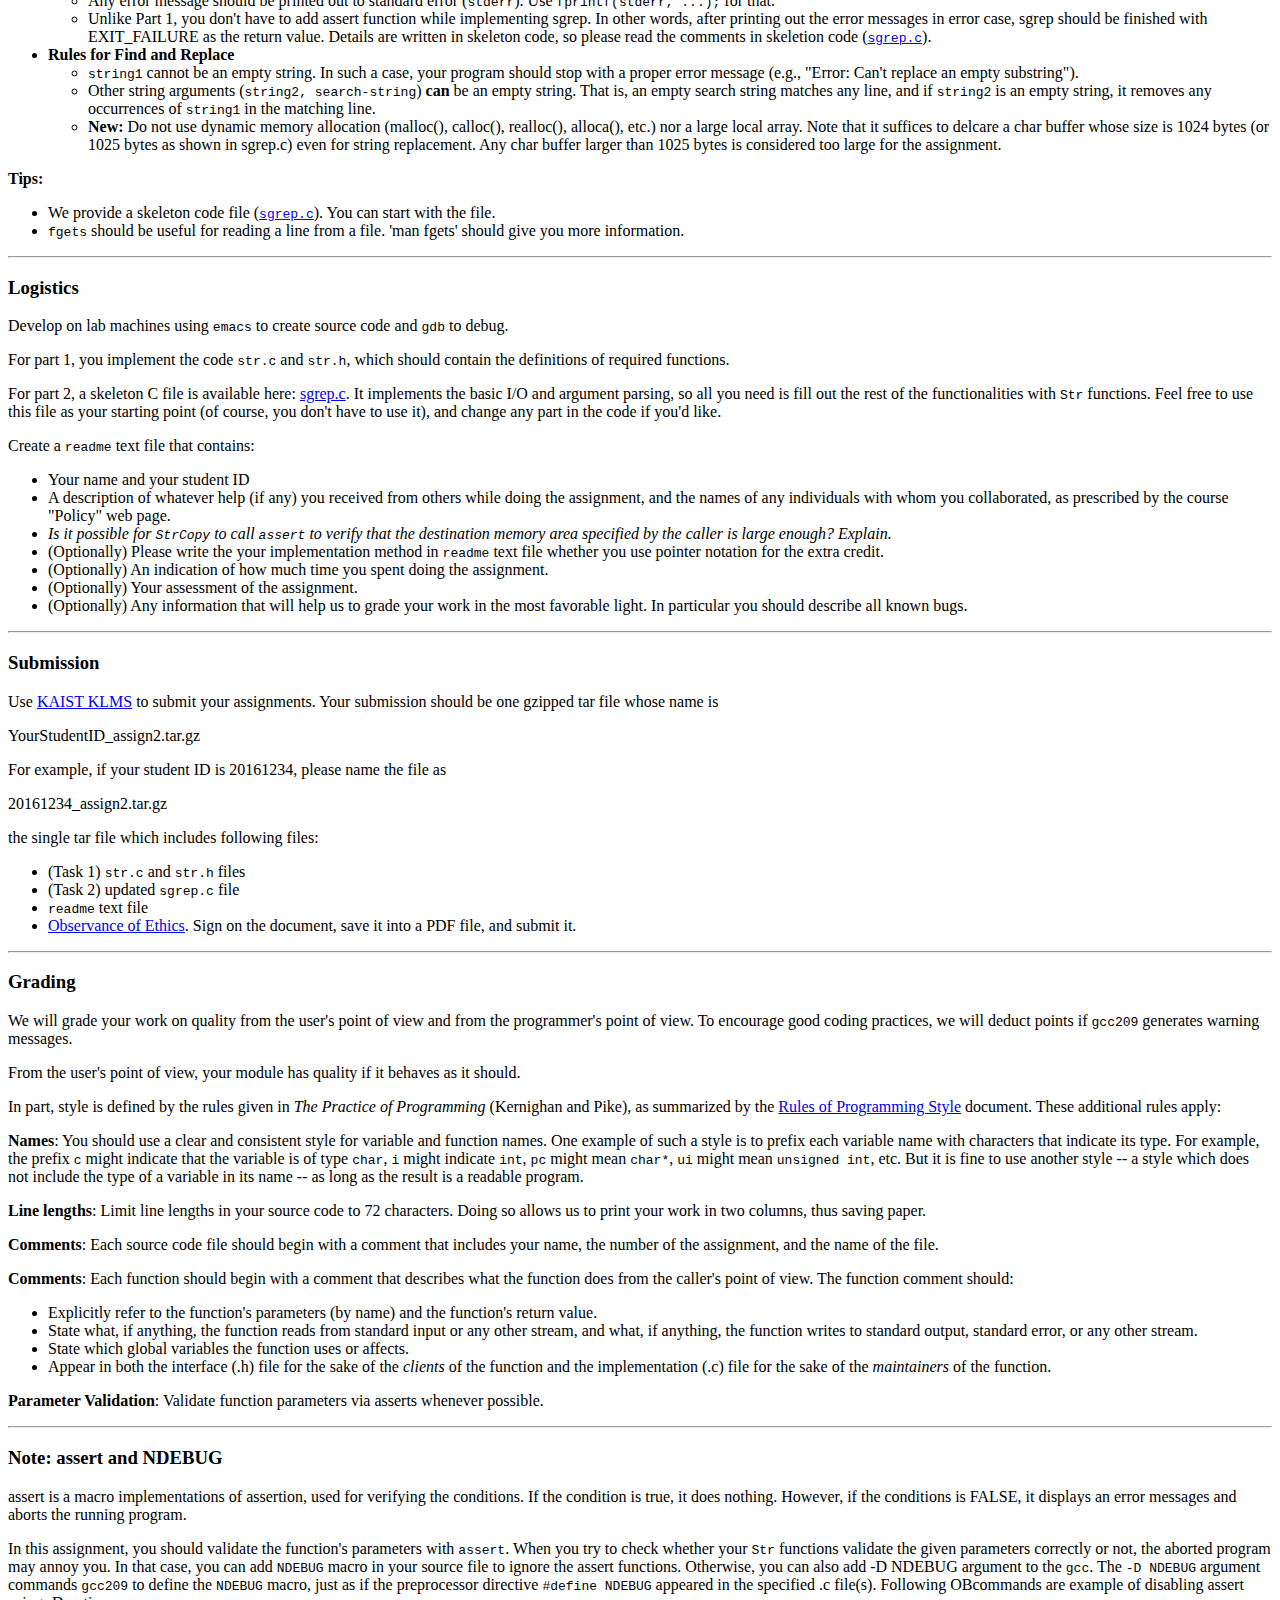
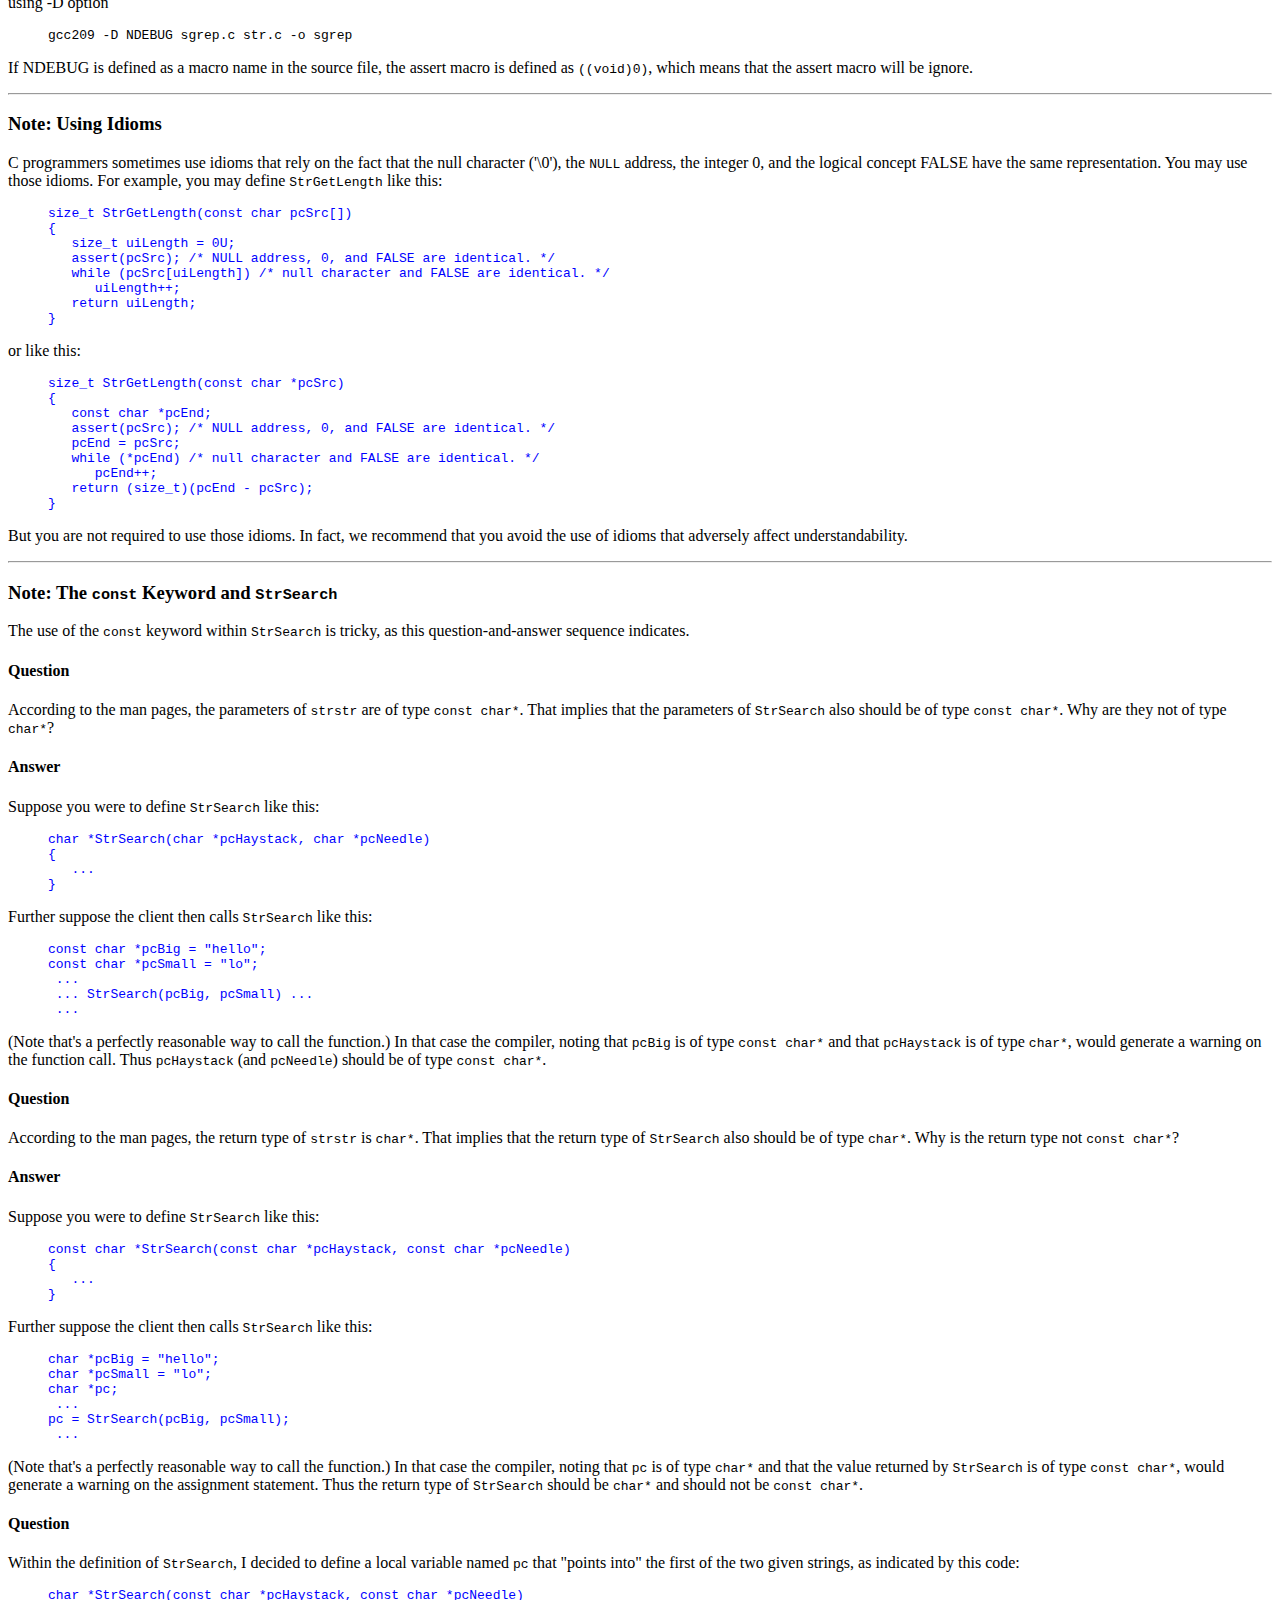
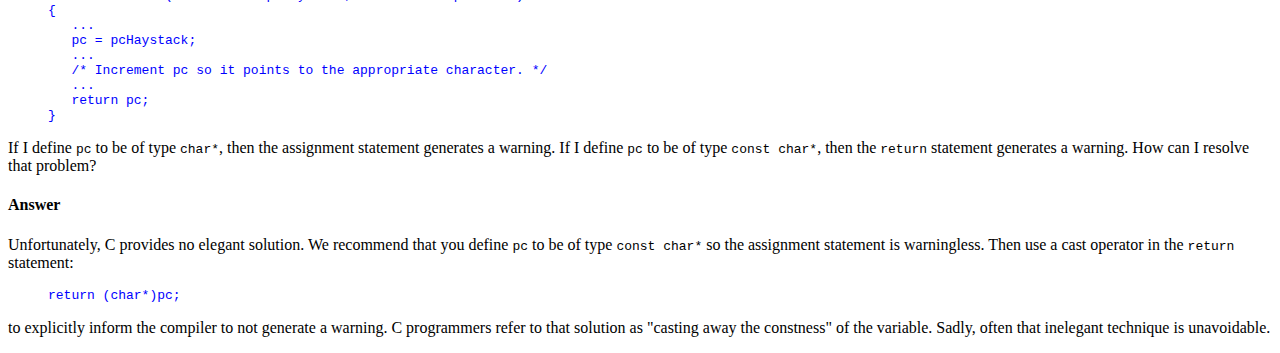
<file: assignment/string/index.html>
<html class="gr__ndsl_kaist_edu"><head>
<meta name="generator" content="HTML Tidy for Cygwin (vers 1st September 2004), see www.w3.org">
<title>EE 209: Assignment 2</title>
</head>
<body data-gr-c-s-loaded="true">
<center>
<h1>KAIST<br>
EE 209: Programming Structures for EE</h1>

<h2>Assignment 2: String Manipulation </h2>
<!--h2><span style="color:red">Current document is old version, and the updated version will be uploaded until 9/26.</span></h2-->
(Acknowledgment: This assignment is borrowed and modified from Princeton's COS 217)

</center>

<hr>

<h3>Purpose</h3>

<p>The purpose of this assignment is to help you learn/review (1)
arrays and pointers in the C programming language, (2) how to create
and use stateless modules in C, (3) the "design by contract"
style of programming, and (4) how to use the GNU/UNIX programming
tools, especially <code>bash</code>, <code>emacs</code>, gcc,
and <code>gdb</code>.</p>

<hr>

<h3>Rules</h3>

<p> Implement the string functions listed by the Table
 in <a href="#part1">Part 1</a>. and <a href="#part2">Part 2</a> is the "on your own" part of this
 assignment, which is worth 50% of this assignment.
</p>

<p> You will get an <b>extra</b> 10% of the full score if you
  implement the Part 1 only with pointer notation when you access the
  character.  See the <a href="#extra">Extra credit</a> section below
  (Extra Credit for Part 1).
</p>

<hr>

<h3>Background</h3>

<p>As you know, the C programming environment provides a standard
library. The facilities provided in the standard library are declared
in header files. One of those header files is string.h; it contains
the declarations of "string functions," that is, functions
that perform operations on character strings. Appendix D of the King
textbook, Appendix B3 of the Kernighan and Ritchie textbook, and the
UNIX "man" pages describe the string functions. The string
functions are used heavily in programming systems; certainly any
editor, compiler, assembler, or operating system created with the C
programming language would use them.</p>

<hr>

<h3>Overview of Your Task</h3>

<p>Your task in this assignment is to use C to create the
"Str" module that provides string manipulation
functions. Specifically, design your Str module so that
each function behaves the same as described below.
Your task in this assignment is threefold. </p>

<p><a href="#part1"><strong>[Part 1]</strong></a>

Read the description of the basic string library functions carefully,
and implement each function. The basic functions are most commonly
used standard string functions. Each function should behave the same
as its corresponding standard C function.  
</p>

<p> <a href="#part2"> <strong>[Part 2]</strong></a> 

Implement a simplified version of <code>grep</code>
using <code>Str</code> functions. Read the provided file that contains
skeleton code carefully, edit the file to make it process the required
functionalities: find, replace, diff. </p>



<hr>

<h3><a name="part1">Part 1: The Basic <code>Str</code> Function Implementation</a></h3>

<p> Your task for the first part is to use C to implement five basic
string manipulation functions: <code>StrGetLength(), StrCopy(),
StrCompare(), StrSearch(), StrConcat()</code>. Those five functions
should follow the format of the corresponding standard C library
functions. You can easily find the function's description and
operation in the UNIX "man" page. </p>

<p> The following table shows the required basic string functions in Part 1 and their corresponding function names in the standard C library.</p> 

<table style="border-collapse: collapse;" border="3">
<tbody>
<tr>
<th><strong><code>Str</code> Function</strong>
</th>
<th><strong>Standard C Function</strong>
</th>
<th><strong> Man page link </strong>
</th>
</tr>

<tr>
<td><code>StrGetLength</code>
</td>
<td><code>strlen</code>
</td>
<td> <a href="./file/strlen.txt"> strlen man page 
</a> 
</td> 
</tr>

<tr>
<td><code>StrCopy</code>
</td>
<td><code>strcpy</code>
</td>
<td> <a href="./file/strcpy.txt"> strcpy man page 
</a> 
</td> 
</tr>

<tr>
<td><code>StrCompare</code>
</td>
<td><code>strcmp</code>
</td>
<td> <a href="./file/strcmp.txt"> strcmp man page 
</a> 
</td> 
</tr>

<tr>
<td><code>StrSearch</code>
</td>
<td><code>strstr</code>
</td><td> <a href="./file/strstr.txt"> strstr man page 
</a> 
</td> 
</tr>

<tr>
<td><code>StrConcat</code>
</td>
<td><code>strcat</code>
</td>
<td> <a href="./file/strcat.txt"> strcat man page 
</a> 
</td> 
</tr>
</tbody>
</table>  

<p>Use the <code>Str</code> module's <em>interface</em> in a file named <a href="./src/str.h"><code>str.h</code></a>, and place your <code>Str</code> function definitions
in <a href="./src/str.c"><code>str.c</code></a>. </p>

<p>Note that your Str
functions <b>should not</b> call any of the standard string
functions. In the context of this assignment, pretend that the
standard string functions do not exist. However, your functions may
call each other, and you may define additional (non-interface)
functions.</p>

<p>Design each function definition so it calls the <code>assert</code>
macro to validate the function's parameters. In that way,
your <code>Str</code> functions should differ from the standard C
string functions. Specifically, design each function definition to
assert that each parameter is not <code>NULL</code>. See the
<a href="#assert">note</a> below for more information of
the <code>assert()</code> macro function.</p>


<p>Beware of type mismatches. In particular, beware of the difference
between type size_t and type int: a variable of type size_t can store
larger integers than a variable of type int can. Your functions should
(in principle) be able to handle strings whose lengths exceed the
capacity of type int. Also beware of type mismatches related to the
use of the const keyword.
</p>


<hr>

<h3><a name="extra"> Extra Credit for Part 1: Implement functions with pointer notation </a> </h3>

<p>There are various ways to implement the functions in Part
1. Especially, you can access the character by pointer dereferencing
like <code> *pcSrc </code> or by using an array notation such
as <code> pcSrc[uiLength] </code>. </p>

<p>Here are two examples of <code>StrGetLength() </code>
implementation.  The first code implements the StrGetLength() function
with the array notation; it traverses each given string or accesses
the character using an index relative to the beginning of the string.
However, with the pointer notation, the second version traverses each
given string using an incremented pointer.

</p><blockquote>
<font color="blue">
<pre>size_t StrGetLength(const char pcSrc[]) /* Use array notation */
{
   size_t uiLength = 0U;
   assert(pcSrc != NULL);
   while (pcSrc[uiLength] != '\0')
      uiLength++;
   return uiLength;
}
</pre>
</font>
</blockquote>

<blockquote>
<font color="blue">
<pre>size_t StrGetLength(const char *pcSrc) /* Use pointer notation */
{
   const char *pcEnd;
   assert(pcSrc != NULL);
   pcEnd = pcSrc;
   while (*pcEnd != '\0') /* note that *(pcSrc + uiLength) is valid but is "NOT" acceptable as pointer notation */
      pcEnd++;
   return (size_t)(pcEnd - pcSrc);
}
</pre>
</font>
</blockquote>

<p> You can freely implement Part 1. However, <strong> if you
implement part 1 only with pointer notation, you can get extra 10% of
the full score. </strong> <b> Note: if you simply convert array
notation to pointer notation (e.g., *(p+i) instead of p[i]), that does
not count as pointer notation.</b> That is, pointer notation should
not deal with an index. We will strictly apply the criteria for
pointer notation, so please avoid using notation like (p+i) to get the
full credit. p++/-- and *p are just fine.  Please write your choice of
implementation in the <code>readme</code> file. That is, specify if
you used only the pointer notation for Part 1 in
the <code>readme</code> file.
</p>


<hr>
<h3> Test your Str Functions </h3>

<p> We provide a test client
(<a href="./src/client.c"><code>client.c</code></a>) that compares
the results of the <code>Str</code> and C standard library functions
with various input. Please use this code for testing and
debugging. You can compile the test client with <code>gcc209</code> as
follows.

</p><blockquote>
<pre>gcc209 -o client client.c str.c
</pre>
</blockquote>

<p></p>
Then, test each of your <code>Str</code> functions separately by providing
a function name as an argument. For example,

<blockquote>
<pre>./client StrCopy
</pre>
</blockquote>

will test <code>StrCopy</code>. Actually, the client accepts any one of the <code>Str</code> function names as a command-line argument: <p></p>

<blockquote>
<pre>./client [StrGetLength|StrCopy|StrCompare|StrSearch|StrConcat]
</pre>
</blockquote>

<p> Note that passing all tests provided by the client does <b>not</b>
mean that your function always behaves correctly. Please devise your
own testing (e.g., by changing the client code) for more confidence.
Note that we may use a different test client for grading.  


</p><hr>
<h3><a name="part2"> Part 2: Simple Grep</a> </h3>

<p> <code>grep</code> is a popular UNIX tool that manipulates input strings. In this part, you implement a simplified version of <code>grep</code> called <code>sgrep</code>. <code>sgrep</code> provides these three functionalities. 

</p><ul>
<li><strong>Find (<code>-f search-string</code>)</strong>: reads each line from standard input (<code>stdin</code>) and prints out <b>only the lines </b>that contain <code>search-string</code> to standard output (<code>stdout</code>). </li>
<!--li><strong>Count (<code>-c search-string file1</code>)</strong>: reads each line from file (file1) and prints out only <b>the number of lines </b>that contain <code>search-string</code> to standard output (<code>stdout</code>). Multiple occurrences of the searched-string in the same line is still counted once. </li-->
<li><strong>Replace (<code>-r string1 string2</code>)</strong>: reads each line from standard input (<code>stdin</code>), <b>replaces all occurrences</b> of <code>string1</code> with <code>string2</code>, and prints it out to standard output (<code>stdout</code>). If <code>string1</code> is not found in the line, the original line is copied to <code>stdout</code>. </li>
<li><strong>Diff (<code>-d file1 file2</code>)</strong>: compares the two files (file1 and file2) line by line, and prints out <b>only the different lines </b>with their line numbers to standard output (<code>stdout</code>). The output format of the different line should be as follows:
<blockquote>
<pre>file1@line-num:file1's line
file2@line-num:file2's line
<pre></pre></pre></blockquote>
<!--li><strong>FrequentWord (<code>-w file1</code>)</strong>: read the file (<code>file1</code>), and prints out the word that <b>most frequently appeared</b> in the file (<code>file1</code>) with the word count to standard output (<code>stdout</code>). If there are muliple words that appeared the same times in the file, print out the all words. The output format should be as follows: (word1 and word2 appear the same times)
<blockquote>
<pre>
word1@word1's count
word2@word2's count
<pre>
</blockquote!-->

</li>
</ul>

<p> Here are some usage examples of <code>sgrep</code> (you can also see the test files (<a href="./etc/google.txt"><code>google_wiki.txt</code></a> and <a href="./etc/microsoft.txt"><code>microsoft.txt</code></a>) which are used in the following example): </p>

<blockquote>
<font color="blue">
<pre>$ ./sgrep -f Google &lt; google_wiki.txt
Google Inc. is an American multinational technology company specializing 
Google was founded by Larry Page and Sergey Brin while they were Ph.D. 
 supervoting stock. They incorporated Google as a privately held company on 
 be evil".[9][10] In 2004, Google moved to its new headquarters in Mountain 
View, California, nicknamed the Googleplex.[11] In August 2015, Google 
Alphabet Inc. When this restructuring took place on October 2, 2015, Google 
became Alphabet's leading subsidiary, as well as the parent for Google's 

$ ./sgrep -r Google Microsoft &lt; google_wiki.txt &gt; microsoft.txt
$ cat microsoft.txt (output is abbreviated with ...)
Microsoft Inc. is an American multinational technology company specializing
...
Microsoft was founded by Larry Page and Sergey Brin while they were Ph.D.
...
 supervoting stock. They incorporated Microsoft as a privately held company on
...
 be evil".[9][10] In 2004, Microsoft moved to its new headquarters in Mountain 
...
View, California, nicknamed the Microsoftplex.[11] In August 2015, Microsoft  
...
Alphabet Inc. When this restructuring took place on October 2, 2015, Microsoft 
...
became Alphabet's leading subsidiary, as well as the parent for Microsoft's 

$ ./sgrep -d google_wiki.txt microsoft.txt
google_wiki.txt@1:Google Inc. is an American multinational technology company specializing
microsoft.txt@1:Microsoft Inc. is an American multinational technology company specializing
google_wiki.txt@6:Google was founded by Larry Page and Sergey Brin while they were Ph.D.
microsoft.txt@6:Microsoft was founded by Larry Page and Sergey Brin while they were Ph.D.
google_wiki.txt@9: supervoting stock. They incorporated Google as a privately held company on
microsoft.txt@9: supervoting stock. They incorporated Microsoft as a privately held company on
google_wiki.txt@15: be evil".[9][10] In 2004, Google moved to its new headquarters in Mountain
microsoft.txt@15: be evil".[9][10] In 2004, Microsoft moved to its new headquarters in Mountain 
google_wiki.txt@16:View, California, nicknamed the Googleplex.[11] In August 2015, Google
microsoft.txt@16:View, California, nicknamed the Microsoftplex.[11] In August 2015, Microsoft  
google_wiki.txt@18:Alphabet Inc. When this restructuring took place on October 2, 2015, Google
microsoft.txt@18:Alphabet Inc. When this restructuring took place on October 2, 2015, Microsoft 
google_wiki.txt@19:became Alphabet's leading subsidiary, as well as the parent for Google's 
microsoft.txt@19:became Alphabet's leading subsidiary, as well as the parent for Microsoft's 

</pre>
</font>
</blockquote>

<p>
<b>Rules:</b>

</p><ul>
<li> <b>General rules</b> </li>
<ul>
<li> Use your Str functions to implement the functionality. That is, you need to finish Part 1 first to get any credit for this task. You should not use any string function in string.h </li>
<li> Assume each line (including a new line character ('\n') is no more than 1023 bytes. You should stop your program with a proper error message if you encounter a line larger than 1023 bytes.</li>
<li> A string argument (<code>search-string, string1, string2</code>) refers to a sequence of any non-space characters. It can be enclosed with double quote(") characters and can be either empty ("") or can include a space (e.g., "hello world"). No need to handle an escape character for this assignment. </li>
<li> Assume a string or a file argument is no more than 1023 bytes. You should stop your program with a proper error message if you encounter a command-line argument that's too long.
</li><li> Any error message should be printed out to standard error (<code>stderr</code>). Use <code>fprintf(stderr, ...);</code> for that.</li> 
<li> Unlike Part 1, you don't have to add assert function while implementing sgrep. In other words, after printing out the error messages in error case, sgrep should be finished with EXIT_FAILURE as the return value. Details are written in skeleton code, so please read the comments in skeletion code (<code><a href="./src/sgrep.c">sgrep.c</a></code>). </li> 
</ul>
<li> <b>Rules for Find and Replace</b> </li>
<ul>
<li> <code>string1</code> cannot be an empty string. In such a case, your program should stop with a proper error message (e.g., "Error: Can't replace an empty substring"). </li>
<li> Other string arguments (<code>string2, search-string</code>) <strong>can</strong> be an empty string. That is, an empty search string matches any line, and if <code>string2</code> is an empty string, it removes any occurrences of <code>string1</code> in the matching line.
</li><li> <b>New:</b> Do not use dynamic memory allocation (malloc(), calloc(), realloc(), alloca(), etc.) nor a large local array. Note that it suffices to delcare a char buffer whose size is 1024 bytes (or 1025 bytes as shown in sgrep.c) even for string replacement. Any char buffer larger than 1025 bytes is considered too large for the assignment.
</li></ul>
<!--li> <b> Rules for FrequentWord </b> </li>
<ul>
<li> The length of the words in <code>file</code> used in 'frequentword (-w)' option is no more than 1023 bytes, and the number of words is also no more than 5000. You should stop your program with a proper error message if you encounter a word that's too long or the total number of words exceeds 5000. (Error messages are written in skeleton code)</li> 
<li> Note that a word cannot include the space(" ") or newline(\n). (e.g., a sentence "In 2004, Google's Google Inc." consists of five words: "In", "2004,", "Google's", "Google", "Inc.")  
<li> The two words are regarded as the same words only if they are exactly matched. (e.g., "Google" and "google" are the different words (case-sensitive). "Google's" and "Google" are the different words (ignore substring)). </li>
<li> When you print out the multiple words, you don't need to consider the order of printing word. </li>
</ul!-->

</ul>
<p></p>

<p>
<b>Tips:</b>

</p><ul>
<li> We provide a skeleton code file (<code><a href="./src/sgrep.c">sgrep.c</a></code>). You can start with the file. </li>
<li> <code>fgets</code> should be useful for reading a line from a file. 'man fgets' should give you more information. </li>
</ul>
  
<hr>
<h3>Logistics</h3>

<p>Develop on lab machines using <code>emacs</code> to create source code and <code>gdb</code> to debug.</p>

<p> For part 1, you implement the code <code>str.c</code> and <code>str.h</code>, which should contain the definitions of required functions. 

</p><p> For part 2, a skeleton C file is available here: <a href="./src/sgrep.c">sgrep.c</a>. It implements the basic I/O and argument parsing, so all you need is fill out the rest of the functionalities with <code>Str</code> functions. Feel free to use this file as your starting point (of course, you don't have to use it), and change any part in the code if you'd like. </p>

<p>Create a <code>readme</code> text file that contains:</p>

<ul>
<li>Your name and your student ID</li>

<li>A description of whatever help (if any) you received from others while doing the assignment, and the names of any individuals with whom you collaborated, as prescribed by the course "Policy" web page.</li>

<li><em>Is it possible for <code>StrCopy</code> to call <code>assert</code> to verify that the destination memory area specified by the caller is large enough? Explain.</em></li>

<li>(Optionally) Please write the your implementation method in <code>readme</code> text file whether you use pointer notation for the extra credit. </li>

<li>(Optionally) An indication of how much time you spent doing the assignment.</li>

<li>(Optionally) Your assessment of the assignment.</li>

<li>(Optionally) Any information that will help us to grade your work in the most favorable light. In particular you should describe all known bugs.</li>
</ul>

<hr>

<h3>Submission</h3>

<p>
Use <a href="http://klms.kaist.ac.kr">KAIST
KLMS</a> to submit your assignments. Your submission should
be one gzipped tar file whose name is 

</p><p>
YourStudentID_assign2.tar.gz 

</p><p>
For example, if your student ID is 20161234,
please name the file as

</p><p>
20161234_assign2.tar.gz 

</p><p>the single tar file which includes
following files:</p>
<ul>
<li>(Task 1) <code>str.c</code> and <code>str.h</code> files</li>
<li>(Task 2) updated <code>sgrep.c</code> file</li>
<li><code>readme</code> text file</li>
<li> <a href="../EthicsOath.docx">Observance of Ethics</a>. Sign on the document, save it into a PDF file, and submit it. </li>
</ul>

<hr>

<h3>Grading</h3>

<p>We will grade your work on quality from the user's point of view and from the programmer's point of view. To encourage good coding practices, we will deduct points if <code>gcc209</code> generates warning messages.</p>

<p>From the user's point of view, your module has quality if it behaves as it should.</p>

<p>In part, style is defined by the rules given in <em>The Practice of Programming</em> (Kernighan and Pike), as summarized by the <a href="../../style.pdf">Rules of Programming Style</a> document. These additional rules apply:</p>

<p><strong>Names</strong>: You should use a clear and consistent style for variable and function names. One example of such a style is to prefix each variable name with characters that indicate its type. For example, the prefix <code>c</code> might indicate that the variable is of type <code>char</code>, <code>i</code> might indicate <code>int</code>, <code>pc</code> might mean <code>char*</code>, <code>ui</code> might mean <code>unsigned int</code>, etc. But it is fine to use another style -- a style which does not include the type of a variable in its name -- as long as the result is a readable program.</p>

<p><strong>Line lengths</strong>: Limit line lengths in your source code to 72 characters. Doing so allows us to print your work in two columns, thus saving paper.</p>

<p><strong>Comments</strong>: Each source code file should begin with a comment that includes your name, the number of the assignment, and the name of the file.</p>

<p><strong>Comments</strong>: Each function should begin with a comment that describes what the function does from the caller's point of view. The function comment should:</p>

<ul>
<li>
Explicitly refer to the function's parameters (by name) and the function's return value.</li>
<li>State what, if anything, the function reads from standard input or any other stream, and what, if anything, the function writes to standard output, standard error, or any other stream.</li>

<li>State which global variables the function uses or affects.</li>

<li>Appear in both the interface (.h) file for the sake of the <em>clients</em> of the function and the implementation (.c) file for the sake of the <em>maintainers</em> of the function.</li>
</ul>

<p><strong>Parameter Validation</strong>: Validate function parameters via asserts whenever possible.</p>

<hr>
<!-- =============================================================== -->

<h3><a name="assert">Note: assert and NDEBUG</a></h3>

<p> assert is a macro implementations of assertion, used for verifying the conditions. If the condition is true, it does nothing. However, if the conditions is FALSE, it displays an error messages and aborts the running program. </p>

<p> In this assignment, you should validate the function's parameters with <code>assert</code>. When you try to check whether your <code>Str</code> functions validate the given parameters correctly or not, the aborted program may annoy you. In that case, you can add <code>NDEBUG</code> macro in your source file to ignore the assert functions. Otherwise, you can also add -D NDEBUG argument to the <code>gcc</code>. The <code>-D NDEBUG</code> argument commands <code>gcc209</code> to define the <code>NDEBUG</code> macro, just as if the preprocessor directive <code>#define NDEBUG</code> appeared in the specified .c file(s). Following OBcommands are example of disabling assert using -D option</p>

<blockquote>
<pre>gcc209 -D NDEBUG sgrep.c str.c -o sgrep
</pre></blockquote>

<p> If NDEBUG is defined as a macro name in the source file, the assert macro is defined as <code>((void)0)</code>, which means that the assert macro will be ignore.
</p>

<hr>
<!-- =============================================================== -->

<h3>Note: Using Idioms</h3>

<p>C programmers sometimes use idioms that rely on the fact that the null character ('\0'), the <code>NULL</code> address, the integer 0, and the logical concept FALSE have the same representation. You may use those idioms. For example, you may define <code>StrGetLength</code> like this:</p>

<blockquote>
<font color="blue">
<pre>size_t StrGetLength(const char pcSrc[])
{
   size_t uiLength = 0U;
   assert(pcSrc); /* NULL address, 0, and FALSE are identical. */
   while (pcSrc[uiLength]) /* null character and FALSE are identical. */
      uiLength++;
   return uiLength;
}
</pre>
</font>
</blockquote>

<p>or like this:</p>

<blockquote>
<font color="blue">
<pre>size_t StrGetLength(const char *pcSrc)
{
   const char *pcEnd;
   assert(pcSrc); /* NULL address, 0, and FALSE are identical. */
   pcEnd = pcSrc;
   while (*pcEnd) /* null character and FALSE are identical. */
      pcEnd++;
   return (size_t)(pcEnd - pcSrc);
}
</pre>
</font>
</blockquote>

<p>But you are not required to use those idioms. In fact, we recommend that you avoid the use of idioms that adversely affect understandability.</p>

<hr>
<!-- =============================================================== -->

<h3>Note: The <code>const</code> Keyword and <code>StrSearch</code></h3>

<p>The use of the <code>const</code> keyword within <code>StrSearch</code> is tricky, as this question-and-answer sequence indicates.</p>

<h4>Question</h4>

<p>According to the man pages, the parameters of <code>strstr</code> are of type <code>const char*</code>. That implies that the parameters of <code>StrSearch</code> also should be of type <code>const char*</code>. Why are they not of type <code>char*</code>?</p>

<h4>Answer</h4>

<p>Suppose you were to define <code>StrSearch</code> like this:</p>

<blockquote>
<font color="blue">
<pre>char *StrSearch(char *pcHaystack, char *pcNeedle)
{
   ...
}
</pre>
</font>
</blockquote>

<p>Further suppose the client then calls <code>StrSearch</code> like this:</p>

<blockquote>
<font color="blue">
<pre>const char *pcBig = "hello";
const char *pcSmall = "lo";
 ...
 ... StrSearch(pcBig, pcSmall) ...
 ...
</pre>
</font>
</blockquote>

<p>(Note that's a perfectly reasonable way to call the function.) In that case the compiler, noting that <code>pcBig</code> is of type <code>const char*</code> and that <code>pcHaystack</code> is of type <code>char*</code>, would generate a warning on the function call. Thus <code>pcHaystack</code> (and <code>pcNeedle</code>) should be of type <code>const char*</code>.</p>

<h4>Question</h4>

<p>According to the man pages, the return type of <code>strstr</code> is <code>char*</code>. That implies that the return type of <code>StrSearch</code> also should be of type <code>char*</code>. Why is the return type not <code>const char*</code>?</p>

<h4>Answer</h4>

<p>Suppose you were to define <code>StrSearch</code> like this:</p>

<blockquote>
<font color="blue">
<pre>const char *StrSearch(const char *pcHaystack, const char *pcNeedle)
{
   ...
}
</pre>
</font>
</blockquote>

<p>Further suppose the client then calls <code>StrSearch</code> like this:</p>

<blockquote>
<font color="blue">
<pre>char *pcBig = "hello";
char *pcSmall = "lo";
char *pc;
 ...
pc = StrSearch(pcBig, pcSmall);
 ...
</pre>
</font>
</blockquote>

<p>(Note that's a perfectly reasonable way to call the function.) In that case the compiler, noting that <code>pc</code> is of type <code>char*</code> and that the value returned by <code>StrSearch</code> is of type <code>const char*</code>, would generate a warning on the assignment statement. Thus the return type of <code>StrSearch</code> should be <code>char*</code> and should not be <code>const char*</code>.</p>

<h4>Question</h4>

<p>Within the definition of <code>StrSearch</code>, I decided to define a local variable named <code>pc</code> that "points into" the first of the two given strings, as indicated by this code:</p>

<blockquote>
<font color="blue">
<pre>char *StrSearch(const char *pcHaystack, const char *pcNeedle)
{
   ...
   pc = pcHaystack;
   ...
   /* Increment pc so it points to the appropriate character. */
   ...
   return pc;
}
</pre>
</font>
</blockquote>

<p>If I define <code>pc</code> to be of type <code>char*</code>, then the assignment statement generates a warning. If I define <code>pc</code> to be of type <code>const char*</code>, then the <code>return</code> statement generates a warning. How can I resolve that problem?</p>

<h4>Answer</h4>

<p>Unfortunately, C provides no elegant solution. We recommend that you define <code>pc</code> to be of type <code>const char*</code> so the assignment statement is warningless. Then use a cast operator in the <code>return</code> statement:</p>

<blockquote>
<font color="blue">
<pre>return (char*)pc;
</pre>
</font>
</blockquote>

<p>to explicitly inform the compiler to not generate a warning. C programmers refer to that solution as "casting away the constness" of the variable. Sadly, often that inelegant technique is unavoidable.</p>



</body></html>
</file>
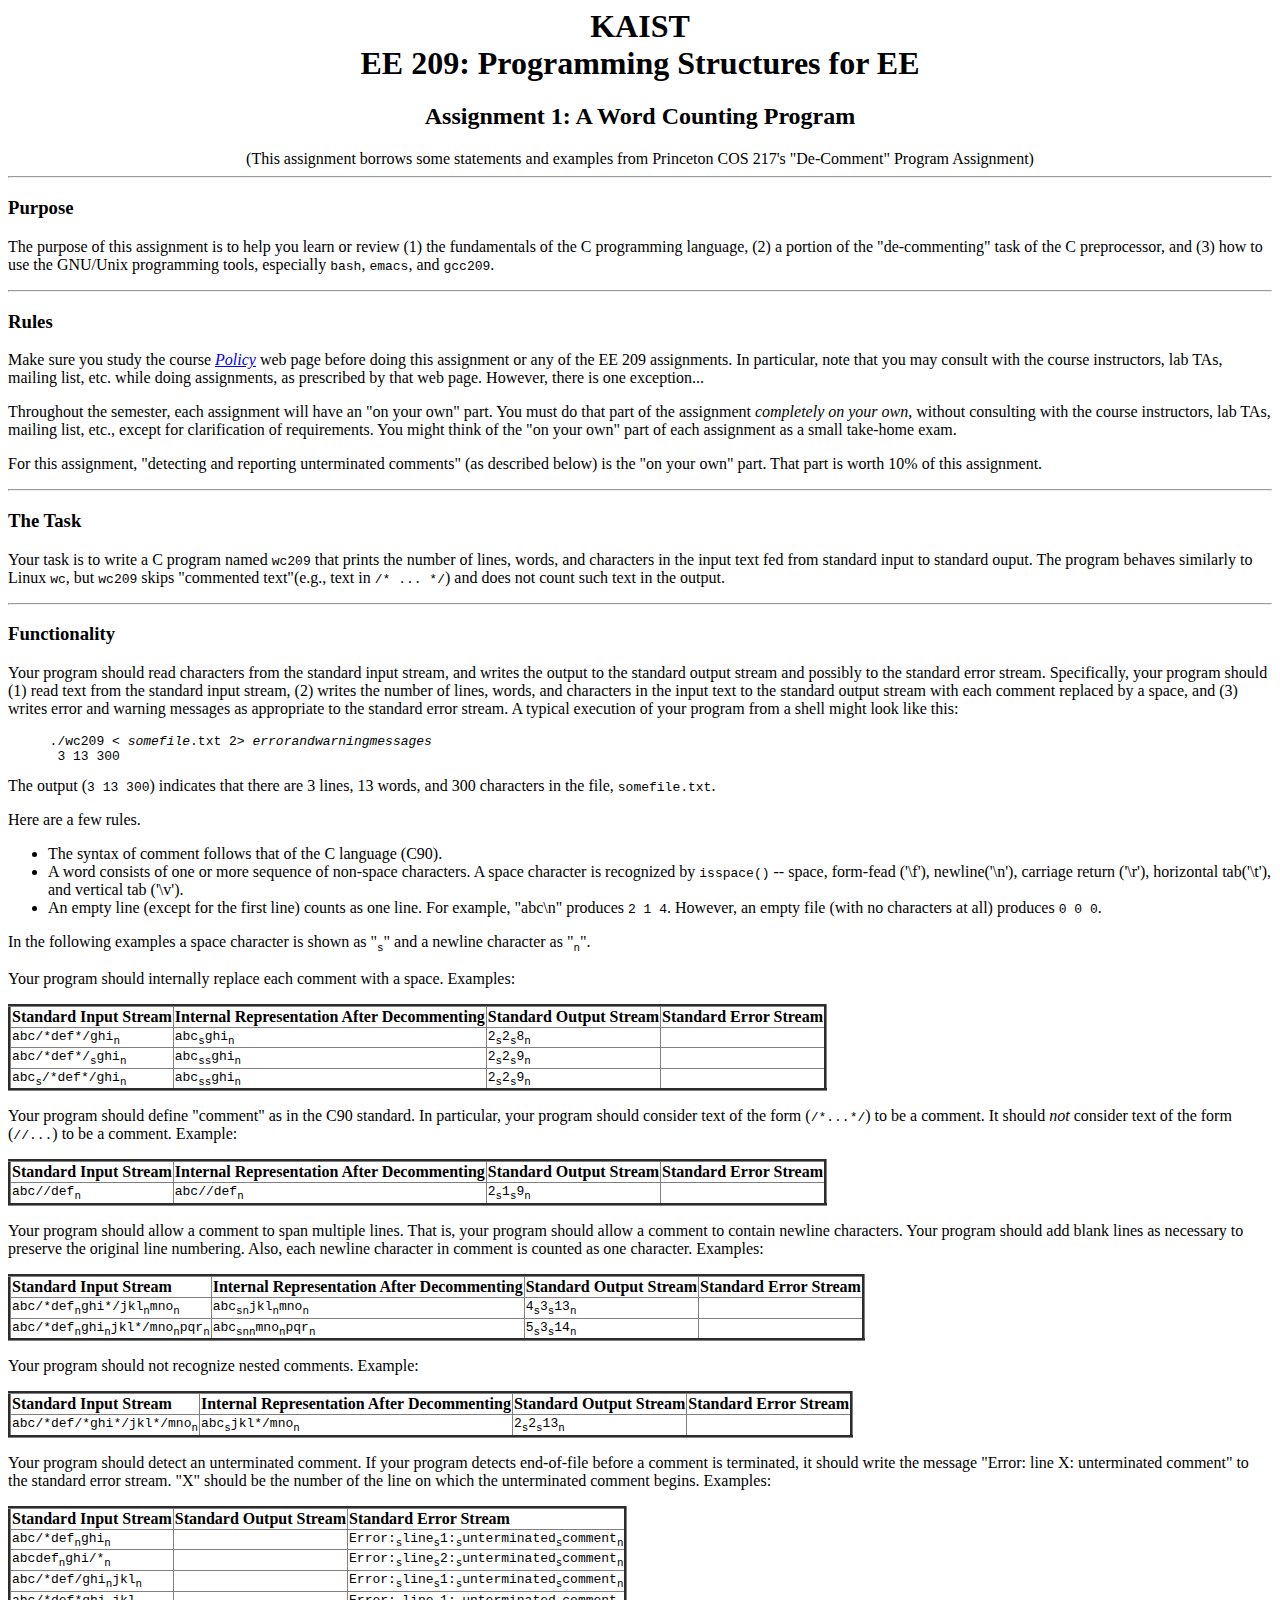
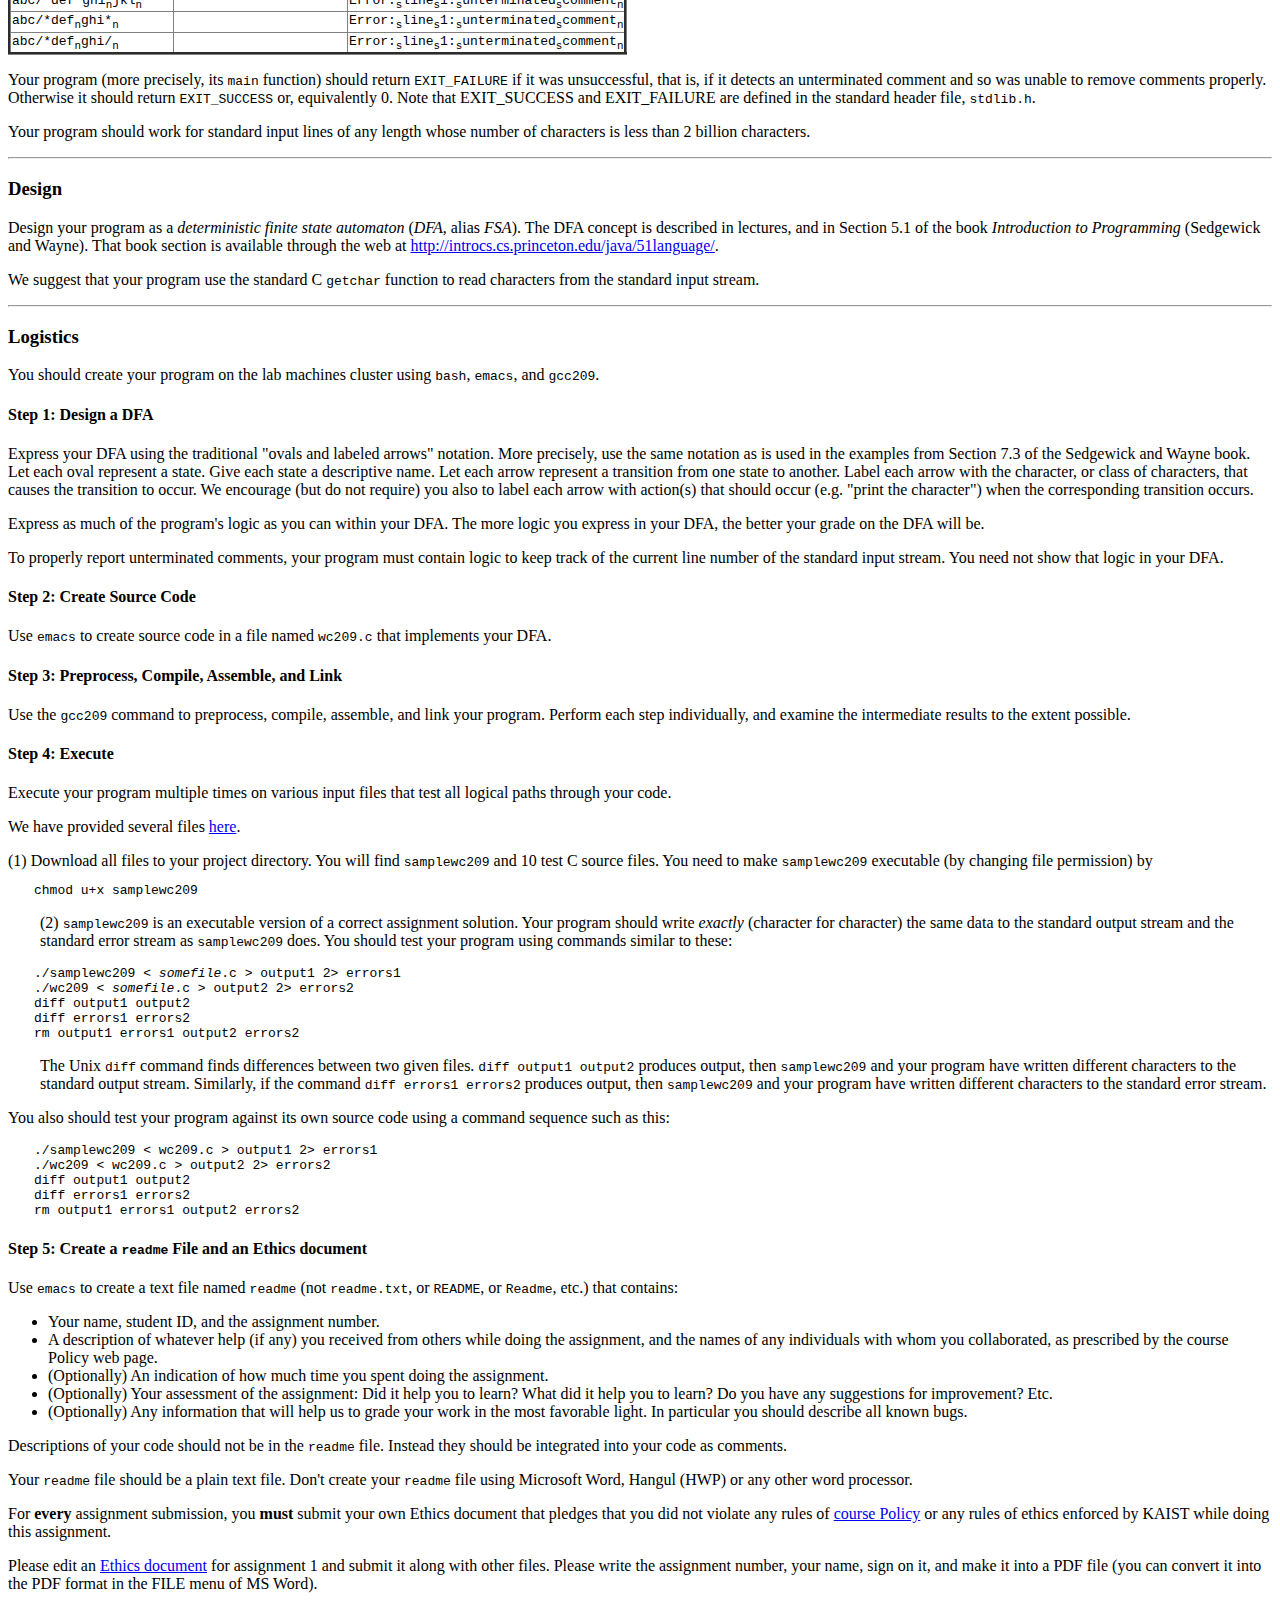
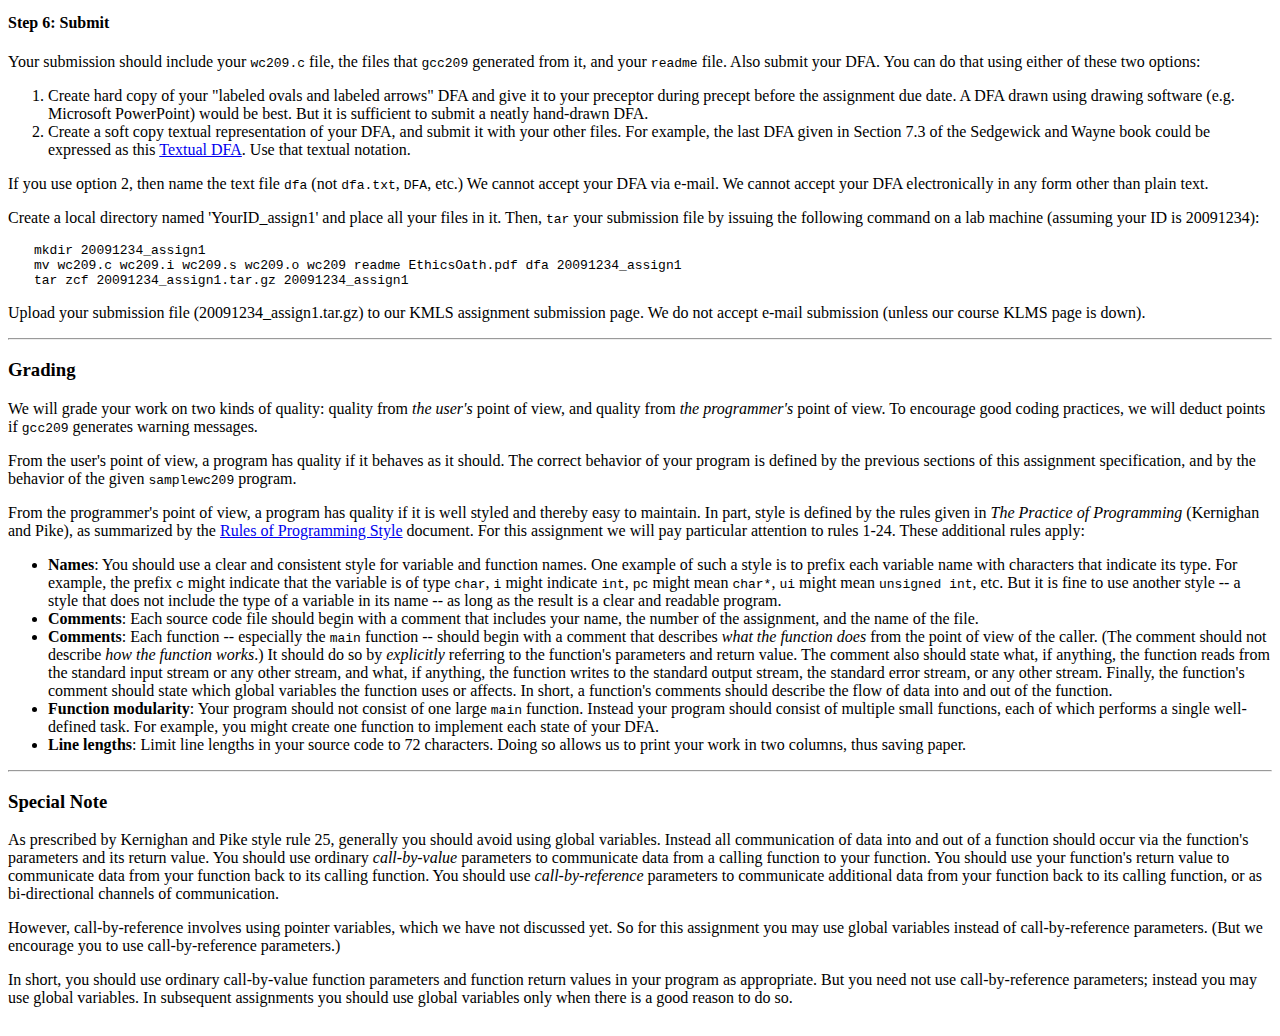
<file: assignment/wc209/index.html>
<!DOCTYPE HTML PUBLIC "-//W3C//DTD HTML 4.01 Transitional//EN">
<html>
<head>
<meta name="generator" content="HTML Tidy for Cygwin (vers 1st September 2004), see www.w3.org">
<title>EE 209: A Word Counting Program Assignment</title>
</head>
<body>
<center>
<h1>KAIST<br>
EE 209: Programming Structures for EE</h1>

<h2>Assignment 1: A Word Counting Program</h2>

(This assignment borrows some statements and examples from Princeton COS 217's "De-Comment" Program Assignment)
</center>

<hr>

<h3>Purpose</h3>

<p>The purpose of this assignment is to help you learn or review (1)
the fundamentals of the C programming language, (2) a portion of the
"de-commenting" task of the C preprocessor, and (3) how to use the
GNU/Unix programming tools,
especially <code>bash</code>, <code>emacs</code>,
and <code>gcc209</code>.</p>

<hr>

<h3>Rules</h3>

<p>Make sure you study the
course <em><a href="../../policy.shtml">Policy</a></em> web page
before doing this assignment or any of the EE 209 assignments. In
particular, note that you may consult with the course instructors, lab
TAs, mailing list, etc. while doing assignments, as prescribed by that web
page. However, there is one exception...</p>

<p>Throughout the semester, each assignment will have an "on your own"
part. You must do that part of the assignment <em>completely on your
own</em>, without consulting with the course instructors, lab TAs,
mailing list, etc., except for clarification of requirements. You might
think of the "on your own" part of each assignment as a small
take-home exam.</p>

<p>For this assignment, "detecting and reporting unterminated
comments" (as described below) is the "on your own" part. That part is
worth 10% of this assignment.</p>

<hr>

<!--h3>Background</h3>

<p> <code>wc</code> is a word counting program. Given an input

<p>The C preprocessor is an important part of the C programming
system. Given a C source code file, the C preprocessor performs three
jobs:</p>

<ul>
<li>Merge "physical" lines of source code into "logical" lines. That
is, when the preprocessor detects a line that ends with the backslash
character, it merges that physical line with the next physical line to
form one logical line.</li>

<li>Remove comments from ("de-comment") the source code.</li>

<li>Handle preprocessor directives
(<code>#define</code>, <code>#include</code>, etc.) that reside in the
source code.</li>
</ul>

<p>The de-comment job is substantial. For example, the C preprocessor
must be sensitive to:</p>

<ul>
<li>The fact that a comment is a token delimiter. After removing a
comment, the C preprocessor must make sure that a <b>white space
character</b> is in its place.</li>

<li>Line numbers. After removing a comment, the C
preprocessor <b>sometimes must insert blank lines in its place</b> to
preserve the original line numbering.</li>

<li>String and character constant boundaries. The preprocessor must
not consider the character sequence (<code>/*...*/</code>) to be a
comment if it occurs inside a string constant (<code>"..."</code>) or
character constant (<code>'...'</code>).</li>
</ul>

<hr-->

<h3>The Task</h3>

<p>Your task is to write a C program named <code>wc209</code> that
  prints the number of lines, words, and characters in the input text
  fed from standard input to standard ouput. The program behaves
  similarly to Linux <code>wc</code>, but <code>wc209</code> skips
  "commented text"(e.g., text in <code>/* ... */</code>) and does not
  count such text in the output.
<hr>

<h3>Functionality</h3>

<p>Your program should read characters from the standard input stream,
and writes the output to the standard output stream and possibly to
the standard error stream. Specifically, your program should (1) read
text from the standard input stream, (2) writes the number of
lines, words, and characters in the input text to the standard output
stream with each comment replaced by a space, and (3) writes error and
warning messages as appropriate to the standard error stream. A
typical execution of your program from a shell might look like
this:</p>

<pre style="margin-left:2em;">
  ./wc209 &lt; <em>somefile</em>.txt 2&gt; <em>errorandwarningmessages</em>
   3 13 300
</pre>

The output (<code>3 13 300</code>) indicates that there are 3 lines,
13 words, and 300 characters in the file, <code>somefile.txt</code>.

<p> Here are a few rules.

<ul>
  <li> The syntax of comment follows that of the C language (C90).
  <li> A word consists of one or more sequence of non-space
  characters. A space character is recognized by <code>
  isspace()</code> -- space, form-fead ('\f'), newline('\n'), carriage
    return ('\r'), horizontal tab('\t'), and vertical tab ('\v').
  <li> An empty line (except for the first line) counts as one
  line. For example, "abc\n" produces <code>2 1 4</code>. However, an
  empty file (with no characters at all) produces <code>0 0 0</code>.
</ul>

<p>In the following examples a space character is shown as
"<code><sub>s</sub></code>" and a newline character as
"<code><sub>n</sub></code>".</p>

<p>Your program should internally replace each comment with a
space. Examples:</p>

<table style="border-collapse: collapse;" border="3">
<tbody>
<tr>
<td><strong>Standard Input Stream</strong>
</td>
<td><strong>Internal Representation After Decommenting</strong>
</td>
<td><strong>Standard Output Stream</strong>
</td>
<td><strong>Standard Error Stream</strong>
</td>
</tr>

<tr>
<td><code>abc/*def*/ghi<sub>n</sub></code>
</td>
<td><code>abc<sub>s</sub>ghi<sub>n</sub></code>
</td>
<td>
<code>2<sub>s</sub>2<sub>s</sub>8<sub>n</sub></code>
</td>
<td>
</td>
</tr>

<tr>
<td><code>abc/*def*/<sub>s</sub>ghi<sub>n</sub></code>
</td>
<td><code>abc<sub>ss</sub>ghi<sub>n</sub></code>
</td>
<td>
<code>2<sub>s</sub>2<sub>s</sub>9<sub>n</sub></code>
</td>
<td>
</td>
</tr>

<tr>
<td><code>abc<sub>s</sub>/*def*/ghi<sub>n</sub></code>
</td>
<td><code>abc<sub>ss</sub>ghi<sub>n</sub></code>
</td>
<td>
<code>2<sub>s</sub>2<sub>s</sub>9<sub>n</sub><code>  
</td>
<td>
</td>
</tr>


</tbody>
</table>

<p>Your program should define "comment" as in the C90 standard. In
particular, your program should consider text of the form
(<code>/*...*/</code>) to be a comment. It should <em>not</em>
consider text of the form (<code>//...</code>) to be a
comment. Example:</p>

<table style="border-collapse: collapse;" border="3">
<tbody>
<tr>
<td><strong>Standard Input Stream</strong>
</td>
<td><strong>Internal Representation After Decommenting</strong>
</td>
<td><strong>Standard Output Stream</strong>
</td>
<td><strong>Standard Error Stream</strong>
</td>
</tr>

<tr>
<td><code>abc//def<sub>n</sub></code>
</td>
<td><code>abc//def<sub>n</sub></code>
</td>
<td>
<code>2<sub>s</sub>1<sub>s</sub>9<sub>n</sub></code>
</td>
<td>
</td>
</tr>
</tbody>
</table>

<p>Your program should allow a comment to span multiple lines. That
is, your program should allow a comment to contain newline
characters. Your program should add blank lines as necessary to
preserve the original line numbering. Also, each newline character in
comment is counted as one character. Examples:</p>

<table style="border-collapse: collapse;" border="3">
<tbody>
<tr>
<td><strong>Standard Input Stream</strong>
</td>
<td><strong>Internal Representation After Decommenting</strong>
</td>
<td><strong>Standard Output Stream</strong>
</td>
<td><strong>Standard Error Stream</strong>
</td>
</tr>

<tr>
<td><code>abc/*def<sub>n</sub>ghi*/jkl<sub>n</sub>mno<sub>n</sub></code>
</td>
<td><code>abc<sub>s</sub><sub>n</sub>jkl<sub>n</sub>mno<sub>n</sub></code>
</td>
<td> <code>4<sub>s</sub>3<sub>s</sub>13<sub>n</sub></code>  
</td>
<td>
</td>
</tr>

<tr>
<td><code>abc/*def<sub>n</sub>ghi<sub>n</sub>jkl*/mno<sub>n</sub>pqr<sub>n</sub></code>
</td>
<td><code>abc<sub>s</sub><sub>n</sub><sub>n</sub>mno<sub>n</sub>pqr<sub>n</sub></code>
</td> 
<td> <code>5<sub>s</sub>3<sub>s</sub>14<sub>n</sub></code>  
</td>
<td>
</td>
</tr>
</tbody>
</table>

<p>Your program should not recognize nested comments. Example:</p>

<table style="border-collapse: collapse;" border="3">
<tbody>
<tr>
<td><strong>Standard Input Stream</strong>
</td>
<td><strong>Internal Representation After Decommenting</strong>
</td>
<td><strong>Standard Output Stream</strong>
</td>
<td><strong>Standard Error Stream</strong>
</td>
</tr>

<tr>
<td><code>abc/*def/*ghi*/jkl*/mno<sub>n</sub></code>
</td>
<td><code>abc<sub>s</sub>jkl*/mno<sub>n</sub></code>
</td>
<td> <code>2<sub>s</sub>2<sub>s</sub>13<sub>n</sub></code>
</td>
<td>
</td>
</tr>
</tbody>
</table>

<!--
<p>Your program should handle C string constants. In particular, your program should not consider text of the form (<code>/*...*/</code>) that occurs within a string constant (<code>"..."</code>) to be a comment. Examples:</p>

<table style="border-collapse: collapse;" border="3">
<tbody>
<tr>
<td><strong>Standard Input Stream</strong>
</td>
<td><strong>Standard Output Stream</strong>
</td>
<td><strong>Standard Error Stream</strong>
</td>
</tr>

<tr>
<td><code>abc"def/*ghi*/jkl"mno<sub>n</sub></code>
</td>
<td><code>abc"def/*ghi*/jkl"mno<sub>n</sub></code>
</td>
<td>
</td>
</tr>

<tr>
<td><code>abc/*def"ghi"jkl*/mno<sub>n</sub></code>
</td>
<td><code>abc<sub>s</sub>mno<sub>n</sub></code>
</td>
<td>
</td>
</tr>

<tr>
<td><code>abc/*def"ghijkl*/mno<sub>n</sub></code>
</td>
<td><code>abc<sub>s</sub>mno<sub>n</sub></code>
</td>
<td>
</td>
</tr>
</tbody>
</table>

<p>Similarly, your program should handle C character constants. In particular, your program should not consider text of the form (<code>/*...*/</code>) that occurs within a character constant (<code>'...'</code>) to be a comment. Examples:</p>

<table style="border-collapse: collapse;" border="3">
<tbody>
<tr>
<td><strong>Standard Input Stream</strong>
</td>
<td><strong>Standard Output Stream</strong>
</td>
<td><strong>Standard Error Stream</strong>
</td>
</tr>

<tr>
<td><code>abc'def/*ghi*/jkl'mno<sub>n</sub></code>
</td>
<td><code>abc'def/*ghi*/jkl'mno<sub>n</sub></code>
</td>
<td>
</td>
</tr>

<tr>
<td><code>abc/*def'ghi'jkl*/mno<sub>n</sub></code>
</td>
<td><code>abc<sub>s</sub>mno<sub>n</sub></code>
</td>
<td>
</td>
</tr>

<tr>
<td><code>abc/*def'ghijkl*/mno<sub>n</sub></code>
</td>
<td><code>abc<sub>s</sub>mno<sub>n</sub></code>
</td>
<td>
</td>
</tr>
</tbody>
</table>

<p>Note that the C <em>compiler</em> would consider the first of those examples to be erroneous (multiple characters in a character constant). But many C <em>preprocessors</em> would not, and your program should not.</p>

<p>Your program should handle escaped characters within string constants. That is, when your program reads a backslash (<code>\</code>) while processing a string constant, your program should consider the next character to be an ordinary character that is devoid of any special meaning. In particular, your program should consider text of the form (<code>"...\"..."</code>) to be a valid string constant which happens to contain the double quote character. Examples:</p>

<table style="border-collapse: collapse;" border="3">
<tbody>
<tr>
<td><strong>Standard Input Stream</strong>
</td>
<td><strong>Standard Output Stream</strong>
</td>
<td><strong>Standard Error Stream</strong>
</td>
</tr>

<tr>
<td><code>abc"def\"ghi"jkl<sub>n</sub></code>
</td>
<td><code>abc"def\"ghi"jkl<sub>n</sub></code>
</td>
<td>
</td>
</tr>

<tr>
<td><code>abc"def\'ghi"jkl<sub>n</sub></code>
</td>
<td><code>abc"def\'ghi"jkl<sub>n</sub></code>
</td>
<td>
</td>
</tr>
</tbody>
</table>

<p>Similarly, your program should handle escaped characters within character constants. That is, when your program reads a backslash (<code>\</code>) while processing a character constant, your program should consider the next character to be an ordinary character that is devoid of any special meaning. In particular, your program should consider text of the form (<code>'...\'...'</code>) to be a valid character constant which happens to contain the quote character. Examples:</p>

<table style="border-collapse: collapse;" border="3">
<tbody>
<tr>
<td><strong>Standard Input Stream</strong>
</td>
<td><strong>Standard Output Stream</strong>
</td>
<td><strong>Standard Error Stream</strong>
</td>
</tr>

<tr>
<td><code>abc'def\'ghi'jkl<sub>n</sub></code>
</td>
<td><code>abc'def\'ghi'jkl<sub>n</sub></code>
</td>
<td>
</td>
</tr>

<tr>
<td><code>abc'def\"ghi'jkl<sub>n</sub></code>
</td>
<td><code>abc'def\"ghi'jkl<sub>n</sub></code>
</td>
<td>
</td>
</tr>
</tbody>
</table>

<p>Note that the C <em>compiler</em> would consider both of those examples to be erroneous (multiple characters in a character constant). But many C <em>preprocessors</em> would not, and your program should not.</p>

<p>Your program should handle newline characters in C string constants without generating errors or warnings. Examples:</p>

<table style="border-collapse: collapse;" border="3">
<tbody>
<tr>
<td><strong>Standard Input Stream</strong>
</td>
<td><strong>Standard Output Stream</strong>
</td>
<td><strong>Standard Error Stream</strong>
</td>
</tr>

<tr>
<td><code>abc"def<sub>n</sub>ghi"jkl<sub>n</sub></code>
</td>
<td><code>abc"def<sub>n</sub>ghi"jkl<sub>n</sub></code>
</td>
<td>
</td>
</tr>

<tr>
<td><code>abc"def<sub>n</sub>ghi<sub>n</sub>jkl"mno/*pqr*/stu<sub>n</sub></code>
</td>
<td><code>abc"def<sub>n</sub>ghi<sub>n</sub>jkl"mno<sub>s</sub>stu<sub>n</sub></code>
</td>
<td>
</td>
</tr>
</tbody>
</table>

<p>Note that a C <em>compiler</em> would consider those examples to be erroneous (newline character in a string constant). But many C <em>preprocessors</em> would not, and your program should not.</p>

<p>Similarly, your program should handle newline characters in C character constants without generating errors or warnings. Examples:</p>

<table style="border-collapse: collapse;" border="3">
<tbody>
<tr>
<td><strong>Standard Input Stream</strong>
</td>
<td><strong>Standard Output Stream</strong>
</td>
<td><strong>Standard Error Stream</strong>
</td>
</tr>

<tr>
<td><code>abc'def<sub>n</sub>ghi'jkl<sub>n</sub></code>
</td>
<td><code>abc'def<sub>n</sub>ghi'jkl<sub>n</sub></code>
</td>
<td>
</td>
</tr>

<tr>
<td><code>abc'def<sub>n</sub>ghi<sub>n</sub>jkl'mno/*pqr*/stu<sub>n</sub></code>
</td>
<td><code>abc'def<sub>n</sub>ghi<sub>n</sub>jkl'mno<sub>s</sub>stu<sub>n</sub></code>
</td>
<td>
</td>
</tr>
</tbody>
</table>

<p>Note that a C <em>compiler</em> would consider those examples to be erroneous (multiple characters in a character constant, newline character in a character constant). But many C <em>preprocessors</em> would not, and your program should not.</p>

<p>Your program should handle unterminated string and character constants without generating errors or warnings. Examples:</p>

<table style="border-collapse: collapse;" border="3">
<tbody>
<tr>
<td><strong>Standard Input Stream</strong>
</td>
<td><strong>Standard Output Stream</strong>
</td>
<td><strong>Standard Error Stream</strong>
</td>
</tr>

<tr>
<td><code>abc"def/*ghi*/jkl<sub>n</sub></code>
</td>
<td><code>abc"def/*ghi*/jkl<sub>n</sub></code>
</td>
<td>
</td>
</tr>

<tr>
<td><code>abc'def/*ghi*/jkl<sub>n</sub></code>
</td>
<td><code>abc'def/*ghi*/jkl<sub>n</sub></code>
</td>
<td>
</td>
</tr>
</tbody>
</table>

<p>Note that a C <em>compiler</em> would consider those examples to be erroneous (unterminated string constant, unterminated character constant, multiple characters in a character constant). But many C <em>preprocessors</em> would not, and your program should not.</p>

-->

<p>Your program should detect an unterminated comment. If your program detects end-of-file before a comment is terminated, it should write the message "Error: line X: unterminated comment" to the standard error stream. "X" should be the number of the line on which the unterminated comment begins. Examples:</p>

<table style="border-collapse: collapse;" border="3">
<tbody>
<tr>
<td><strong>Standard Input Stream</strong>
</td>
<td><strong>Standard Output Stream</strong>
</td>
<td><strong>Standard Error Stream</strong>
</td>
</tr>

<tr>
<td><code>abc/*def<sub>n</sub>ghi<sub>n</sub></code>
</td>
<td>
</td>
<td><code>Error:<sub>s</sub>line<sub>s</sub>1:<sub>s</sub>unterminated<sub>s</sub>comment<sub>n</sub></code>
</td>
</tr>

<tr>
<td><code>abcdef<sub>n</sub>ghi/*<sub>n</sub></code>
</td>
<td>
</td>
<td><code>Error:<sub>s</sub>line<sub>s</sub>2:<sub>s</sub>unterminated<sub>s</sub>comment<sub>n</sub></code>
</td>
</tr>

<tr>
<td><code>abc/*def/ghi<sub>n</sub>jkl<sub>n</sub></code>
</td>
<td>
</td>
<td><code>Error:<sub>s</sub>line<sub>s</sub>1:<sub>s</sub>unterminated<sub>s</sub>comment<sub>n</sub></code>
</td>
</tr>

<tr>
<td><code>abc/*def*ghi<sub>n</sub>jkl<sub>n</sub></code>
</td>
<td>
</td>
<td><code>Error:<sub>s</sub>line<sub>s</sub>1:<sub>s</sub>unterminated<sub>s</sub>comment<sub>n</sub></code>
</td>
</tr>

<tr>
<td><code>abc/*def<sub>n</sub>ghi*<sub>n</sub></code>
</td>
<td>
</td>
<td><code>Error:<sub>s</sub>line<sub>s</sub>1:<sub>s</sub>unterminated<sub>s</sub>comment<sub>n</sub></code>
</td>
</tr>

<tr>
<td><code>abc/*def<sub>n</sub>ghi/<sub>n</sub></code>
</td>
<td>
</td>
<td><code>Error:<sub>s</sub>line<sub>s</sub>1:<sub>s</sub>unterminated<sub>s</sub>comment<sub>n</sub></code>
</td>
</tr>
</tbody>
</table>

<p>Your program (more precisely, its <code>main</code> function)
should return <code>EXIT_FAILURE</code> if it was unsuccessful, that
is, if it detects an unterminated comment and so was unable to remove
comments properly. Otherwise it should
return <code>EXIT_SUCCESS</code> or, equivalently 0. Note that
EXIT_SUCCESS and EXIT_FAILURE are defined in the standard header
file, <code>stdlib.h</code>.</p>

<p>Your program should work for standard input lines of any length whose number
  of characters is less than 2 billion characters.</p>

<!--p>You may assume that the final line of the standard input stream ends with the newline character.</p-->

<!--p>Your program may assume that the backslash-newline character sequence does not occur in the standard input stream. That is, your program may assume that logical lines are identical to physical lines in the standard input stream.</p-->

<hr>

<h3>Design</h3>

<p>Design your program as a <em>deterministic finite state
automaton</em> (<em>DFA</em>, alias <em>FSA</em>). The DFA concept is
described in lectures, and in Section 5.1 of the book <em>Introduction
to Programming</em> (Sedgewick and Wayne). That book section is
available through the web
at <a href="http://introcs.cs.princeton.edu/java/51language/">http://introcs.cs.princeton.edu/java/51language/</a>.</p>

<!--p>Generally, a (large) C program should consist of of multiple source code files. For this assignment, you need not split your source code into multiple files. Instead you may place all source code in a single source code file. Subsequent assignments will ask you to write programs consisting of multiple source code files.</p-->

<p>We suggest that your program use the standard C <code>getchar</code> function to read characters from the standard input stream.</p>

<hr>

<h3>Logistics</h3>

<p>You should create your program on the lab machines cluster using <code>bash</code>, <code>emacs</code>, and <code>gcc209</code>.</p>

<h4>Step 1: Design a DFA</h4>

<p>Express your DFA using the traditional "ovals and labeled arrows" notation. More precisely, use the same notation as is used in the examples from Section 7.3 of the Sedgewick and Wayne book. Let each oval represent a state. Give each state a descriptive name. Let each arrow represent a transition from one state to another. Label each arrow with the character, or class of characters, that causes the transition to occur. We encourage (but do not require) you also to label each arrow with action(s) that should occur (e.g. "print the character") when the corresponding transition occurs.</p>

<p>Express as much of the program's logic as you can within your DFA. The more logic you express in your DFA, the better your grade on the DFA will be.</p>

<p>To properly report unterminated comments, your program must contain logic to keep track of the current line number of the standard input stream. You need not show that logic in your DFA.</p>

<h4>Step 2: Create Source Code</h4>

<p>Use <code>emacs</code> to create source code in a file named <code>wc209.c</code> that implements your DFA.</p>

<h4>Step 3: Preprocess, Compile, Assemble, and Link</h4>

<p>Use the <code>gcc209</code> command to preprocess, compile, assemble, and link your program. Perform each step individually, and examine the intermediate results to the extent possible.</p>

<h4>Step 4: Execute</h4>

<p>Execute your program multiple times on various input files that test all logical paths through your code.</p>

<p>We have provided several files <a href="./files/">here</a>.</p

<p style="margin-left:2em;">(1) Download all files to your project directory. You will find <code>samplewc209</code> and 10 test C source files. You need to make <code>samplewc209</code> executable (by changing file permission) by

<pre style="margin-left:2em">
chmod u+x samplewc209 
</pre>

<p style="margin-left:2em;">(2) <code>samplewc209</code> is an executable version of a correct assignment solution. Your program should write <em>exactly</em> (character for character) the same data to the standard output stream and the standard error stream as <code>samplewc209</code> does. You should test your program using commands similar to these:</p>

<pre style="margin-left:2em">
./samplewc209 &lt; <em>somefile</em>.c &gt; output1 2&gt; errors1
./wc209 &lt; <em>somefile</em>.c &gt; output2 2&gt; errors2
diff output1 output2
diff errors1 errors2
rm output1 errors1 output2 errors2
</pre>

<p style="margin-left:2em;">The Unix <code>diff</code> command finds
differences between two given files. <code>diff output1
output2</code> produces output, then <code>samplewc209</code> and your
program have written different characters to the standard output
stream. Similarly, if the command <code>diff errors1 errors2</code>
produces output, then <code>samplewc209</code> and your program have
written different characters to the standard error stream.</p>

<!--<p style="margin-left:2em;">(3) <code>testdecomment</code> and <code>testdecommentdiff</code> are bash scripts that automate the testing process. Comments at the beginning of those files describe how to use them. After copying the scripts to your project directory, you may need to execute the commands <code>chmod 700 testdecomment</code> and <code>chmod 700 testdecommentdiff</code> to give them "executable" permissions.</p> -->


<p>You also should test your program against its own source code using a command sequence such as this:</p>

<pre style="margin-left:2em">
./samplewc209 &lt; wc209.c &gt; output1 2&gt; errors1
./wc209 &lt; wc209.c &gt; output2 2&gt; errors2
diff output1 output2
diff errors1 errors2
rm output1 errors1 output2 errors2
</pre>

<h4>Step 5: Create a <code>readme</code> File and an Ethics document</h4>

<p>Use <code>emacs</code> to create a text file named <code>readme</code> (not <code>readme.txt</code>, or <code>README</code>, or <code>Readme</code>, etc.) that contains:</p>

<ul>
<li>Your name, student ID, and the assignment number.</li>

<li>A description of whatever help (if any) you received from others while doing the assignment, and the names of any individuals with whom you collaborated, as prescribed by the course Policy web page.</li>

<li>(Optionally) An indication of how much time you spent doing the assignment.</li>

<li>(Optionally) Your assessment of the assignment: Did it help you to learn? What did it help you to learn? Do you have any suggestions for improvement? Etc.</li>

<li>(Optionally) Any information that will help us to grade your work in the most favorable light. In particular you should describe all known bugs.</li>
</ul>

<p>Descriptions of your code should not be in the <code>readme</code> file. Instead they should be integrated into your code as comments.</p>

<p>Your <code>readme</code> file should be a plain text file. Don't create your <code>readme</code> file using Microsoft Word, Hangul (HWP) or any other word processor.</p>

<p>For <b>every</b> assignment submission, you <b>must</b> submit your
  own Ethics document that pledges that you did not violate
  any rules of <a href="../../policy.shtml"> course Policy</a> or any rules of
  ethics enforced by KAIST while doing this assignment. </p>

<p> Please edit an <a href="../EthicsOath.docx">Ethics
document</a> for assignment 1 and submit it along with other
files. Please write the assignment number, your name, sign on it, and
make it into a PDF file (you can convert it into the PDF format in the
FILE menu of MS Word). </p>


<h4>Step 6: Submit</h4>

<p> Your submission should include your <code>wc209.c</code> file, the files that <code>gcc209</code> generated from it, and your <code>readme</code> file. Also submit your DFA. You can do that using either of these two options:

<ol>
<li>Create hard copy of your "labeled ovals and labeled arrows" DFA
and give it to your preceptor during precept before the assignment due
date. A DFA drawn using drawing software (e.g. Microsoft PowerPoint)
would be best. But it is sufficient to submit a neatly hand-drawn
DFA.</li>

<li>Create a soft copy textual representation of your DFA, and submit
it with your other files. For example, the last DFA given in Section
7.3 of the Sedgewick and Wayne book could be expressed as
this <a href="./files/TextualDfa.txt">Textual DFA</a>. Use that textual
notation.</li>
</ol>
<p>If you use option 2, then name the text file <code>dfa</code> (not <code>dfa.txt</code>, <code>DFA</code>, etc.)
We cannot accept your DFA via e-mail. We cannot accept your DFA electronically in any form other than plain text.

<p>
Create a local directory named 'YourID_assign1' and place all your files in it. Then, <code>tar</code> your submission file by issuing the following command on a lab machine (assuming your ID is 20091234):</p>

<pre style="margin-left:2em">
mkdir 20091234_assign1
mv wc209.c wc209.i wc209.s wc209.o wc209 readme EthicsOath.pdf dfa 20091234_assign1
tar zcf 20091234_assign1.tar.gz 20091234_assign1
</pre>

<p>
Upload your submission file (20091234_assign1.tar.gz) to our KMLS assignment submission page. We do not accept e-mail submission (unless our course KLMS page is down).

<hr>

<h3>Grading</h3>

<p>We will grade your work on two kinds of quality: quality from <em>the user's</em> point of view, and quality from <em>the programmer's</em> point of view. To encourage good coding practices, we will deduct points if <code>gcc209</code> generates warning messages.</p>

<p>From the user's point of view, a program has quality if it behaves as it should. The correct behavior of your program is defined by the previous sections of this assignment specification, and by the behavior of the given <code>samplewc209</code> program.</p>

<p>From the programmer's point of view, a program has quality if it is well styled and thereby easy to maintain. In part, style is defined by the rules given in <em>The Practice of Programming</em> (Kernighan and Pike), as summarized by the <a href="../../style.pdf">Rules of Programming Style</a> document. For this assignment we will pay particular attention to rules 1-24. These additional rules apply:</p>

<ul>
<li><strong>Names</strong>: You should use a clear and consistent style for variable and function names. One example of such a style is to prefix each variable name with characters that indicate its type. For example, the prefix <code>c</code> might indicate that the variable is of type <code>char</code>, <code>i</code> might indicate <code>int</code>, <code>pc</code> might mean <code>char*</code>, <code>ui</code> might mean <code>unsigned int</code>, etc. But it is fine to use another style -- a style that does not include the type of a variable in its name -- as long as the result is a clear and readable program.</li>

<li><strong>Comments</strong>: Each source code file should begin with a comment that includes your name, the number of the assignment, and the name of the file.</li>

<li><strong>Comments</strong>: Each function -- especially the <code>main</code> function -- should begin with a comment that describes <em>what the function does</em> from the point of view of the caller. (The comment should not describe <em>how the function works</em>.) It should do so by <em>explicitly</em> referring to the function's parameters and return value. The comment also should state what, if anything, the function reads from the standard input stream or any other stream, and what, if anything, the function writes to the standard output stream, the standard error stream, or any other stream. Finally, the function's comment should state which global variables the function uses or affects. In short, a function's comments should describe the flow of data into and out of the function.</li>

<li><strong>Function modularity</strong>: Your program should not consist of one large <code>main</code> function. Instead your program should consist of multiple small functions, each of which performs a single well-defined task. For example, you might create one function to implement each state of your DFA.</li>

<li><strong>Line lengths</strong>: Limit line lengths in your source code to 72 characters. Doing so allows us to print your work in two columns, thus saving paper.</li>
</ul>

<hr>

<h3>Special Note</h3>

<p>As prescribed by Kernighan and Pike style rule 25, generally you should avoid using global variables. Instead all communication of data into and out of a function should occur via the function's parameters and its return value. You should use ordinary <em>call-by-value</em> parameters to communicate data from a calling function to your function. You should use your function's return value to communicate data from your function back to its calling function. You should use <em>call-by-reference</em> parameters to communicate additional data from your function back to its calling function, or as bi-directional channels of communication.</p>

<p>However, call-by-reference involves using pointer variables, which we have not discussed yet. So for this assignment you may use global variables instead of call-by-reference parameters. (But we encourage you to use call-by-reference parameters.)</p>

<p>In short, you should use ordinary call-by-value function parameters and function return values in your program as appropriate. But you need not use call-by-reference parameters; instead you may use global variables. In subsequent assignments you should use global variables only when there is a good reason to do so.</p>
</body>
</html>
</file>
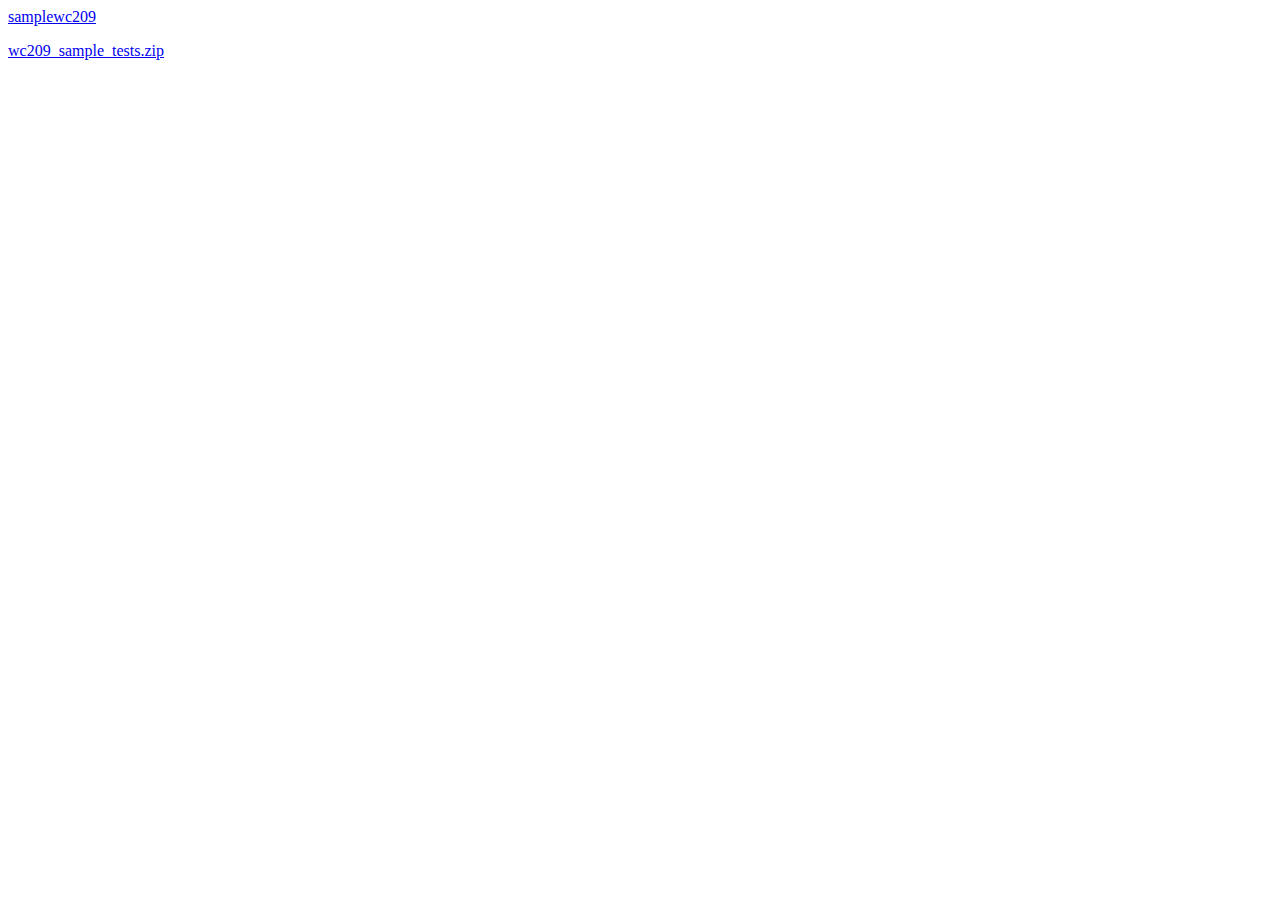
<file: assignment/wc209/files/index.html>
<!DOCTYPE html PUBLIC "-//W3C//DTD HTML 4.01 Transitional//EN">
<html>
<head>
  <meta http-equiv="content-type"
   content="text/html; charset=ISO-8859-1">
  <title></title>
</head>

<body>

<h1></h1>

<p><a href="./samplewc209">samplewc209</a>
<p><a href="./wc209_sample_tests.zip">wc209_sample_tests.zip</a>


</body>
</html>
</file>
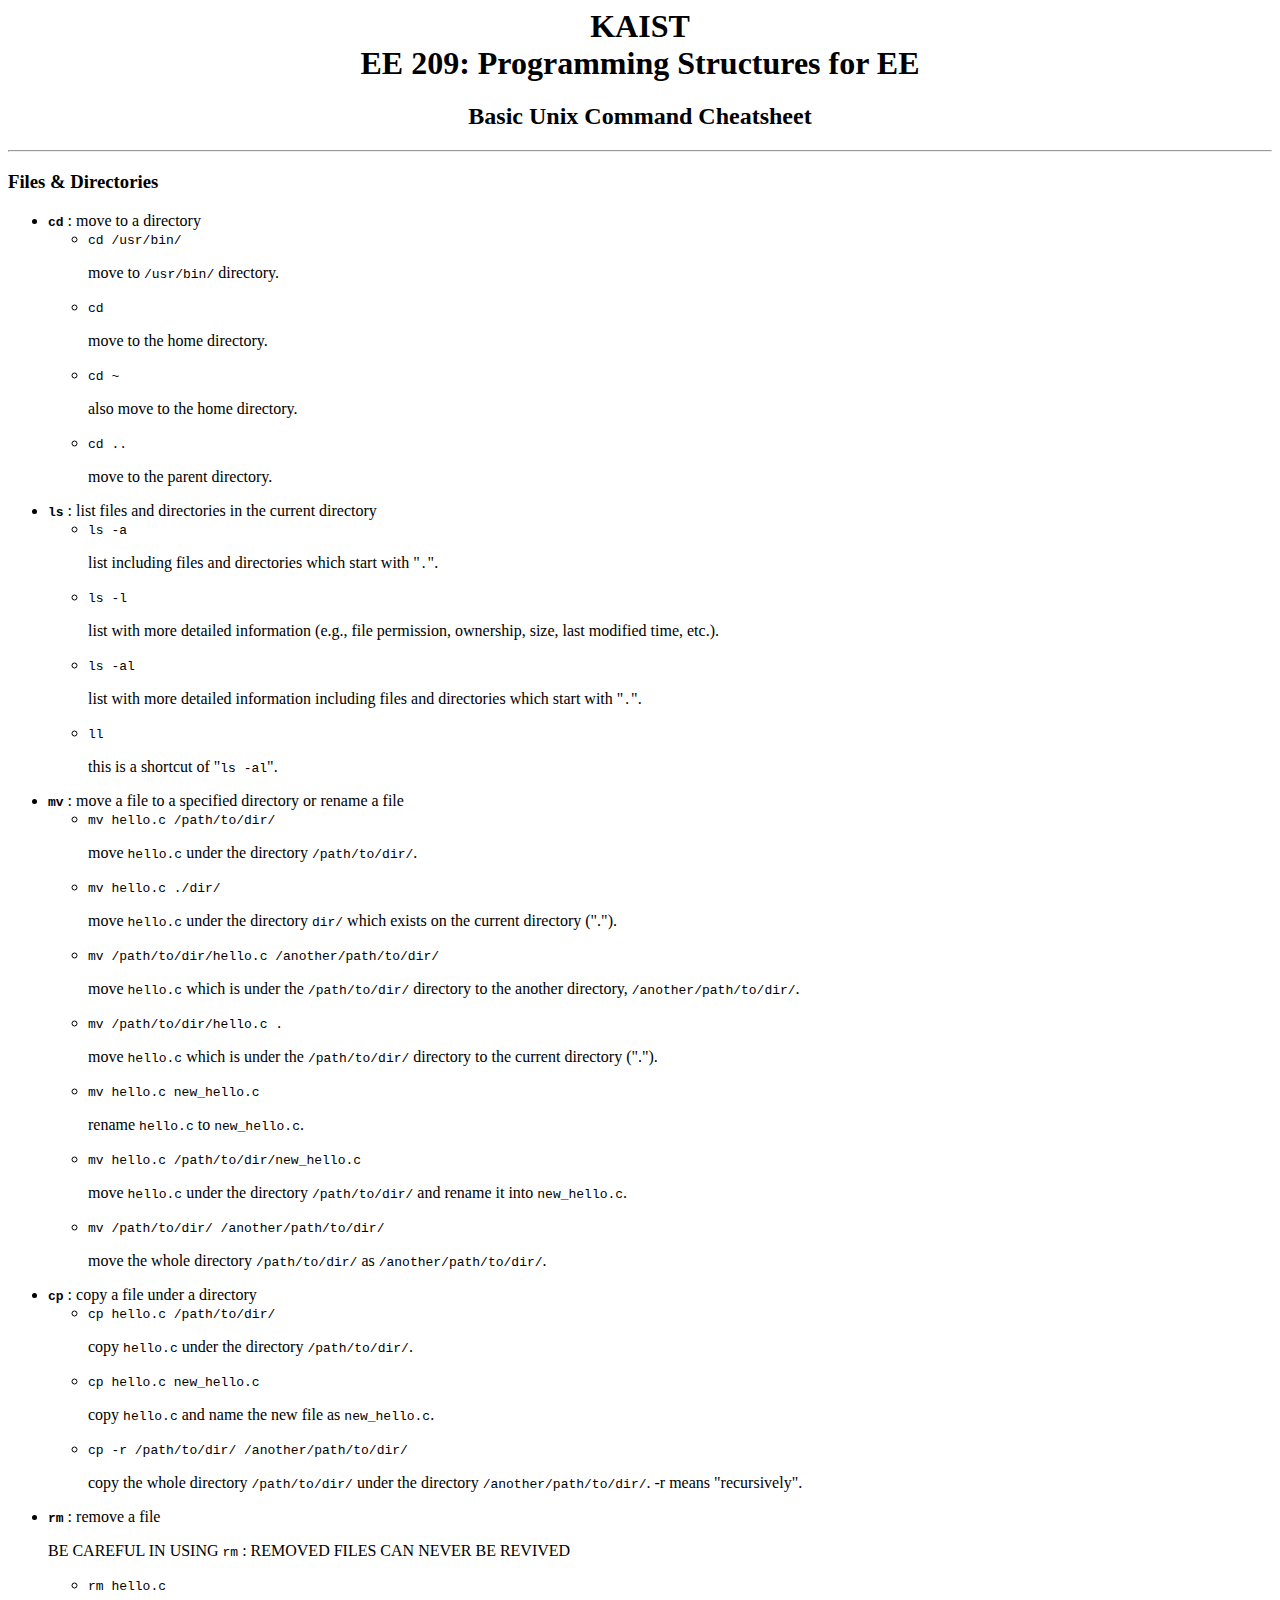
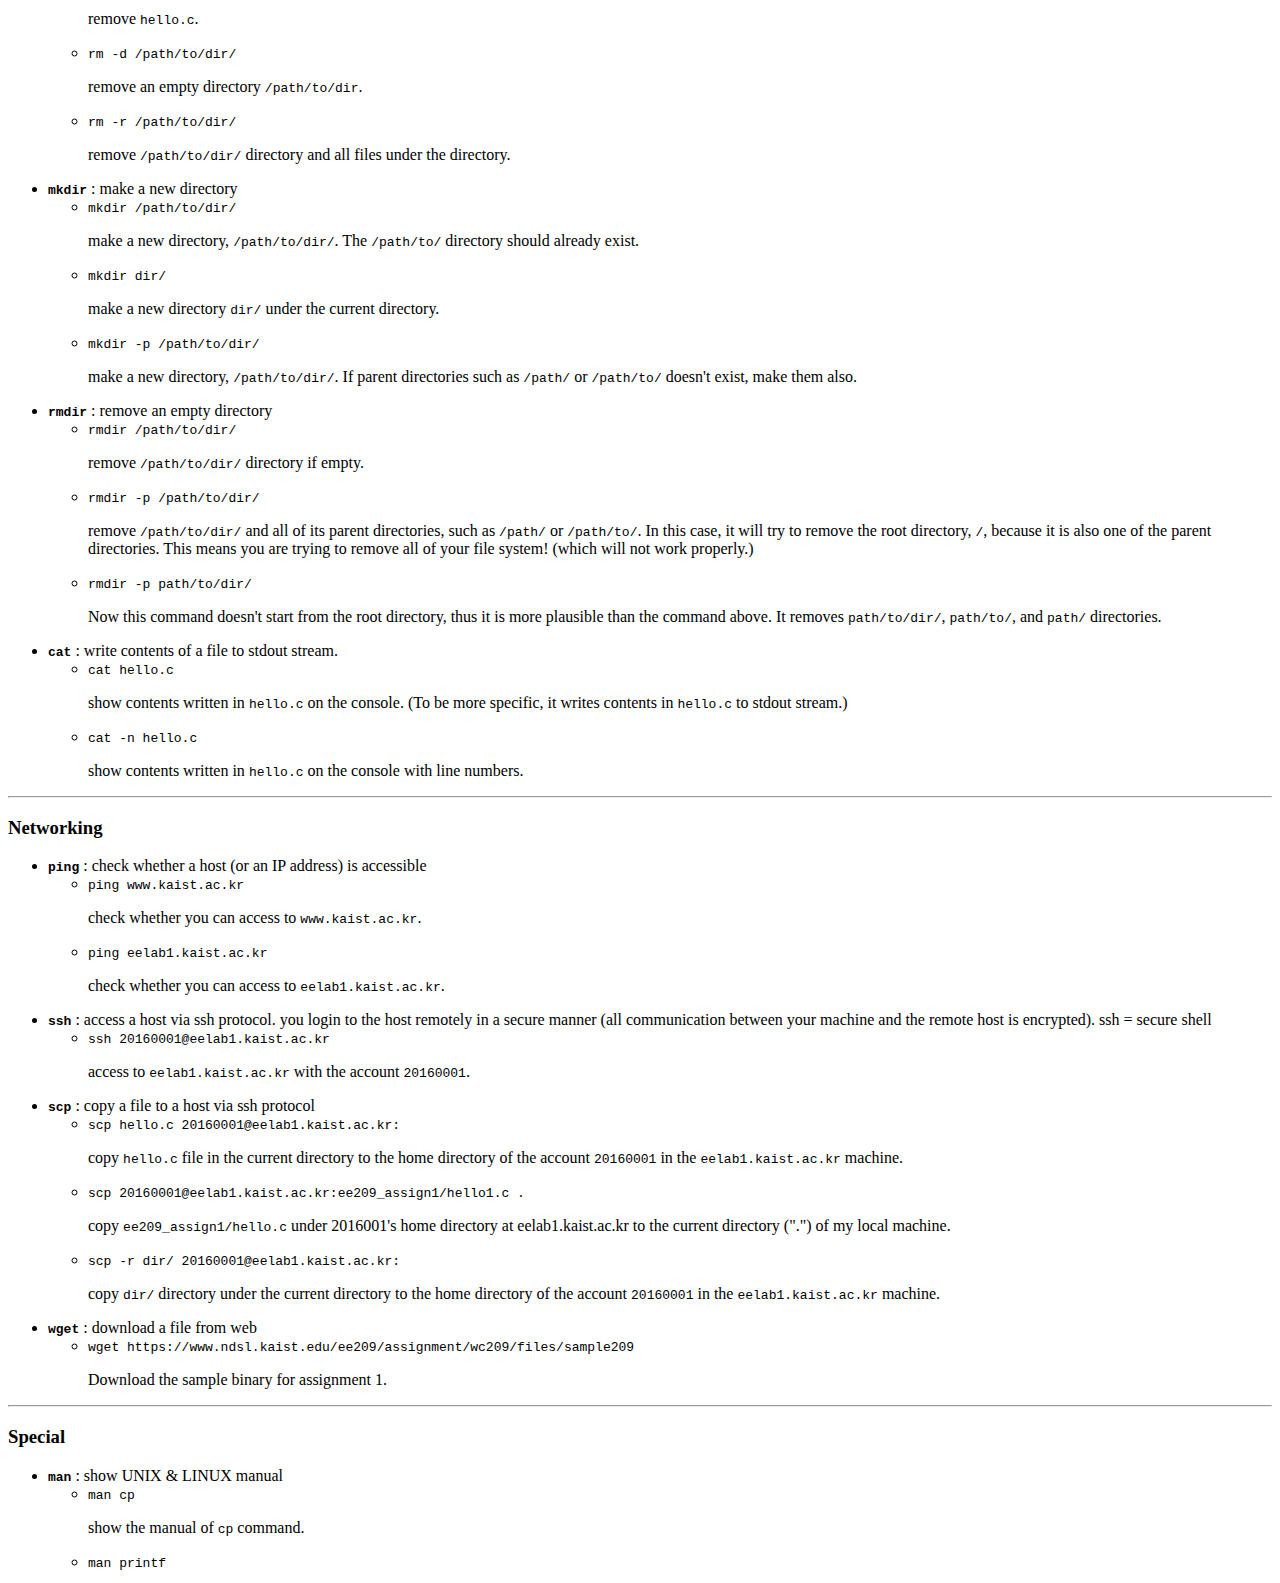
<file: commands.html>
<!DOCTYPE HTML PUBLIC "-//W3C//DTD HTML 4.01 Transitional//EN">
<html>
<head>
<meta name="generator" content="HTML Tidy for Cygwin (vers 1st September 2004), see www.w3.org">
<title>EE 209: Basic Unix Command Cheatsheet</title>
</head>
<style>
    .change {color:red}
</style>
<body>
<center>
<h1>KAIST<br>
EE 209: Programming Structures for EE</h1>

<h2>Basic Unix Command Cheatsheet<br>
</h2>

</center>

<hr>

<h3>Files &amp; Directories</h3>

<ul>

<li class="toplevel-2"><strong><code>cd</code></strong> : move to a directory
<ul>
	<li class="toclevel-2"> <code>cd /usr/bin/</code>
	<p>move to <code>/usr/bin/</code> directory.</p>
	<li class="toclevel-2"> <code>cd</code>
	<p>move to the home directory.</p>
	<li class="toclevel-2"> <code>cd ~</code>
	<p>also move to the home directory.</p>
	<li class="toclevel-2"> <code>cd ..</code>
	<p>move to the parent directory.</p>
</ul>
<li class="toplevel-2"><strong><code>ls</code></strong> : list files and directories in the current directory
<ul>
	<li class="toclevel-2"> <code>ls -a</code>
	<p>list including files and directories which start with "<code>.</code>".</p>
	<li class="toclevel-2"> <code>ls -l</code>
	<p>list with more detailed information (e.g., file permission, ownership, size, last modified time, etc.).</p>
	<li class="toclevel-2"> <code>ls -al</code>
	<p>list with more detailed information including files and directories which start with "<code>.</code>".</p>
	<li class="toclevel-2"> <code>ll</code>
	<p>this is a shortcut of "<code>ls -al</code>".</p>
</ul>
<li class="toplevel-2"><strong><code>mv</code></strong> : move a file to a specified directory or rename a file
<ul>
	<li class="toclevel-2"> <code>mv hello.c /path/to/dir/</code>
	<p>move <code>hello.c</code> under the directory <code>/path/to/dir/</code>.</p>
	<li class="toclevel-2"> <code>mv hello.c ./dir/</code>
	<p>move <code>hello.c</code> under the directory <code>dir/</code> which exists on the current directory (".").</p>
	<li class="toclevel-2"> <code>mv /path/to/dir/hello.c /another/path/to/dir/</code>
	<p>move <code>hello.c</code> which is under the <code>/path/to/dir/</code> directory to the another directory, <code>/another/path/to/dir/</code>.</p>
	<li class="toclevel-2"> <code>mv /path/to/dir/hello.c .</code>
	<p>move <code>hello.c</code> which is under the <code>/path/to/dir/</code> directory to the current directory (".").</p>
	<li class="toclevel-2"> <code>mv hello.c new_hello.c</code>
	<p>rename <code>hello.c</code> to <code>new_hello.c</code>.</p>
	<li class="toclevel-2"> <code>mv hello.c /path/to/dir/new_hello.c</code>
	<p>move <code>hello.c</code> under the directory <code>/path/to/dir/</code> and rename it into <code>new_hello.c</code>.</p>
	<li class="toclevel-2"> <code>mv /path/to/dir/ /another/path/to/dir/</code>
	<p>move the whole directory <code>/path/to/dir/</code> as <code>/another/path/to/dir/</code>.</p>
</ul>
<li class="toplevel-2"><strong><code>cp</code></strong> : copy a file under a directory
<ul>
	<li class="toclevel-2"> <code>cp hello.c /path/to/dir/</code>
	<p>copy <code>hello.c</code> under the directory <code>/path/to/dir/</code>.</p>
	<li class="toclevel-2"> <code>cp hello.c new_hello.c</code>
	<p>copy <code>hello.c</code> and name the new file as <code>new_hello.c</code>.</p>
	<li class="toclevel-2"> <code>cp -r /path/to/dir/ /another/path/to/dir/</code>
	<p>copy the whole directory <code>/path/to/dir/</code> under the directory <code>/another/path/to/dir/</code>. -r means "recursively". </p>
</ul>
<li class="toplevel-2"><strong><code>rm</code></strong> : remove a file 
<p>BE CAREFUL IN USING <code>rm</code> : REMOVED FILES CAN NEVER BE REVIVED</p>
<ul>
	<li class="toclevel-2"> <code>rm hello.c</code>
	<p>remove <code>hello.c</code>.</p>
	<li class="toclevel-2"> <code>rm -d /path/to/dir/</code>
	<p>remove an empty directory <code>/path/to/dir</code>.</p>
	<li class="toclevel-2"> <code>rm -r /path/to/dir/</code>
	<p>remove <code>/path/to/dir/</code> directory and all files under the directory.</p>
</ul>
<li class="toplevel-2"><strong><code>mkdir</code></strong> : make a new directory
<ul>
	<li class="toclevel-2"> <code>mkdir /path/to/dir/</code>
	<p>make a new directory, <code>/path/to/dir/</code>. The <code>/path/to/</code> directory should already exist.</p>
	<li class="toclevel-2"> <code>mkdir dir/</code>
	<p>make a new directory <code>dir/</code> under the current directory.</p>
	<li class="toclevel-2"> <code>mkdir -p /path/to/dir/</code>
	<p>make a new directory, <code>/path/to/dir/</code>. If parent directories such as <code>/path/</code> or <code>/path/to/</code> doesn't exist, make them also.</p>
</ul>
<li class="toplevel-2"><strong><code>rmdir</code></strong> : remove an empty directory
<ul>
	<li class="toclevel-2"> <code>rmdir /path/to/dir/</code>
	<p>remove <code>/path/to/dir/</code> directory if empty.</p>
	<li class="toclevel-2"> <code>rmdir -p /path/to/dir/</code>
	<p>remove <code>/path/to/dir/</code> and all of its parent directories, such as <code>/path/</code> or <code>/path/to/</code>. In this case, it will try to remove the root directory, <code>/</code>, because it is also one of the parent directories. This means you are trying to remove all of your file system! (which will not work properly.)</p>
	<li class="toclevel-2"> <code>rmdir -p path/to/dir/</code>
	<p>Now this command doesn't start from the root directory, thus it is more plausible than the command above. It removes <code>path/to/dir/</code>, <code>path/to/</code>, and <code>path/</code> directories.</p>
</ul>
<li class="toplevel-2"><strong><code>cat</code></strong> : write contents of a file to stdout stream.
<ul>
	<li class="toclevel-2"> <code>cat hello.c</code>
	<p>show contents written in <code>hello.c</code> on the console. (To be more specific, it writes contents in <code>hello.c</code> to stdout stream.)</p>
	<li class="toclevel-2"> <code>cat -n hello.c</code>
	<p>show contents written in <code>hello.c</code> on the console with line numbers.</p>
</ul>
</ul>

<!--ul>
<hr>

<h3>Processes &amp; Signaling</h3>

<ul>

<li class="toplevel-2"><strong><code>jobs</code></strong> : show all alive processes via this session
<p>example</p>
<li class="toplevel-2"><strong><code>fg</code></strong> : bring a process to the foreground
<p>example</p>
<li class="toplevel-2"><strong><code>^Z</code> (ctrl + z)</strong> : send SIGTSTP (terminal stop) signal to the foreground process
<p>example</p>
<li class="toplevel-2"><strong><code>^C</code> (ctrl + c)</strong> : send SIGINT (terminal interupt) signal to the foreground process
<p>example</p>
<li class="toplevel-2"><strong><code>^D</code> (ctrl + d)</strong> : write EOF (end-of-file character) to stdin stream.
<p>example</p>

</ul>
</ul-->

<hr>

<h3>Networking</h3>

<ul>

<li class="toplevel-2"><strong><code>ping</code></strong> : check whether a host (or an IP address) is accessible 
<ul>
	<li class="toclevel-2"> <code>ping www.kaist.ac.kr</code>
	<p>check whether you can access to <code>www.kaist.ac.kr</code>.</p>
	<li class="toclevel-2"> <code>ping eelab1.kaist.ac.kr</code>
	<p>check whether you can access to <code>eelab1.kaist.ac.kr</code>.</p>
</ul>
<li class="toplevel-2"><strong><code>ssh</code></strong> : access a host via ssh protocol. you login to the host remotely in a secure manner (all communication between your machine and the remote host is encrypted). ssh = secure shell
<ul>
	<li class="toclevel-2"> <code>ssh 20160001@eelab1.kaist.ac.kr</code>
	<p>access to <code>eelab1.kaist.ac.kr</code> with the account <code>20160001</code>.</p>
</ul>
<li class="toplevel-2"><strong><code>scp</code></strong> : copy a file to a host via ssh protocol
<ul>
	<li class="toclevel-2"> <code>scp hello.c 20160001@eelab1.kaist.ac.kr:</code>
	<p>copy <code>hello.c</code> file in the current directory to the home directory of the account <code>20160001</code> in the <code>eelab1.kaist.ac.kr</code> machine.</p>
	<li class="toclevel-2"> <code>scp 20160001@eelab1.kaist.ac.kr:ee209_assign1/hello1.c .</code>
	<p>copy <code>ee209_assign1/hello.c</code> under 2016001's home directory at eelab1.kaist.ac.kr to the current directory (".") of my local machine. </p>
	<li class="toclevel-2"> <code>scp -r dir/ 20160001@eelab1.kaist.ac.kr:</code>
	<p>copy <code>dir/</code> directory under the current directory to the home directory of the account <code>20160001</code> in the <code>eelab1.kaist.ac.kr</code> machine.</p>
</ul>
<li class="toplevel-2"><strong><code>wget</code></strong> : download a file from web
<ul>
	<li class="toclevel-2"> <code>wget https://www.ndsl.kaist.edu/ee209/assignment/wc209/files/sample209</code>
	<p>Download the sample binary for assignment 1.</p>
</ul>

</ul>

<hr>

<h3>Special</h3>

<ul>

<li class="toplevel-2"><strong><code>man</code></strong> : show UNIX &amp; LINUX manual
<ul>
	<li class="toclevel-2"> <code>man cp</code>
	<p>show the manual of <code>cp</code> command.</p>
	<li class="toclevel-2"> <code>man printf</code>
	<p>show the manual of <code>printf</code> function.</p>
</ul>

</ul>
</body>
</html>
</file>
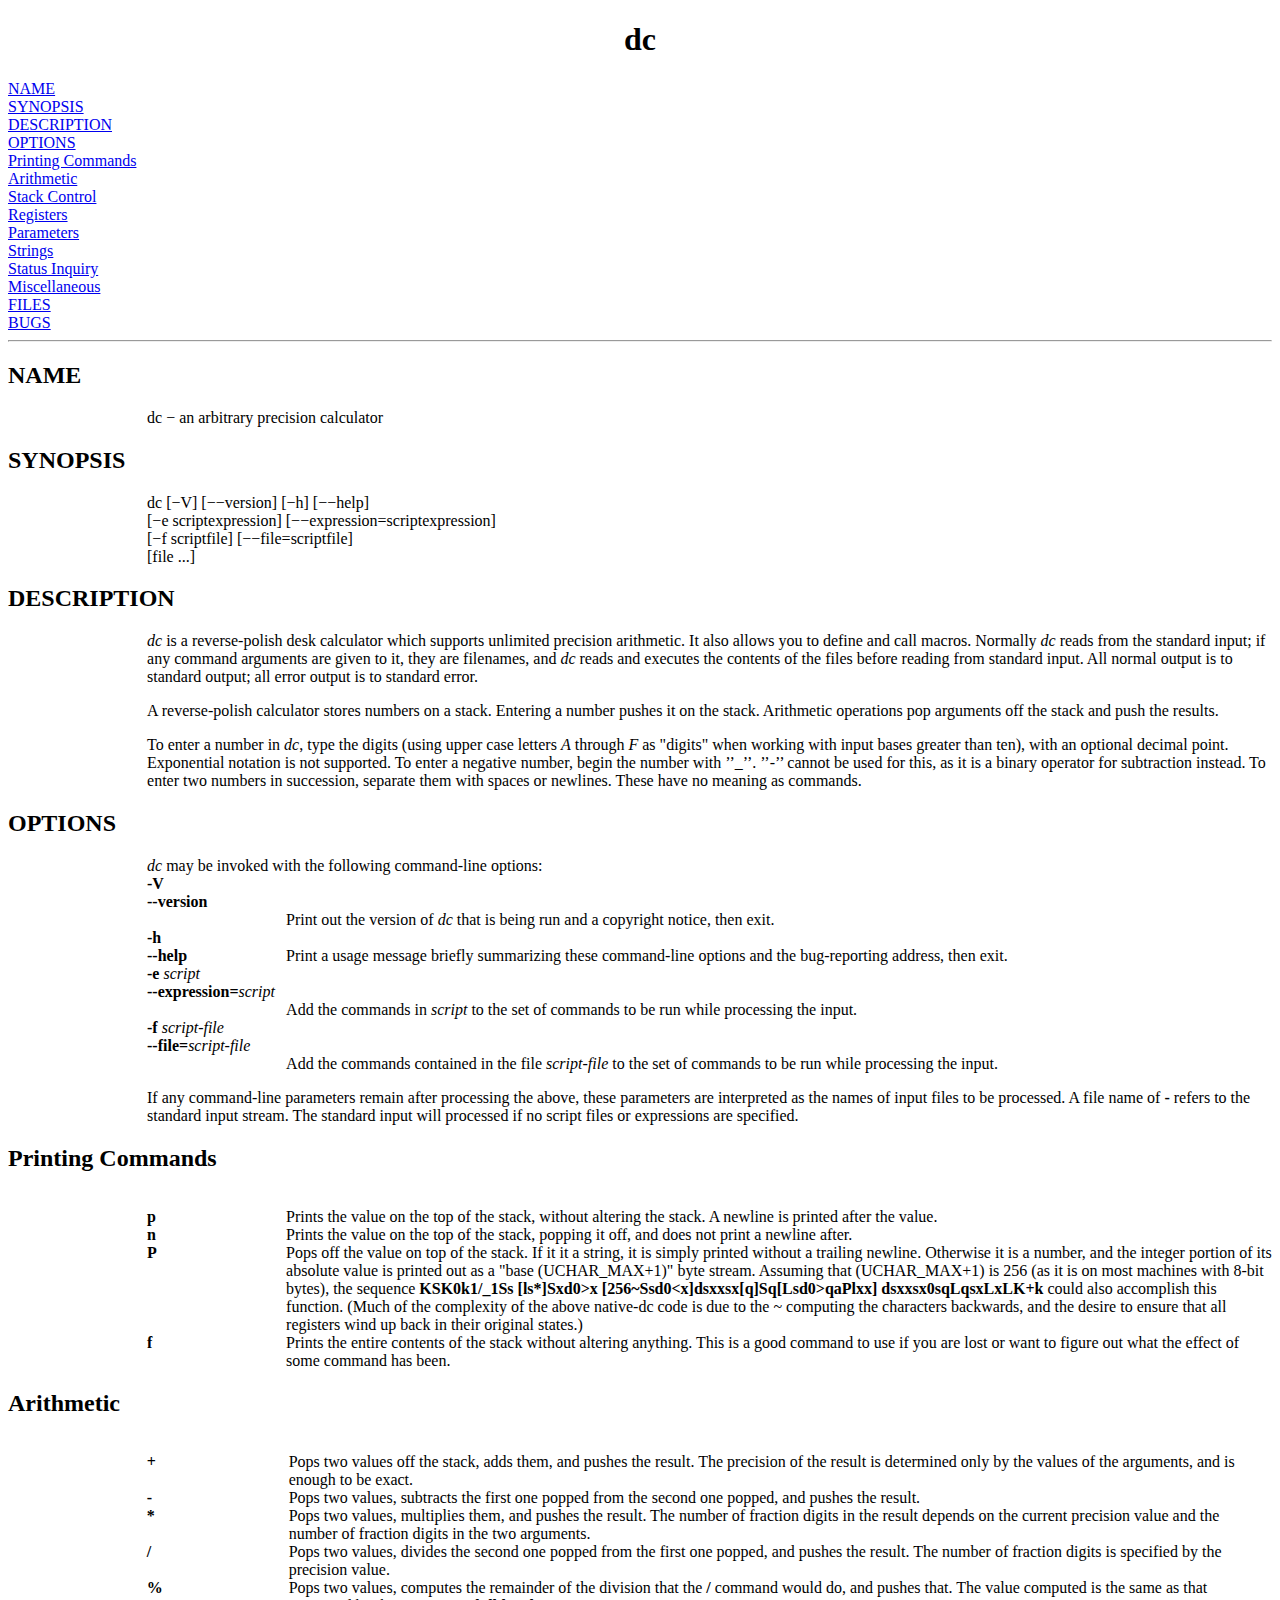
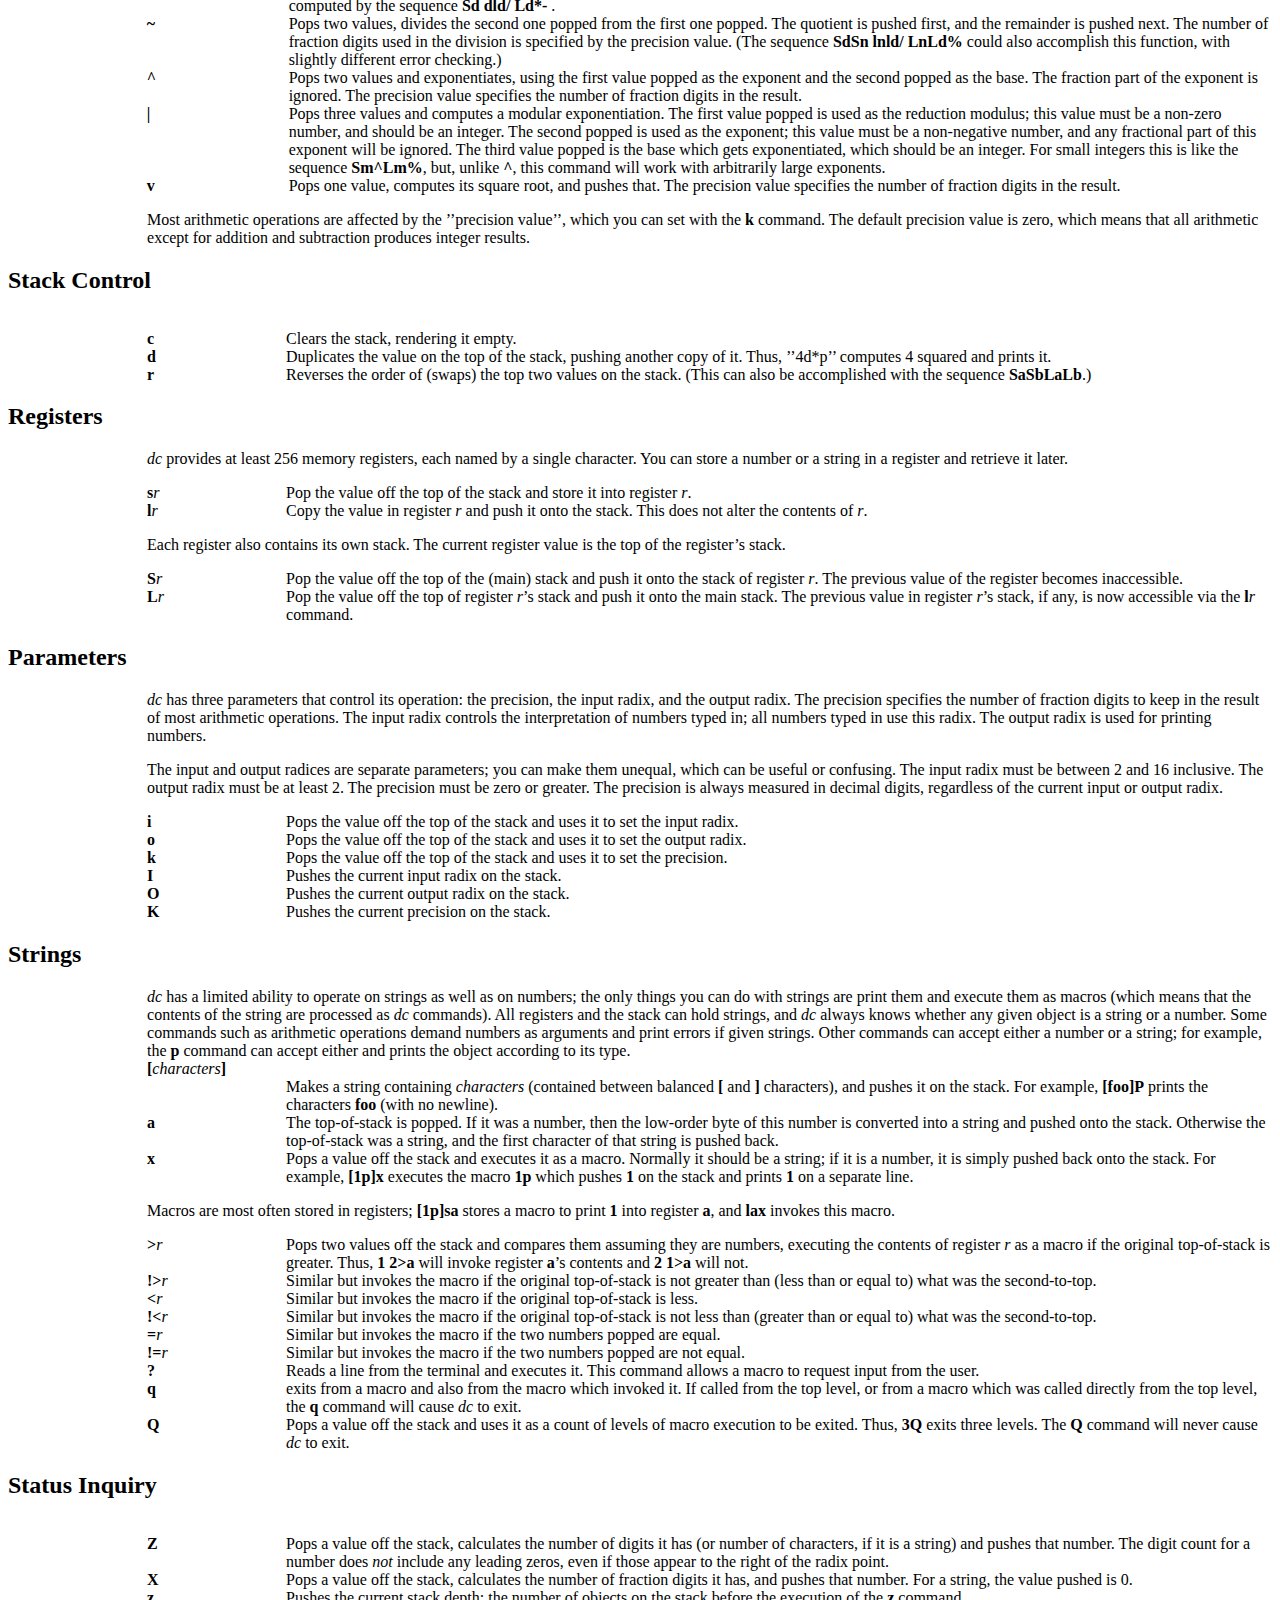
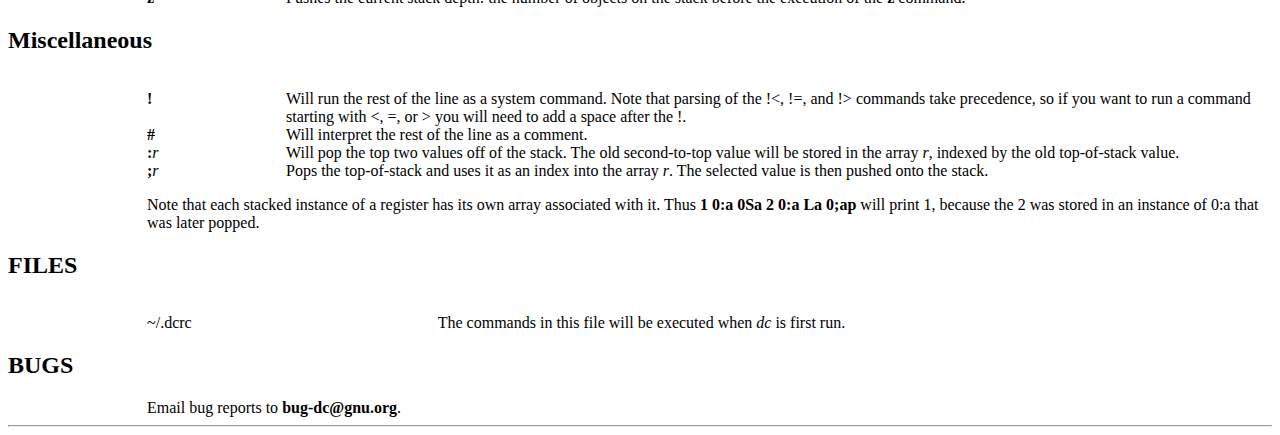
<file: assignment/assembly/dc.1.html>
<!-- Creator     : groff version 1.22.2 -->
<!-- CreationDate: Sun Feb  7 16:57:02 2016 -->
<!DOCTYPE html PUBLIC "-//W3C//DTD HTML 4.01 Transitional//EN"
"http://www.w3.org/TR/html4/loose.dtd">
<html>
<head>
<meta name="generator" content="groff -Thtml, see www.gnu.org">
<meta http-equiv="Content-Type" content="text/html; charset=US-ASCII">
<meta name="Content-Style" content="text/css">
<style type="text/css">
       p       { margin-top: 0; margin-bottom: 0; vertical-align: top }
       pre     { margin-top: 0; margin-bottom: 0; vertical-align: top }
       table   { margin-top: 0; margin-bottom: 0; vertical-align: top }
       h1      { text-align: center }
</style>
<title>dc</title>

</head>
<body>

<h1 align="center">dc</h1>

<a href="#NAME">NAME</a><br>
<a href="#SYNOPSIS">SYNOPSIS</a><br>
<a href="#DESCRIPTION">DESCRIPTION</a><br>
<a href="#OPTIONS">OPTIONS</a><br>
<a href="#Printing Commands">Printing Commands</a><br>
<a href="#Arithmetic">Arithmetic</a><br>
<a href="#Stack Control">Stack Control</a><br>
<a href="#Registers">Registers</a><br>
<a href="#Parameters">Parameters</a><br>
<a href="#Strings">Strings</a><br>
<a href="#Status Inquiry">Status Inquiry</a><br>
<a href="#Miscellaneous">Miscellaneous</a><br>
<a href="#FILES">FILES</a><br>
<a href="#BUGS">BUGS</a><br>

<hr>


<h2>NAME
<a name="NAME"></a>
</h2>


<p style="margin-left:11%; margin-top: 1em">dc &minus; an
arbitrary precision calculator</p>

<h2>SYNOPSIS
<a name="SYNOPSIS"></a>
</h2>


<p style="margin-left:11%; margin-top: 1em">dc [&minus;V]
[&minus;&minus;version] [&minus;h] [&minus;&minus;help] <br>
[&minus;e scriptexpression]
[&minus;&minus;expression=scriptexpression] <br>
[&minus;f scriptfile] [&minus;&minus;file=scriptfile] <br>
[file ...]</p>

<h2>DESCRIPTION
<a name="DESCRIPTION"></a>
</h2>


<p style="margin-left:11%; margin-top: 1em"><i>dc</i> is a
reverse-polish desk calculator which supports unlimited
precision arithmetic. It also allows you to define and call
macros. Normally <i>dc</i> reads from the standard input; if
any command arguments are given to it, they are filenames,
and <i>dc</i> reads and executes the contents of the files
before reading from standard input. All normal output is to
standard output; all error output is to standard error.</p>

<p style="margin-left:11%; margin-top: 1em">A
reverse-polish calculator stores numbers on a stack.
Entering a number pushes it on the stack. Arithmetic
operations pop arguments off the stack and push the
results.</p>

<p style="margin-left:11%; margin-top: 1em">To enter a
number in <i>dc</i>, type the digits (using upper case
letters <i>A</i> through <i>F</i> as &quot;digits&quot; when
working with input bases greater than ten), with an optional
decimal point. Exponential notation is not supported. To
enter a negative number, begin the number with
&rsquo;&rsquo;_&rsquo;&rsquo;. &rsquo;&rsquo;-&rsquo;&rsquo;
cannot be used for this, as it is a binary operator for
subtraction instead. To enter two numbers in succession,
separate them with spaces or newlines. These have no meaning
as commands.</p>

<h2>OPTIONS
<a name="OPTIONS"></a>
</h2>


<p style="margin-left:11%; margin-top: 1em"><i>dc</i> may
be invoked with the following command-line options:</p>

<table width="100%" border="0" rules="none" frame="void"
       cellspacing="0" cellpadding="0">
<tr valign="top" align="left">
<td width="11%"></td>
<td width="3%">


<p><b>-V</b></p></td>
<td width="86%">
</td></tr>
</table>

<p style="margin-left:11%;"><b>--version</b></p>

<p style="margin-left:22%;">Print out the version of
<i>dc</i> that is being run and a copyright notice, then
exit.</p>

<table width="100%" border="0" rules="none" frame="void"
       cellspacing="0" cellpadding="0">
<tr valign="top" align="left">
<td width="11%"></td>
<td width="9%">


<p><b>-h</b></p></td>
<td width="2%"></td>
<td width="78%">
</td></tr>
<tr valign="top" align="left">
<td width="11%"></td>
<td width="9%">


<p><b>--help</b></p></td>
<td width="2%"></td>
<td width="78%">


<p>Print a usage message briefly summarizing these
command-line options and the bug-reporting address, then
exit.</p> </td></tr>
</table>

<p style="margin-left:11%;"><b>-e</b> <i>script</i> <b><br>
--expression=</b><i>script</i></p>

<p style="margin-left:22%;">Add the commands in
<i>script</i> to the set of commands to be run while
processing the input.</p>

<p style="margin-left:11%;"><b>-f</b> <i>script-file</i>
<b><br>
--file=</b><i>script-file</i></p>

<p style="margin-left:22%;">Add the commands contained in
the file <i>script-file</i> to the set of commands to be run
while processing the input.</p>

<p style="margin-left:11%; margin-top: 1em">If any
command-line parameters remain after processing the above,
these parameters are interpreted as the names of input files
to be processed. A file name of <b>-</b> refers to the
standard input stream. The standard input will processed if
no script files or expressions are specified.</p>

<h2>Printing Commands
<a name="Printing Commands"></a>
</h2>


<table width="100%" border="0" rules="none" frame="void"
       cellspacing="0" cellpadding="0">
<tr valign="top" align="left">
<td width="11%"></td>
<td width="1%">


<p style="margin-top: 1em"><b>p</b></p></td>
<td width="10%"></td>
<td width="78%">


<p style="margin-top: 1em">Prints the value on the top of
the stack, without altering the stack. A newline is printed
after the value.</p></td></tr>
<tr valign="top" align="left">
<td width="11%"></td>
<td width="1%">


<p><b>n</b></p></td>
<td width="10%"></td>
<td width="78%">


<p>Prints the value on the top of the stack, popping it
off, and does not print a newline after.</p></td></tr>
<tr valign="top" align="left">
<td width="11%"></td>
<td width="1%">


<p><b>P</b></p></td>
<td width="10%"></td>
<td width="78%">


<p>Pops off the value on top of the stack. If it it a
string, it is simply printed without a trailing newline.
Otherwise it is a number, and the integer portion of its
absolute value is printed out as a &quot;base
(UCHAR_MAX+1)&quot; byte stream. Assuming that (UCHAR_MAX+1)
is 256 (as it is on most machines with 8-bit bytes), the
sequence <b>KSK0k1/_1Ss [ls*]Sxd0&gt;x
[256~Ssd0&lt;x]dsxxsx[q]Sq[Lsd0&gt;qaPlxx]
dsxxsx0sqLqsxLxLK+k</b> could also accomplish this function.
(Much of the complexity of the above native-dc code is due
to the ~ computing the characters backwards, and the desire
to ensure that all registers wind up back in their original
states.)</p> </td></tr>
<tr valign="top" align="left">
<td width="11%"></td>
<td width="1%">


<p><b>f</b></p></td>
<td width="10%"></td>
<td width="78%">


<p>Prints the entire contents of the stack without altering
anything. This is a good command to use if you are lost or
want to figure out what the effect of some command has
been.</p> </td></tr>
</table>

<h2>Arithmetic
<a name="Arithmetic"></a>
</h2>


<table width="100%" border="0" rules="none" frame="void"
       cellspacing="0" cellpadding="0">
<tr valign="top" align="left">
<td width="11%"></td>
<td width="1%">


<p style="margin-top: 1em"><b>+</b></p></td>
<td width="10%"></td>
<td width="78%">


<p style="margin-top: 1em">Pops two values off the stack,
adds them, and pushes the result. The precision of the
result is determined only by the values of the arguments,
and is enough to be exact.</p></td></tr>
<tr valign="top" align="left">
<td width="11%"></td>
<td width="1%">


<p><b>-</b></p></td>
<td width="10%"></td>
<td width="78%">


<p>Pops two values, subtracts the first one popped from the
second one popped, and pushes the result.</p></td></tr>
<tr valign="top" align="left">
<td width="11%"></td>
<td width="1%">


<p><b>*</b></p></td>
<td width="10%"></td>
<td width="78%">


<p>Pops two values, multiplies them, and pushes the result.
The number of fraction digits in the result depends on the
current precision value and the number of fraction digits in
the two arguments.</p></td></tr>
<tr valign="top" align="left">
<td width="11%"></td>
<td width="1%">


<p><b>/</b></p></td>
<td width="10%"></td>
<td width="78%">


<p>Pops two values, divides the second one popped from the
first one popped, and pushes the result. The number of
fraction digits is specified by the precision value.</p></td></tr>
<tr valign="top" align="left">
<td width="11%"></td>
<td width="1%">


<p><b>%</b></p></td>
<td width="10%"></td>
<td width="78%">


<p>Pops two values, computes the remainder of the division
that the <b>/</b> command would do, and pushes that. The
value computed is the same as that computed by the sequence
<b>Sd dld/ Ld*-</b> .</p></td></tr>
<tr valign="top" align="left">
<td width="11%"></td>
<td width="1%">


<p><b>~</b></p></td>
<td width="10%"></td>
<td width="78%">


<p>Pops two values, divides the second one popped from the
first one popped. The quotient is pushed first, and the
remainder is pushed next. The number of fraction digits used
in the division is specified by the precision value. (The
sequence <b>SdSn lnld/ LnLd%</b> could also accomplish this
function, with slightly different error checking.)</p></td></tr>
<tr valign="top" align="left">
<td width="11%"></td>
<td width="1%">


<p><b>^</b></p></td>
<td width="10%"></td>
<td width="78%">


<p>Pops two values and exponentiates, using the first value
popped as the exponent and the second popped as the base.
The fraction part of the exponent is ignored. The precision
value specifies the number of fraction digits in the
result.</p> </td></tr>
<tr valign="top" align="left">
<td width="11%"></td>
<td width="1%">


<p><b>|</b></p></td>
<td width="10%"></td>
<td width="78%">


<p>Pops three values and computes a modular exponentiation.
The first value popped is used as the reduction modulus;
this value must be a non-zero number, and should be an
integer. The second popped is used as the exponent; this
value must be a non-negative number, and any fractional part
of this exponent will be ignored. The third value popped is
the base which gets exponentiated, which should be an
integer. For small integers this is like the sequence
<b>Sm^Lm%</b>, but, unlike <b>^</b>, this command will work
with arbitrarily large exponents.</p></td></tr>
<tr valign="top" align="left">
<td width="11%"></td>
<td width="1%">


<p><b>v</b></p></td>
<td width="10%"></td>
<td width="78%">


<p>Pops one value, computes its square root, and pushes
that. The precision value specifies the number of fraction
digits in the result.</p></td></tr>
</table>

<p style="margin-left:11%; margin-top: 1em">Most arithmetic
operations are affected by the &rsquo;&rsquo;precision
value&rsquo;&rsquo;, which you can set with the <b>k</b>
command. The default precision value is zero, which means
that all arithmetic except for addition and subtraction
produces integer results.</p>

<h2>Stack Control
<a name="Stack Control"></a>
</h2>


<table width="100%" border="0" rules="none" frame="void"
       cellspacing="0" cellpadding="0">
<tr valign="top" align="left">
<td width="11%"></td>
<td width="1%">


<p style="margin-top: 1em"><b>c</b></p></td>
<td width="10%"></td>
<td width="78%">


<p style="margin-top: 1em">Clears the stack, rendering it
empty.</p> </td></tr>
<tr valign="top" align="left">
<td width="11%"></td>
<td width="1%">


<p><b>d</b></p></td>
<td width="10%"></td>
<td width="78%">


<p>Duplicates the value on the top of the stack, pushing
another copy of it. Thus, &rsquo;&rsquo;4d*p&rsquo;&rsquo;
computes 4 squared and prints it.</p></td></tr>
<tr valign="top" align="left">
<td width="11%"></td>
<td width="1%">


<p><b>r</b></p></td>
<td width="10%"></td>
<td width="78%">


<p>Reverses the order of (swaps) the top two values on the
stack. (This can also be accomplished with the sequence
<b>SaSbLaLb</b>.)</p> </td></tr>
</table>

<h2>Registers
<a name="Registers"></a>
</h2>


<p style="margin-left:11%; margin-top: 1em"><i>dc</i>
provides at least 256 memory registers, each named by a
single character. You can store a number or a string in a
register and retrieve it later.</p>

<table width="100%" border="0" rules="none" frame="void"
       cellspacing="0" cellpadding="0">
<tr valign="top" align="left">
<td width="11%"></td>
<td width="3%">


<p style="margin-top: 1em"><b>s</b><i>r</i></p></td>
<td width="8%"></td>
<td width="78%">


<p style="margin-top: 1em">Pop the value off the top of the
stack and store it into register <i>r</i>.</p></td></tr>
<tr valign="top" align="left">
<td width="11%"></td>
<td width="3%">


<p><b>l</b><i>r</i></p></td>
<td width="8%"></td>
<td width="78%">


<p>Copy the value in register <i>r</i> and push it onto the
stack. This does not alter the contents of <i>r</i>.</p></td></tr>
</table>

<p style="margin-left:11%; margin-top: 1em">Each register
also contains its own stack. The current register value is
the top of the register&rsquo;s stack.</p>

<table width="100%" border="0" rules="none" frame="void"
       cellspacing="0" cellpadding="0">
<tr valign="top" align="left">
<td width="11%"></td>
<td width="3%">


<p style="margin-top: 1em"><b>S</b><i>r</i></p></td>
<td width="8%"></td>
<td width="78%">


<p style="margin-top: 1em">Pop the value off the top of the
(main) stack and push it onto the stack of register
<i>r</i>. The previous value of the register becomes
inaccessible.</p> </td></tr>
<tr valign="top" align="left">
<td width="11%"></td>
<td width="3%">


<p><b>L</b><i>r</i></p></td>
<td width="8%"></td>
<td width="78%">


<p>Pop the value off the top of register <i>r</i>&rsquo;s
stack and push it onto the main stack. The previous value in
register <i>r</i>&rsquo;s stack, if any, is now accessible
via the <b>l</b><i>r</i> command.</p></td></tr>
</table>

<h2>Parameters
<a name="Parameters"></a>
</h2>


<p style="margin-left:11%; margin-top: 1em"><i>dc</i> has
three parameters that control its operation: the precision,
the input radix, and the output radix. The precision
specifies the number of fraction digits to keep in the
result of most arithmetic operations. The input radix
controls the interpretation of numbers typed in; all numbers
typed in use this radix. The output radix is used for
printing numbers.</p>

<p style="margin-left:11%; margin-top: 1em">The input and
output radices are separate parameters; you can make them
unequal, which can be useful or confusing. The input radix
must be between 2 and 16 inclusive. The output radix must be
at least 2. The precision must be zero or greater. The
precision is always measured in decimal digits, regardless
of the current input or output radix.</p>

<table width="100%" border="0" rules="none" frame="void"
       cellspacing="0" cellpadding="0">
<tr valign="top" align="left">
<td width="11%"></td>
<td width="1%">


<p style="margin-top: 1em"><b>i</b></p></td>
<td width="10%"></td>
<td width="78%">


<p style="margin-top: 1em">Pops the value off the top of
the stack and uses it to set the input radix.</p></td></tr>
<tr valign="top" align="left">
<td width="11%"></td>
<td width="1%">


<p><b>o</b></p></td>
<td width="10%"></td>
<td width="78%">


<p>Pops the value off the top of the stack and uses it to
set the output radix.</p></td></tr>
<tr valign="top" align="left">
<td width="11%"></td>
<td width="1%">


<p><b>k</b></p></td>
<td width="10%"></td>
<td width="78%">


<p>Pops the value off the top of the stack and uses it to
set the precision.</p></td></tr>
<tr valign="top" align="left">
<td width="11%"></td>
<td width="1%">


<p><b>I</b></p></td>
<td width="10%"></td>
<td width="78%">


<p>Pushes the current input radix on the stack.</p></td></tr>
<tr valign="top" align="left">
<td width="11%"></td>
<td width="1%">


<p><b>O</b></p></td>
<td width="10%"></td>
<td width="78%">


<p>Pushes the current output radix on the stack.</p></td></tr>
<tr valign="top" align="left">
<td width="11%"></td>
<td width="1%">


<p><b>K</b></p></td>
<td width="10%"></td>
<td width="78%">


<p>Pushes the current precision on the stack.</p></td></tr>
</table>

<h2>Strings
<a name="Strings"></a>
</h2>


<p style="margin-left:11%; margin-top: 1em"><i>dc</i> has a
limited ability to operate on strings as well as on numbers;
the only things you can do with strings are print them and
execute them as macros (which means that the contents of the
string are processed as <i>dc</i> commands). All registers
and the stack can hold strings, and <i>dc</i> always knows
whether any given object is a string or a number. Some
commands such as arithmetic operations demand numbers as
arguments and print errors if given strings. Other commands
can accept either a number or a string; for example, the
<b>p</b> command can accept either and prints the object
according to its type. <b><br>
[</b><i>characters</i><b>]</b></p>

<p style="margin-left:22%;">Makes a string containing
<i>characters</i> (contained between balanced <b>[</b> and
<b>]</b> characters), and pushes it on the stack. For
example, <b>[foo]P</b> prints the characters <b>foo</b>
(with no newline).</p>

<table width="100%" border="0" rules="none" frame="void"
       cellspacing="0" cellpadding="0">
<tr valign="top" align="left">
<td width="11%"></td>
<td width="1%">


<p><b>a</b></p></td>
<td width="10%"></td>
<td width="78%">


<p>The top-of-stack is popped. If it was a number, then the
low-order byte of this number is converted into a string and
pushed onto the stack. Otherwise the top-of-stack was a
string, and the first character of that string is pushed
back.</p> </td></tr>
<tr valign="top" align="left">
<td width="11%"></td>
<td width="1%">


<p><b>x</b></p></td>
<td width="10%"></td>
<td width="78%">


<p>Pops a value off the stack and executes it as a macro.
Normally it should be a string; if it is a number, it is
simply pushed back onto the stack. For example, <b>[1p]x</b>
executes the macro <b>1p</b> which pushes <b>1</b> on the
stack and prints <b>1</b> on a separate line.</p></td></tr>
</table>

<p style="margin-left:11%; margin-top: 1em">Macros are most
often stored in registers; <b>[1p]sa</b> stores a macro to
print <b>1</b> into register <b>a</b>, and <b>lax</b>
invokes this macro.</p>

<table width="100%" border="0" rules="none" frame="void"
       cellspacing="0" cellpadding="0">
<tr valign="top" align="left">
<td width="11%"></td>
<td width="4%">


<p style="margin-top: 1em"><b>&gt;</b><i>r</i></p></td>
<td width="7%"></td>
<td width="78%">


<p style="margin-top: 1em">Pops two values off the stack
and compares them assuming they are numbers, executing the
contents of register <i>r</i> as a macro if the original
top-of-stack is greater. Thus, <b>1 2&gt;a</b> will invoke
register <b>a</b>&rsquo;s contents and <b>2 1&gt;a</b> will
not.</p> </td></tr>
<tr valign="top" align="left">
<td width="11%"></td>
<td width="4%">


<p><b>!&gt;</b><i>r</i></p></td>
<td width="7%"></td>
<td width="78%">


<p>Similar but invokes the macro if the original
top-of-stack is not greater than (less than or equal to)
what was the second-to-top.</p></td></tr>
<tr valign="top" align="left">
<td width="11%"></td>
<td width="4%">


<p><b>&lt;</b><i>r</i></p></td>
<td width="7%"></td>
<td width="78%">


<p>Similar but invokes the macro if the original
top-of-stack is less.</p></td></tr>
<tr valign="top" align="left">
<td width="11%"></td>
<td width="4%">


<p><b>!&lt;</b><i>r</i></p></td>
<td width="7%"></td>
<td width="78%">


<p>Similar but invokes the macro if the original
top-of-stack is not less than (greater than or equal to)
what was the second-to-top.</p></td></tr>
<tr valign="top" align="left">
<td width="11%"></td>
<td width="4%">


<p><b>=</b><i>r</i></p></td>
<td width="7%"></td>
<td width="78%">


<p>Similar but invokes the macro if the two numbers popped
are equal.</p></td></tr>
<tr valign="top" align="left">
<td width="11%"></td>
<td width="4%">


<p><b>!=</b><i>r</i></p></td>
<td width="7%"></td>
<td width="78%">


<p>Similar but invokes the macro if the two numbers popped
are not equal.</p></td></tr>
<tr valign="top" align="left">
<td width="11%"></td>
<td width="4%">


<p><b>?</b></p></td>
<td width="7%"></td>
<td width="78%">


<p>Reads a line from the terminal and executes it. This
command allows a macro to request input from the user.</p></td></tr>
<tr valign="top" align="left">
<td width="11%"></td>
<td width="4%">


<p><b>q</b></p></td>
<td width="7%"></td>
<td width="78%">


<p>exits from a macro and also from the macro which invoked
it. If called from the top level, or from a macro which was
called directly from the top level, the <b>q</b> command
will cause <i>dc</i> to exit.</p></td></tr>
<tr valign="top" align="left">
<td width="11%"></td>
<td width="4%">


<p><b>Q</b></p></td>
<td width="7%"></td>
<td width="78%">


<p>Pops a value off the stack and uses it as a count of
levels of macro execution to be exited. Thus, <b>3Q</b>
exits three levels. The <b>Q</b> command will never cause
<i>dc</i> to exit.</p></td></tr>
</table>

<h2>Status Inquiry
<a name="Status Inquiry"></a>
</h2>


<table width="100%" border="0" rules="none" frame="void"
       cellspacing="0" cellpadding="0">
<tr valign="top" align="left">
<td width="11%"></td>
<td width="1%">


<p style="margin-top: 1em"><b>Z</b></p></td>
<td width="10%"></td>
<td width="78%">


<p style="margin-top: 1em">Pops a value off the stack,
calculates the number of digits it has (or number of
characters, if it is a string) and pushes that number. The
digit count for a number does <i>not</i> include any leading
zeros, even if those appear to the right of the radix
point.</p> </td></tr>
<tr valign="top" align="left">
<td width="11%"></td>
<td width="1%">


<p><b>X</b></p></td>
<td width="10%"></td>
<td width="78%">


<p>Pops a value off the stack, calculates the number of
fraction digits it has, and pushes that number. For a
string, the value pushed is 0.</p></td></tr>
<tr valign="top" align="left">
<td width="11%"></td>
<td width="1%">


<p><b>z</b></p></td>
<td width="10%"></td>
<td width="78%">


<p>Pushes the current stack depth: the number of objects on
the stack before the execution of the <b>z</b> command.</p></td></tr>
</table>

<h2>Miscellaneous
<a name="Miscellaneous"></a>
</h2>


<table width="100%" border="0" rules="none" frame="void"
       cellspacing="0" cellpadding="0">
<tr valign="top" align="left">
<td width="11%"></td>
<td width="3%">


<p style="margin-top: 1em"><b>!</b></p></td>
<td width="8%"></td>
<td width="78%">


<p style="margin-top: 1em">Will run the rest of the line as
a system command. Note that parsing of the !&lt;, !=, and
!&gt; commands take precedence, so if you want to run a
command starting with &lt;, =, or &gt; you will need to add
a space after the !.</p></td></tr>
<tr valign="top" align="left">
<td width="11%"></td>
<td width="3%">


<p><b>#</b></p></td>
<td width="8%"></td>
<td width="78%">


<p>Will interpret the rest of the line as a comment.</p></td></tr>
<tr valign="top" align="left">
<td width="11%"></td>
<td width="3%">


<p><b>:</b><i>r</i></p></td>
<td width="8%"></td>
<td width="78%">


<p>Will pop the top two values off of the stack. The old
second-to-top value will be stored in the array <i>r</i>,
indexed by the old top-of-stack value.</p></td></tr>
<tr valign="top" align="left">
<td width="11%"></td>
<td width="3%">


<p><b>;</b><i>r</i></p></td>
<td width="8%"></td>
<td width="78%">


<p>Pops the top-of-stack and uses it as an index into the
array <i>r</i>. The selected value is then pushed onto the
stack.</p> </td></tr>
</table>

<p style="margin-left:11%; margin-top: 1em">Note that each
stacked instance of a register has its own array associated
with it. Thus <b>1 0:a 0Sa 2 0:a La 0;ap</b> will print 1,
because the 2 was stored in an instance of 0:a that was
later popped.</p>

<h2>FILES
<a name="FILES"></a>
</h2>


<table width="100%" border="0" rules="none" frame="void"
       cellspacing="0" cellpadding="0">
<tr valign="top" align="left">
<td width="11%"></td>
<td width="11%">


<p style="margin-top: 1em">~/.dcrc</p></td>
<td width="12%"></td>
<td width="66%">


<p style="margin-top: 1em">The commands in this file will
be executed when <i>dc</i> is first run.</p></td></tr>
</table>

<h2>BUGS
<a name="BUGS"></a>
</h2>


<p style="margin-left:11%; margin-top: 1em">Email bug
reports to <b>bug-dc@gnu.org</b>.</p>
<hr>
</body>
</html>
</file>
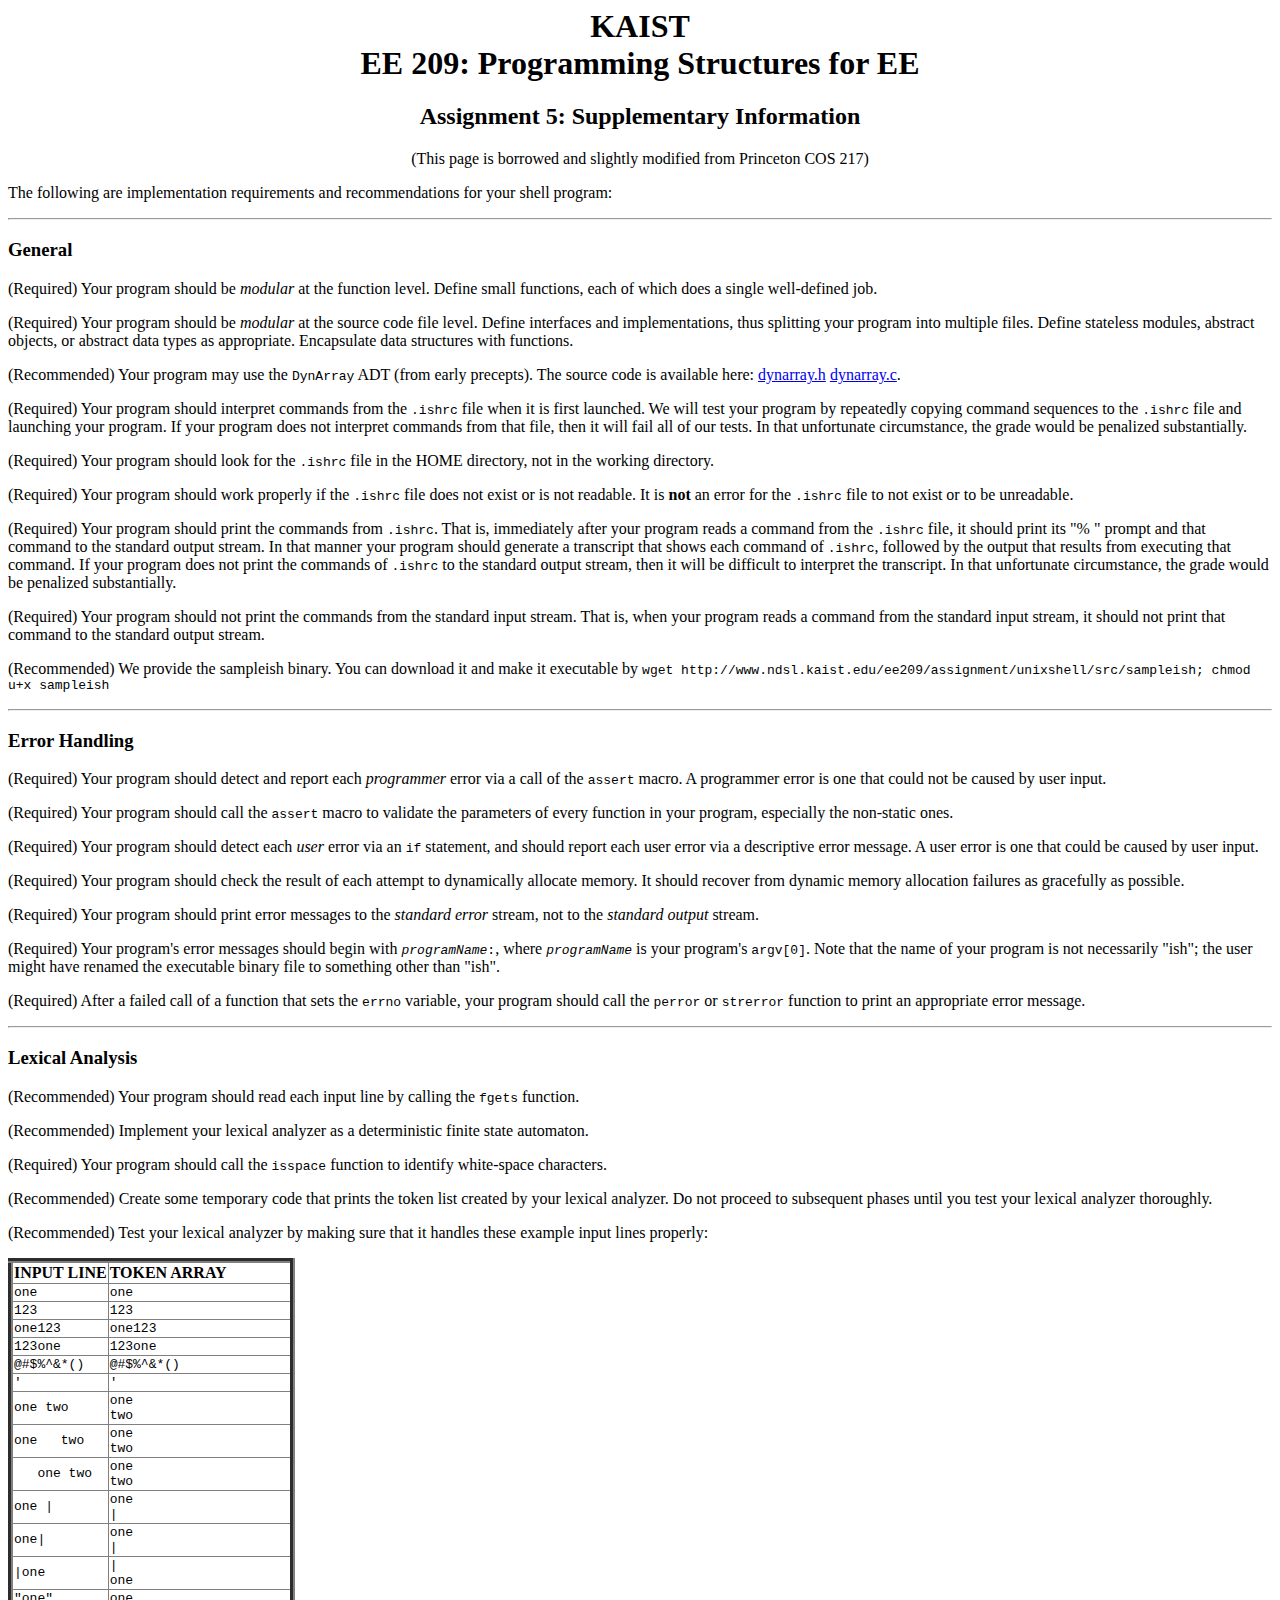
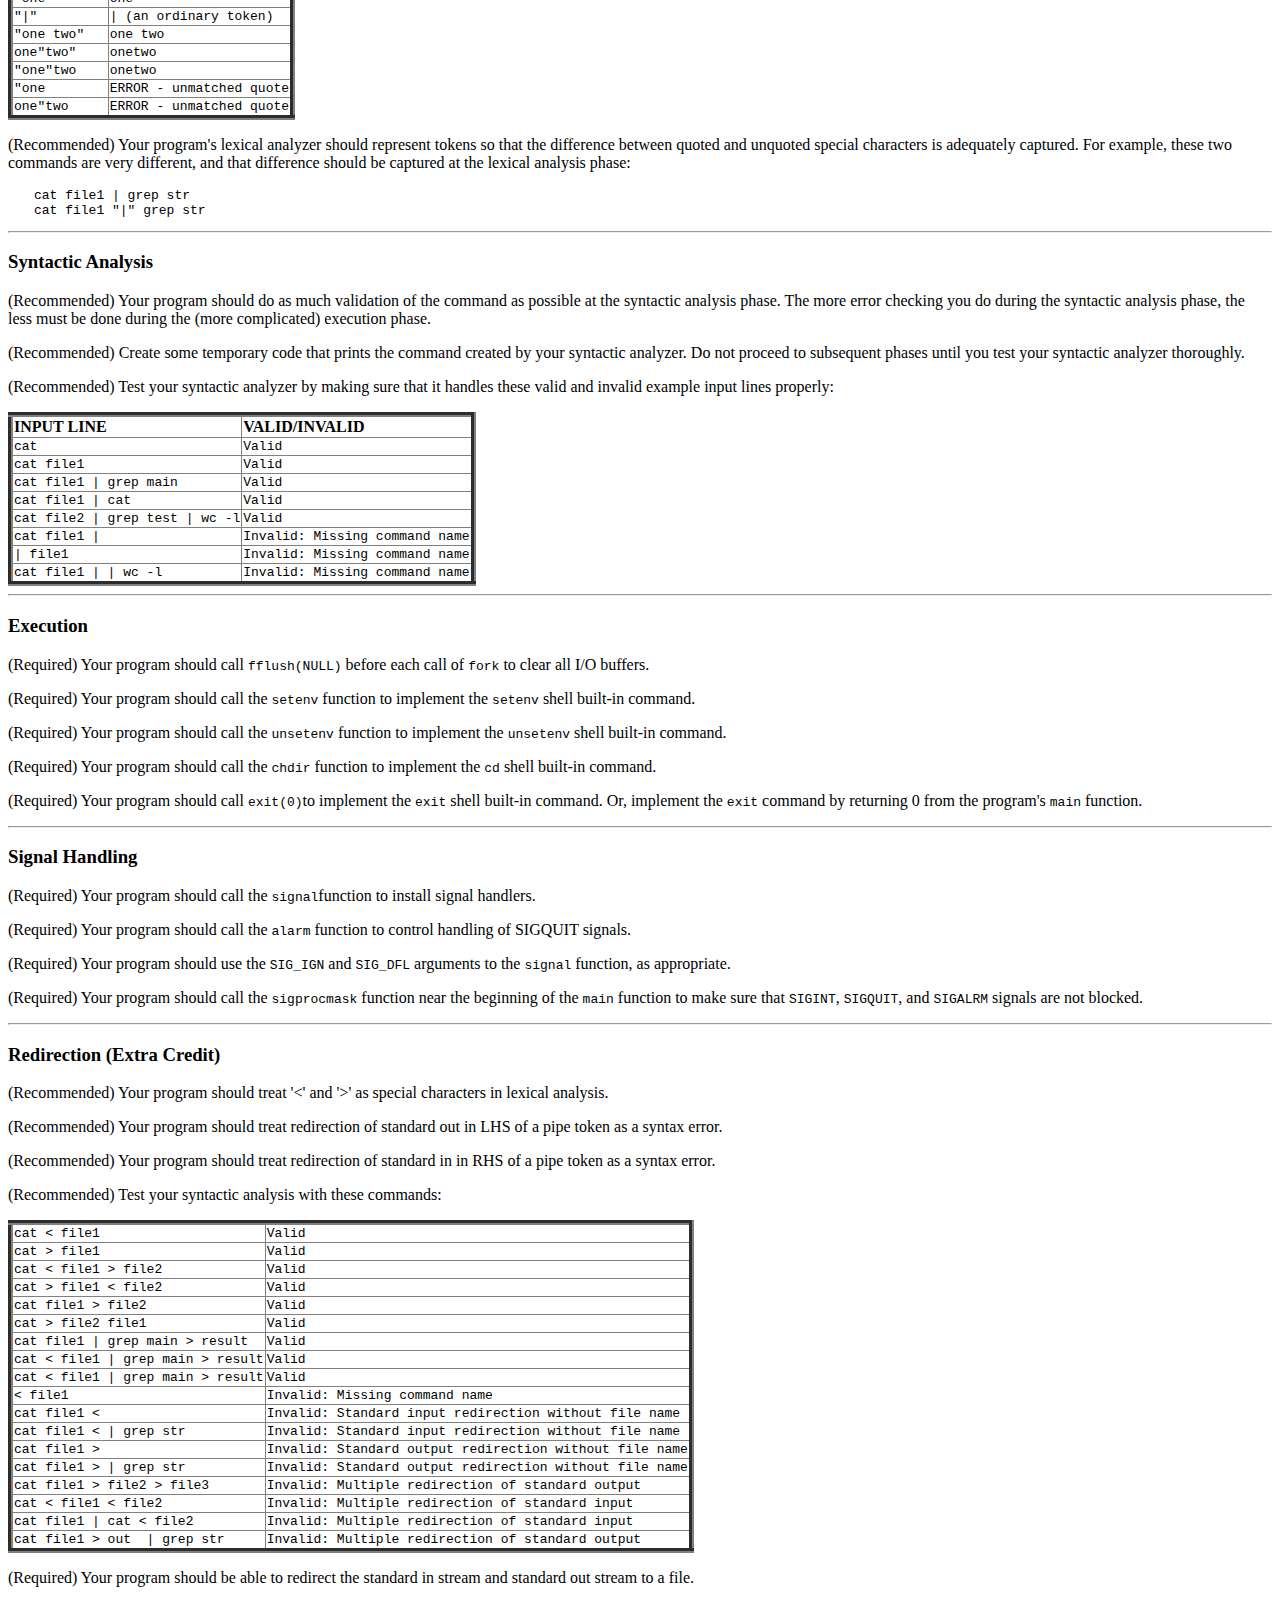
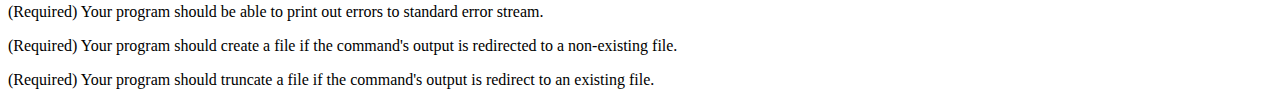
<file: assignment/shell/supplementary.html>
<!DOCTYPE html PUBLIC "-//W3C//DTD HTML 4.01 Transitional//EN">
<!-- saved from url=(0087)http://www.ndsl.kaist.edu/~kyoungsoo/ee209/assignment/unixshell/shellsupplementary.html -->
<html><head><meta http-equiv="Content-Type" content="text/html; charset=EUC-KR">
<meta name="generator" content="HTML Tidy for Cygwin (vers 1st September 2004), see www.w3.org">
<title>EE 209: UNIX Shell Assignment : Supplementary Information</title>
<style>
    .change {color:black}
</style>
</head>
<body>
<center>
<h1>KAIST<br>
EE 209: Programming Structures for EE</h1>
</center>

<center>
<h2>Assignment 5: Supplementary Information</h2>
(This page is borrowed and slightly modified from Princeton COS 217) 

</center>

<p>The following are implementation requirements and recommendations for your shell program:</p>

<hr>

<h3>General</h3>

<p>(Required) Your program should be <em>modular</em> at the function level. Define small functions, each of which does a single well-defined job.</p>

<p>(Required) Your program should be <em>modular</em> at the source code file level. Define interfaces and implementations, thus splitting your program into multiple files. Define stateless modules, abstract objects, or abstract data types as appropriate. Encapsulate data structures with functions.</p>

<p>(Recommended) Your program may use the <code>DynArray</code> ADT (from early precepts). The source code is available here: <a href="./src/dynarray.h">dynarray.h</a> <a href="./src/dynarray.c">dynarray.c</a>.  </p>

<p>(Required) Your program should interpret commands from the <code>.ishrc</code> file when it is first launched. We will test your program by repeatedly copying command sequences to the <code>.ishrc</code> file and launching your program. If your program does not interpret commands from that file, then it will fail all of our tests. In that unfortunate circumstance, the grade would be penalized substantially.</p>

<p>(Required) Your program should look for the <code>.ishrc</code> file in the HOME directory, not in the working directory.</p>

<p>(Required) Your program should work properly if the <code>.ishrc</code> file does not exist or is not readable. It is <b>not</b> an error for the <code>.ishrc</code> file to not exist or to be unreadable.</p>

<p>(Required) Your program should print the commands from <code>.ishrc</code>. That is, immediately after your program reads a command from the <code>.ishrc</code> file, it should print its "% " prompt and that command to the standard output stream. In that manner your program should generate a transcript that shows each command of <code>.ishrc</code>, followed by the output that results from executing that command. If your program does not print the commands of <code>.ishrc</code> to the standard output stream, then it will be difficult to interpret the transcript. In that unfortunate circumstance, the grade would be penalized substantially.</p>

<p>(Required) Your program should not print the commands from the standard input stream. That is, when your program reads a command from the standard input stream, it should not print that command to the standard output stream.</p>

<p> (Recommended) We provide the sampleish binary. You can download it and make it executable by <code>wget http://www.ndsl.kaist.edu/ee209/assignment/unixshell/src/sampleish; chmod u+x sampleish </code> </p>

<hr>

<h3>Error Handling</h3>

<p>(Required) Your program should detect and report each <em>programmer</em> error via a call of the <code>assert</code> macro. A programmer error is one that could not be caused by user input.</p>

<p>(Required) Your program should call the <code>assert</code> macro to validate the parameters of every function in your program, especially the non-static ones.</p>

<p>(Required) Your program should detect each <em>user</em> error via an <code>if</code> statement, and should report each user error via a descriptive error message. A user error is one that could be caused by user input.</p>

<p>(Required) Your program should check the result of each attempt to dynamically allocate memory. It should recover from dynamic memory allocation failures as gracefully as possible.</p>

<p>(Required) Your program should print error messages to the <em>standard error</em> stream, not to the <em>standard output</em> stream.</p>

<p>(Required) Your program's error messages should begin with <code><em>programName</em>:</code>, where <code><em>programName</em></code> is your program's <code>argv[0]</code>. Note that the name of your program is not necessarily "ish"; the user might have renamed the executable binary file to something other than "ish".</p>

<p>(Required) After a failed call of a function that sets the <code>errno</code> variable, your program should call the <code>perror</code> or <code>strerror</code> function to print an appropriate error message.</p>

<hr>

<h3>Lexical Analysis</h3>

<p>(Recommended) Your program should read each input line by calling the <code>fgets</code> function.</p>

<p>(Recommended) Implement your lexical analyzer as a deterministic finite state automaton.</p>

<p>(Required) Your program should call the <code>isspace</code> function to identify white-space characters.</p>

<p>(Recommended) Create some temporary code that prints the token list created by your lexical analyzer. Do not proceed to subsequent phases until you test your lexical analyzer thoroughly.</p>

<p>(Recommended) Test your lexical analyzer by making sure that it handles these example input lines properly:</p>

<table style="border-collapse: collapse;" border="5">
<tbody>
<tr>
<td><strong>INPUT LINE</strong>
</td>
<td><strong>TOKEN ARRAY</strong>
</td>
</tr>

<tr>
<td><pre>one</pre>
</td>
<td><pre>one</pre>
</td>
</tr>

<tr>
<td><pre>123</pre>
</td>
<td><pre>123</pre>
</td>
</tr>

<tr>
<td><pre>one123</pre>
</td>
<td><pre>one123</pre>
</td>
</tr>

<tr>
<td><pre>123one</pre>
</td>
<td><pre>123one</pre>
</td>
</tr>

<tr>
<td><pre>@#$%^&amp;*()</pre>
</td>
<td><pre>@#$%^&amp;*()</pre>
</td>
</tr>

<tr>
<td><pre>'</pre>
</td>
<td><pre>'</pre>
</td>
</tr>

<tr>
<td><pre>one two</pre>
</td>
<td><pre>one
two</pre>
</td>
</tr>

<tr>
<td><pre>one   two</pre>
</td>
<td><pre>one
two</pre>
</td>
</tr>

<tr>
<td><pre>   one two</pre>
</td>
<td><pre>one
two</pre>
</td>
</tr>

<span class='change'>
<tr>
<td>
    <span class='change'>
    <pre>one &#124;</pre>
    </span>
</td>
<td>
    <span class='change'>
    <pre>one
&#124;</pre>
    </span>
</td>
</tr>

<tr>
<td>
    <span class='change'>
    <pre>one&#124;</pre>
    </span>
</td>
<td>
    <span class='change'>
    <pre>one
&#124;</pre>
    </span>
</td>
</tr>

<tr>
<td>
    <span class='change'>
    <pre>&#124;one</pre>
    </span>
</td>
<td>
    <span class='change'>
    <pre>&#124;
one</pre>
    </span>
</td>
</tr>

</span>

<tr>
<td><pre>"one"</pre>
</td>
<td><pre>one</pre>
</td>
</tr>


    
<tr>
<td>
    <span class='change'>
    <pre>"&#124;"</pre>
    </span>
</td>
<td>
    <span class='change'>
    <pre>&#124; (an ordinary token)</pre>
    </span>
</td>
</tr>

</span>

<tr>
<td><pre>"one two"</pre>
</td>
<td><pre>one two</pre>
</td>
</tr>

<tr>
<td><pre>one"two"</pre>
</td>
<td><pre>onetwo</pre>
</td>
</tr>

<tr>
<td><pre>"one"two</pre>
</td>
<td><pre>onetwo</pre>
</td>
</tr>

<tr>
<td><pre>"one</pre>
</td>
<td><pre>ERROR - unmatched quote</pre>
</td>
</tr>

<tr>
<td><pre>one"two</pre>
</td>
<td><pre>ERROR - unmatched quote</pre>
</td>
</tr>
</tbody>
</table>

<p>(Recommended) Your program's lexical analyzer should represent tokens so that the difference between quoted and unquoted special characters is adequately captured. For example, these two commands are very different, and that difference should be captured at the lexical analysis phase:</p>
<span class='change'>
<pre style="margin-left:2em;">cat file1 &#124; grep str
cat file1 "&#124;" grep str
</pre>
</span>

<hr>

<h3>Syntactic Analysis</h3>

<p>(Recommended) Your program should do as much validation of the command as possible at the syntactic analysis phase. The more error checking you do during the syntactic analysis phase, the less must be done during the (more complicated) execution phase.</p>

<p>(Recommended) Create some temporary code that prints the command created by your syntactic analyzer. Do not proceed to subsequent phases until you test your syntactic analyzer thoroughly.</p>

<p>(Recommended) Test your syntactic analyzer by making sure that it handles these valid and invalid example input lines properly:</p>

<table style="border-collapse: collapse;" border="5">
<tbody>
<tr>
<td><strong>INPUT LINE</strong>
</td>
<td><strong>VALID/INVALID</strong>
</td>
</tr>

<tr>
<td><pre>cat</pre>
</td>
<td><pre>Valid</pre>
</td>
</tr>

<tr>
<td><pre>cat file1</pre>
</td>
<td><pre>Valid</pre>
</td>
</tr>


<tr>
<td>
    <span class='change'>
    <pre>cat file1 &#124; grep main</pre>
    </span>
</td>
<td>
    <span class='change'>
    <pre>Valid</pre>
    </span>
</td>
</tr>

<tr>
<td>
    <span class='change'>
    <pre>cat file1 &#124; cat</pre>
    </span>
</td>
<td>
    <span class='change'>
    <pre>Valid</pre>
    </span>
</td>
</tr>

<tr>
<td>
    <span class='change'>
    <pre>cat file2 &#124; grep test &#124; wc -l</pre>
    </span>
</td>
<td>
    <span class='change'>
    <pre>Valid</pre>
    </span>
</td>
</tr>

<tr>
<td>
    <span class='change'>
    <pre>cat file1 &#124;</pre>
    </span>
</td>
<td>
    <span class='change'>
    <pre>Invalid: Missing command name</pre>
    </span>
</td>
</tr>

<tr>
<td>
    <span class='change'>
    <pre>&#124; file1</pre>
    </span>
</td>
<td>
    <span class='change'>
    <pre>Invalid: Missing command name</pre>
    </span>
</td>
</tr>

<tr>
<td>
    <span class='change'>
    <pre>cat file1 &#124; &#124; wc -l</pre>
    </span>
</td>
<td>
    <span class='change'>
    <pre>Invalid: Missing command name</pre>
    </span>
</td>
</tr>

</span>

</tbody>
</table>

<hr>

<h3>Execution</h3>

<p>(Required) Your program should call <code>fflush(NULL)</code> before each call of <code>fork</code> to clear all I/O buffers.</p>

<p>(Required) Your program should call the <code>setenv</code> function to implement the <code>setenv</code> shell built-in command.</p>

<p>(Required) Your program should call the <code>unsetenv</code> function to implement the <code>unsetenv</code> shell built-in command.</p>

<p>(Required) Your program should call the <code>chdir</code> function to implement the <code>cd</code> shell built-in command.</p>

<p>(Required) Your program should call <code>exit(0)</code>to implement the <code>exit</code> shell built-in command. Or, implement the <code>exit</code> command by returning 0 from the program's <code>main</code> function.</p>

<hr>

<h3>Signal Handling</h3>

<p>(Required) Your program should call the <code>signal</code>function to install signal handlers.</p>

<p>(Required) Your program should call the <code>alarm</code> function to control handling of SIGQUIT signals.</p>

<p>(Required) Your program should use the <code>SIG_IGN</code> and <code>SIG_DFL</code> arguments to the <code>signal</code> function, as appropriate.</p>

<p>(Required) Your program should call the <code>sigprocmask</code> function near the beginning of the <code>main</code> function to make sure that <code>SIGINT</code>, <code>SIGQUIT</code>, and <code>SIGALRM</code> signals are not blocked.</p>

<hr>

<div class='change'>
    
<h3>Redirection (Extra Credit)</h3>

<p>(Recommended) Your program should treat '&lt;' and '&gt;' as special characters in lexical analysis.</p>

<p>(Recommended) Your program should treat redirection of standard out in LHS of a pipe token as a syntax error.</p>

<p>(Recommended) Your program should treat redirection of standard in in RHS of a pipe token as a syntax error.</p>

<p>(Recommended) Test your syntactic analysis with these commands:</p>

</div>

<table style="border-collapse: collapse;" border="5">
<tbody>

<tr>
<td>
    <span class='change'>
        <pre>cat &lt; file1</pre>
    </span>
</td>
<td>
    <span class='change'>
        <pre>Valid</pre>
    </span>
</td>
</tr>

<tr>
<td>
    <span class='change'>
        <pre>cat &gt; file1</pre>
    </span>
</td>
<td>
    <span class='change'>
        <pre>Valid</pre>
    </span>
</td>
</tr>

<tr>
<td>
    <span class='change'>
        <pre>cat &lt; file1 &gt; file2</pre>
    </span>
</td>
<td>
    <span class='change'>
        <pre>Valid</pre>
    </span>
</td>
</tr>

<tr>
<td>
    <span class='change'>
        <pre>cat &gt; file1 &lt; file2</pre>
    </span>
</td>
<td>
    <span class='change'>
        <pre>Valid</pre>
    </span>
</td>
</tr>

<tr>
<td>
    <span class='change'>
        <pre>cat file1 &gt; file2</pre>
    </span>
</td>
<td>
    <span class='change'>
        <pre>Valid</pre>
    </span>
</td>
</tr>

<tr>
<td>
    <span class='change'>
        <pre>cat &gt; file2 file1</pre>
    </span>
</td>
<td>
    <span class='change'>
        <pre>Valid</pre>
    </span>
</td>
</tr>


<tr>
<td>
    <span class='change'>
    <pre>cat file1 &#124; grep main &gt; result</pre>
    </span>
</td>
<td>
    <span class='change'>
    <pre>Valid</pre>
    </span>
</td>
</tr>


<tr>
<td>
    <span class='change'>
    <pre>cat &lt; file1 &#124; grep main &gt; result</pre>
    </span>
</td>
<td>
    <span class='change'>
    <pre>Valid</pre>
    </span>
</td>
</tr>


<tr>
<td>
    <span class='change'>
    <pre>cat &lt; file1 &#124; grep main &gt; result</pre>
    </span>
</td>
<td>
    <span class='change'>
    <pre>Valid</pre>
    </span>
</td>
</tr>

<tr>
<td>
    <span class='change'>
        <pre>&lt; file1</pre>
    </span>
</td>
<td>
    <span class='change'>
        <pre>Invalid: Missing command name</pre>
    </span>
</td>
</tr>

<tr>
<td>
    <span class='change'>
        <pre>cat file1 &lt;</pre>
    </span>
</td>
<td>
    <span class='change'>
        <pre>Invalid: Standard input redirection without file name</pre>
    </span>
</td>
</tr>

<tr>
<td>
    <span class='change'>
        <pre>cat file1 &lt; &#124; grep str</pre>
    </span>
</td>
<td>
    <span class='change'>
        <pre>Invalid: Standard input redirection without file name</pre>
    </span>
</td>
</tr>

<tr>
<td>
    <span class='change'>
        <pre>cat file1 &gt;</pre>
    </span>
</td>
<td>
    <span class='change'>
        <pre>Invalid: Standard output redirection without file name</pre>
    </span>
</td>
</tr>

<tr>
<td>
    <span class='change'>
        <pre>cat file1 &gt; &#124; grep str</pre>
    </span>
</td>
<td>
    <span class='change'>
        <pre>Invalid: Standard output redirection without file name</pre>
    </span>
</td>
</tr>

<tr>
<td>
    <span class='change'>
        <pre>cat file1 &gt; file2 &gt; file3</pre>
    </span>
</td>
<td>
    <span class='change'>
        <pre>Invalid: Multiple redirection of standard output</pre>
    </span>
</td>
</tr>

<tr>
<td>
    <span class='change'>
        <pre>cat &lt; file1 &lt; file2</pre>
    </span>
</td>
<td>
    <span class='change'>
        <pre>Invalid: Multiple redirection of standard input</pre>
    </span>
</td>
</tr
>

<tr>
<td>
    <span class='change'>
        <pre>cat file1 &#124; cat &lt; file2</pre>
    </span>
</td>
<td>
    <span class='change'>
        <pre>Invalid: Multiple redirection of standard input</pre>
    </span>
</td>
</tr>

<tr>
<td>
    <span class='change'>
        <pre>cat file1 &gt; out  &#124; grep str</pre>
    </span>
</td>
<td>
    <span class='change'>
        <pre>Invalid: Multiple redirection of standard output</pre>
    </span>
</td>
</tr>



</tbody>
</table>

<span class='change'>
    
<p>(Required) Your program should be able to redirect the standard in stream and standard out stream to a file.</p>

<p>(Required) Your program should be able to print out errors to standard error stream.</p>

<p>(Required) Your program should create a file if the command's output is redirected to a non-existing file.</p>

<p>(Required) Your program should truncate a file if the command's output is redirect to an existing file.</p>

</span>

</body></html>
</file>
